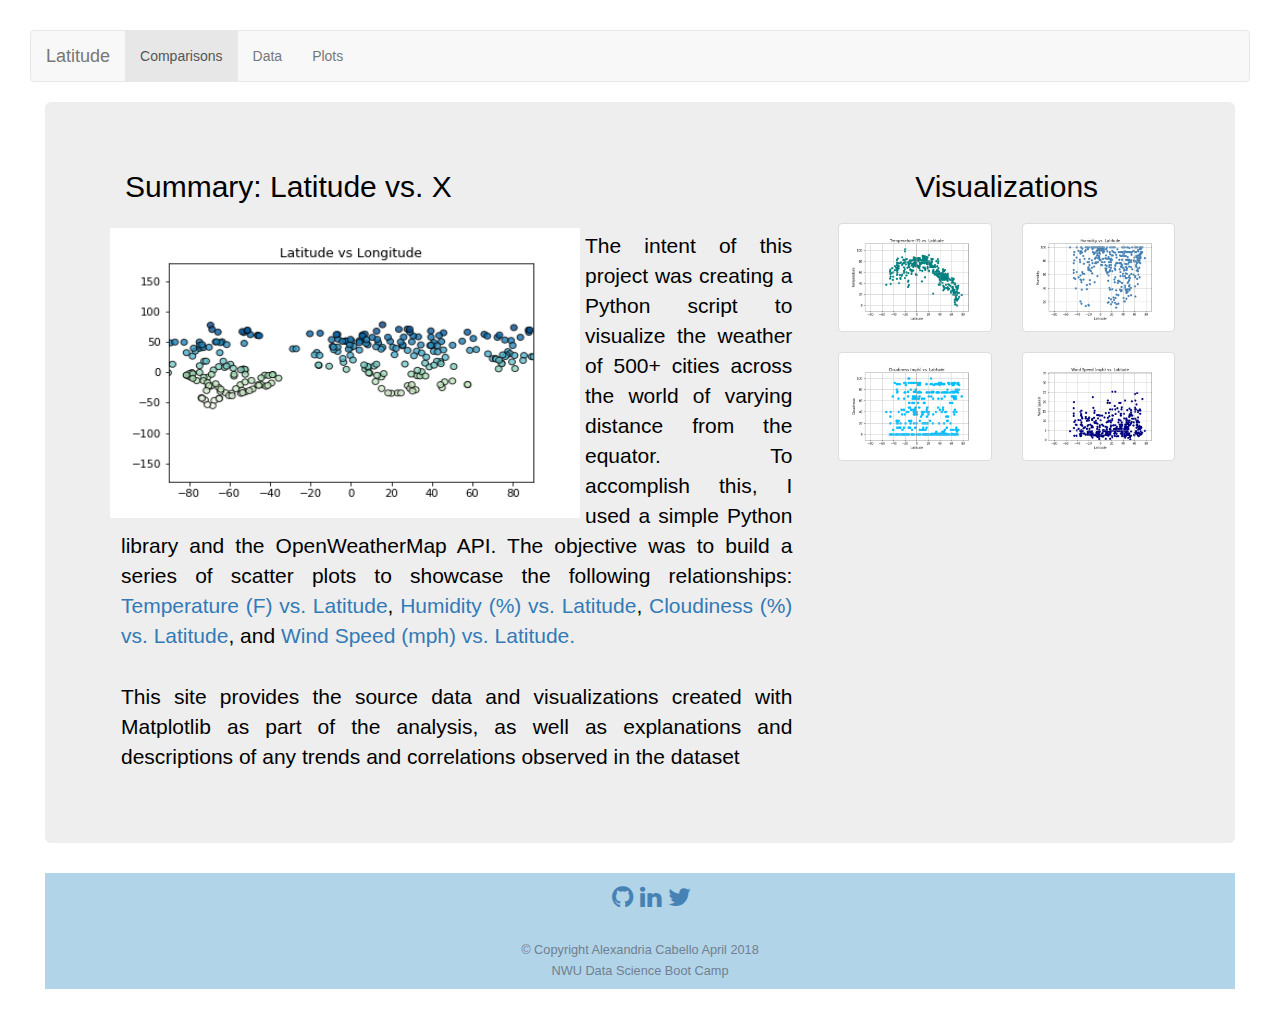
<file: index.html>
<!DOCTYPE html>
<html lang="en">

<head>
  <meta charset="UTF-8">
  <title>Homework ALex</title>
  <link rel="stylesheet" href="https://maxcdn.bootstrapcdn.com/bootstrap/3.3.7/css/bootstrap.min.css">
    <link rel="stylesheet" href="https://cdnjs.cloudflare.com/ajax/libs/font-awesome/4.7.0/css/font-awesome.min.css">
    <!--Optional Theme-->
    <!--<link rel='stylesheet' href="https://bootswatch.com/4/lux/bootstrap.min.css">-->
    <link rel="stylesheet" href="style.css">
</head>

<body>
  <nav class="navbar navbar-default">
      <!--Use .container-fluid for a full width container-->
    <div class="container-fluid">
      <!-- Brand and toggle get grouped for better mobile display -->
      <div class="navbar-header">
        <button type="button" class="navbar-toggle collapsed" data-toggle="collapse" data-target="#bs-example-navbar-collapse-1" aria-expanded="false">
        <span class="sr-only">Toggle navigation</span>
        <span class="icon-bar"></span>
        <span class="icon-bar"></span>
        <span class="icon-bar"></span>
      </button>
        <a class="navbar-brand" href="index.html">Latitude</a>
      </div>

      <!-- Collect the nav links, forms, and other content for toggling -->
      <div class="collapse navbar-collapse" id="bs-example-navbar-collapse-1">
        <ul class="nav navbar-nav">
          <li class="active"><a href="comparison.html">Comparisons</a></li>
          <li><a href="data.html">Data</a></li>
          <li class="dropdown">
            <a href="#" class="dropdown-toggle" data-toggle="dropdown" role="button" aria-haspopup="true" aria-expanded="false">Plots</a>
            <ul class="dropdown-menu">
              <li><a href="max-temperature.html">Max Temperature</a></li>
              <li><a href="humidity.html">Humidity</a></li>
              <li><a href="cloudiness.html">Cloudiness</a></li>
            <li><a href="wind-speed.html">Wind Speed</a></li>
              <!--<li role="separator" class="divider"></li>
              <li><a href="file:///Users/alexandriacabello/Desktop/alexa289.github.io/index.html">About Me!</a></li>-->
            </ul>
          </li>
        </ul>
      </div>
    </div>
  </nav>
  <!--Page General Information-->
<div class="container-fluid">
    <div class="header">
        <div class="jumbotron">
            <header>
                <div class="row">
                    <div class="left col-lg-8 col-md-8 col-xs-12">
                        <h2>Summary: Latitude vs. X</h2>
                        <img src="Resources/Latitude-Longitude.png" alt="Latitude vs Longitude picture" width= "480" height="300" class="pull-left img_responsive img-rounded">
                        <p> The intent of this project was creating a Python script to visualize the weather of 500+ cities across the world of varying distance from the equator. To
                        accomplish this, I used a simple Python library and the OpenWeatherMap API. The objective was to build a series of scatter plots to showcase the
                        following relationships: <a href="max-temperature.html">Temperature (F) vs. Latitude</a>, <a href="humidity.html">Humidity (%) vs. Latitude</a>, <a href="cloudiness.html">Cloudiness (%) vs. Latitude</a>, and <a href="wind-speed.html"> Wind Speed (mph)
                        vs. Latitude.</a>
                        </p>
                        <p>This site provides the source data and visualizations created with Matplotlib as part of the analysis, as well as explanations and descriptions
                        of any trends and correlations observed in the dataset
                        </p>
                    </div>
                    <div class="col-lg-4 col-md-6 col-xs-12">
                        <h2 class = "text-center" > Visualizations </h2>
                            <div class="row">
                                <div class="col-md-6 col-lg-6">
                                    <div class="thumbnail">
                                        <a href="max-temperature.html">
                                        <img src="Resources/Temperature- Latitude.png"  class="img_responsive" alt="Latitude vs Temperature">
                                        </a>
                                    </div>
                                </div>
                                <div class="col-md-6 col-lg-6">
                                    <div class="thumbnail">
                                        <a href="humidity.html">
                                        <img src="Resources/Humidity-Latitude.png"  class="img_responsive" alt="Latitude vs Humnidity">
                                        </a>
                                    </div>
                                </div>
                            </div>
                            <div class="row">
                                <div class="col-md-6 col-lg-6">
                                    <div class="thumbnail">
                                        <a href="cloudiness.html">
                                        <img src="Resources/Cloudiness-Latitude.png"  class="img_responsive" alt="Latitude vs Cloudiness">
                                        </a>
                                    </div>
                                </div>
                                <div class="col-md-6 col-lg-6">
                                    <div class="thumbnail">
                                        <a href="wind-speed.html">
                                        <img src="Resources/WindSpeed-Latitude.png"  class="img_responsive" alt="Latitude vs Wind Speed">
                                        </a>
                                    </div>
                                </div>
                            </div>
                    </div>  
            </header>
        </div>
    </div>
</div>
<!-- jQuery for Bootstrap JavaScript plugins -->
<script src="https://ajax.googleapis.com/ajax/libs/jquery/1.12.4/jquery.min.js"></script>
<!-- Latest compiled JavaScript -->
<script src="https://maxcdn.bootstrapcdn.com/bootstrap/3.3.7/js/bootstrap.min.js" integrity="sha384-Tc5IQib027qvyjSMfHjOMaLkfuWVxZxUPnCJA7l2mCWNIpG9mGCD8wGNIcPD7Txa"
  crossorigin="anonymous"></script>
<!-- <script src="js/bootstrap.min.js"></script> -->
</body>
<div class="container-fluid">
    <div class = "text-center">
    <footer style="background-color: rgb(178, 212, 233)">
        <a href="https://github.com/alexa289">
            <i class="fa fa-github"></i>
        </a>
        <a href="https://www.linkedin.com/in/alexandria-cabello-91b471157/">
            <i class="fa fa-linkedin"></i>
        </a>
        <a  href="https://twitter.com/alexa_289">
            <i class="fa fa-twitter"></i>
        </a>
        <p class= "footer-text">
            <small> © Copyright Alexandria Cabello April 2018 
            </br>
                      NWU Data Science Boot Camp
            </small>
        </p>
    </footer>
    </div>
</div>
</html>
</file>
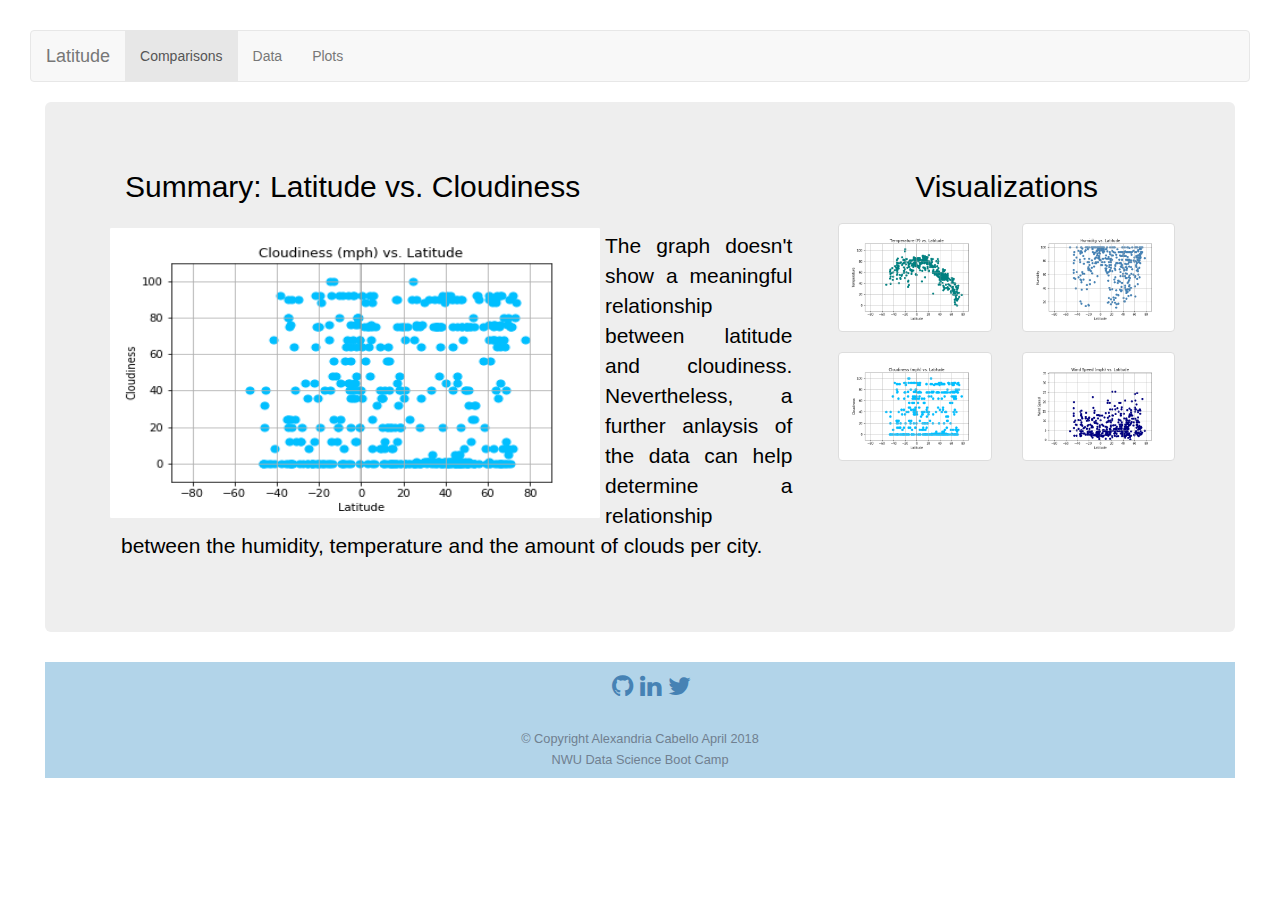
<file: cloudiness.html>
<!DOCTYPE html>
<html lang="en">

<head>
  <meta charset="UTF-8">
  <title>Homework ALex</title>
  <link rel="stylesheet" href="https://maxcdn.bootstrapcdn.com/bootstrap/3.3.7/css/bootstrap.min.css">
    <link rel="stylesheet" href="https://cdnjs.cloudflare.com/ajax/libs/font-awesome/4.7.0/css/font-awesome.min.css">
   
    <link rel="stylesheet" href="style.css">
</head>

<body>
  <nav class="navbar navbar-default">
    <!--Use .container-fluid for a full width container-->
    <div class="container-fluid">
      <!-- Brand and toggle get grouped for better mobile display -->
      <div class="navbar-header">
        <button type="button" class="navbar-toggle collapsed" data-toggle="collapse" data-target="#bs-example-navbar-collapse-1" aria-expanded="false">
        <span class="sr-only">Toggle navigation</span>
        <span class="icon-bar"></span>
        <span class="icon-bar"></span>
        <span class="icon-bar"></span>
      </button>
        <a class="navbar-brand" href="index.html">Latitude</a>
      </div>

      <!-- Collect the nav links, forms, and other content for toggling -->
      <div class="collapse navbar-collapse" id="bs-example-navbar-collapse-1">
        <ul class="nav navbar-nav">
          <li class="active"><a href="comparison.html">Comparisons</a></li>
          <li><a href="data.html">Data</a></li>
          <li class="dropdown">
            <a href="#" class="dropdown-toggle" data-toggle="dropdown" role="button" aria-haspopup="true" aria-expanded="false">Plots</a>
            <ul class="dropdown-menu">
              <li><a href="max-temperature.html">Max Temperature</a></li>
              <li><a href="humidity.html">Humidity</a></li>
              <li><a href="cloudiness.html">Cloudiness</a></li>
            <li><a href="wind-speed.html">Wind Speed</a></li>
            </ul>
          </li>
        </ul>
      </div>
    </div>
  </nav>
  <!--Page General Information-->
<div class="container-fluid">
    <div class="header">
        <div class="jumbotron">
            <header>
                <div class="row">
                    <div class="left col-lg-8 col-md-8 col-xs-12">
                        <h2>Summary: Latitude vs. Cloudiness</h2>
                        <img src="Resources/Cloudiness-Latitude.png" alt="Latitude vs Cloudiness" width= "500" height="300" class="pull-left img_responsive img-rounded">
                        <p> The graph doesn't show a meaningful relationship between latitude and cloudiness. Nevertheless, a further anlaysis of the data can help
                        determine a relationship between the humidity, temperature  and the amount of clouds per city.</a>
                        </p>
                    </div>
                    <div class="col-lg-4 col-md-6 col-xs-12">
                        <h2 class = "text-center" > Visualizations </h2>
                            <div class="row">
                                <div class="col-md-6 col-lg-6">
                                    <div class="thumbnail">
                                        <a href="max-temperature.html">
                                        <img src="Resources/Temperature- Latitude.png" width= "600" height="600" class="img_responsive" alt="Latitude vs Temperature">
                                        </a>
                                    </div>
                                </div>
                                <div class="col-md-6 col-lg-6">
                                    <div class="thumbnail">
                                        <a href="humidity.html">
                                        <img src="Resources/Humidity-Latitude.png" width= "600" height="600" class="img_responsive" alt="Latitude vs Humnidity">
                                        </a>
                                    </div>
                                </div>
                            </div>
                            <div class="row">
                                <div class="col-md-6 col-lg-6">
                                    <div class="thumbnail">
                                        <a href="cloudiness.html">
                                        <img src="Resources/Cloudiness-Latitude.png" width= "600" height="600" class="img_responsive" alt="Latitude vs Cloudiness">
                                        </a>
                                    </div>
                                </div>
                                <div class="col-md-6 col-lg-6">
                                    <div class="thumbnail">
                                        <a href="wind-speed.html">
                                        <img src="Resources/WindSpeed-Latitude.png" width= "600" height="600" class="img_responsive" alt="Latitude vs Wind Speed">
                                        </a>
                                    </div>
                                </div>
                            </div>
                    </div>  
            </header>
        </div>
    </div>
</div>
<!-- jQuery for Bootstrap JavaScript plugins -->
<script src="https://ajax.googleapis.com/ajax/libs/jquery/1.12.4/jquery.min.js"></script>
<!-- Latest compiled JavaScript -->
<script src="https://maxcdn.bootstrapcdn.com/bootstrap/3.3.7/js/bootstrap.min.js" integrity="sha384-Tc5IQib027qvyjSMfHjOMaLkfuWVxZxUPnCJA7l2mCWNIpG9mGCD8wGNIcPD7Txa"
  crossorigin="anonymous"></script>
<!-- <script src="js/bootstrap.min.js"></script> -->
</body>
<div class="container-fluid">
    <div class = "text-center">
    <footer style="background-color: rgb(178, 212, 233)">
        <a href="https://github.com/alexa289">
            <i class="fa fa-github"></i>
        </a>
        <a href="https://www.linkedin.com/in/alexandria-cabello-91b471157/">
            <i class="fa fa-linkedin"></i>
        </a>
        <a href="https://twitter.com/alexa_289">
            <i class="fa fa-twitter"></i>
        </a>
        <p class="footer-text">
            <small> © Copyright Alexandria Cabello April 2018
                </br>
                NWU Data Science Boot Camp
            </small>
        </p>
    </footer>
    </div>
</div>
</html>
</file>
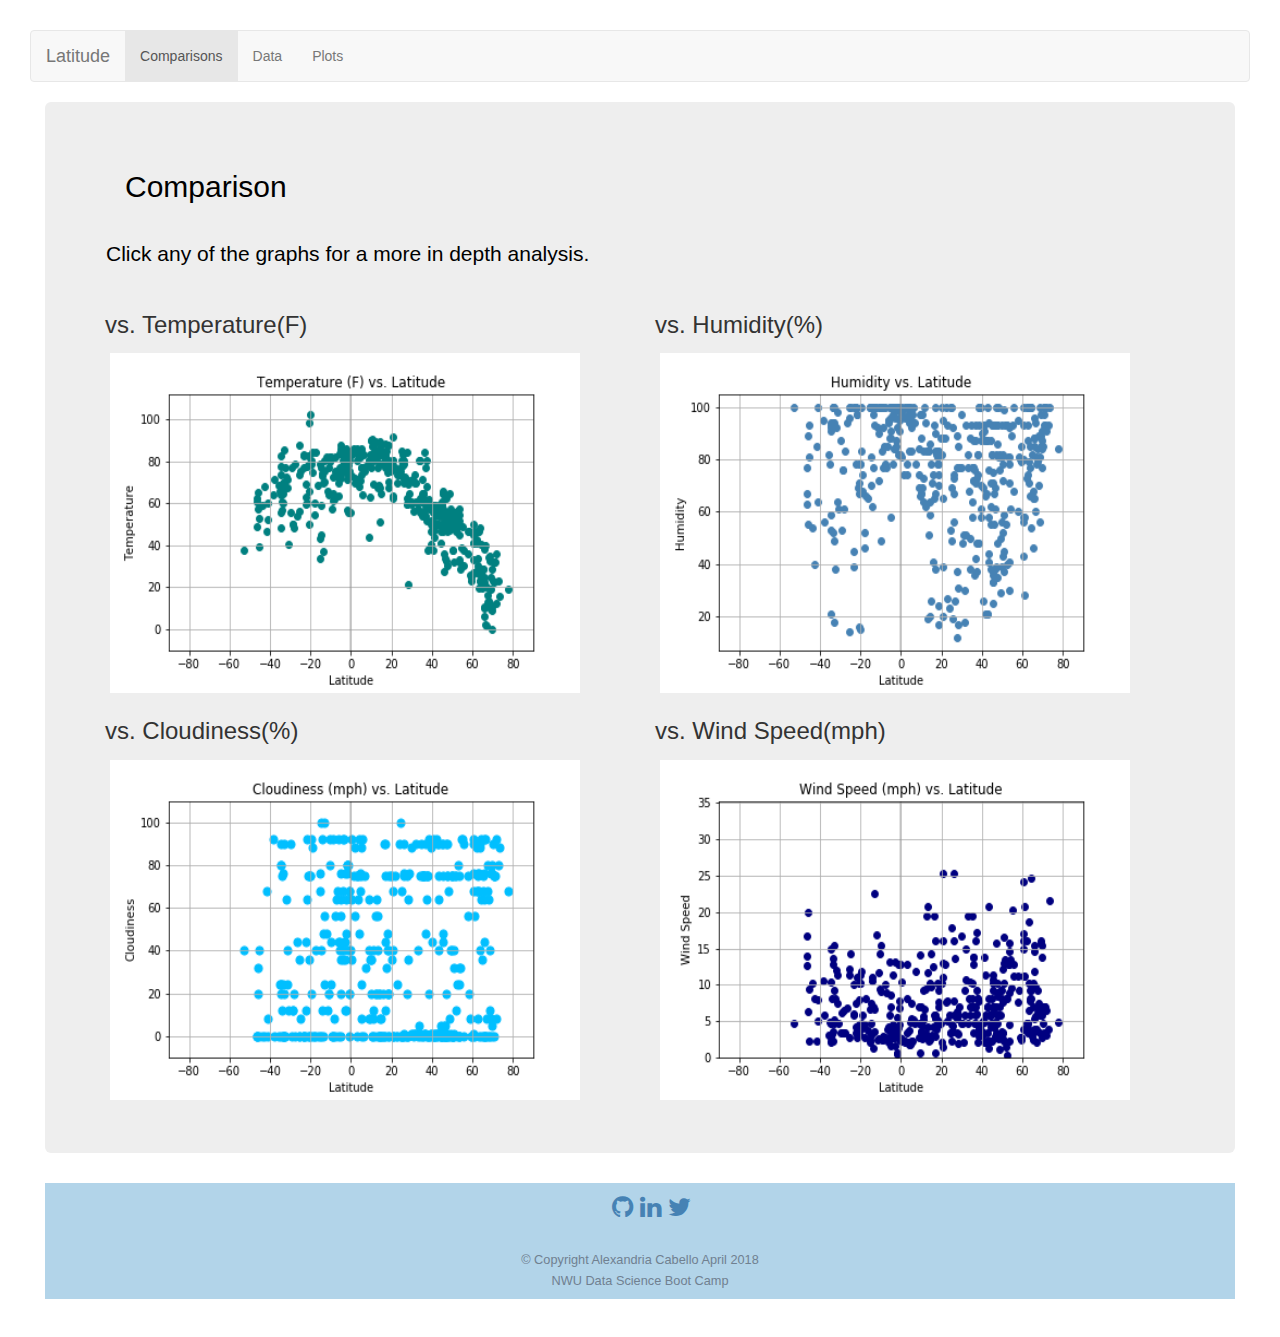
<file: comparison.html>
<!DOCTYPE html>
<html lang="en">

<head>
  <meta charset="UTF-8">
  <title>Homework ALex</title>
  <link rel="stylesheet" href="https://maxcdn.bootstrapcdn.com/bootstrap/3.3.7/css/bootstrap.min.css">
    <link rel="stylesheet" href="https://cdnjs.cloudflare.com/ajax/libs/font-awesome/4.7.0/css/font-awesome.min.css">
    
    <link rel="stylesheet" href="style.css">
</head>

<body>
  <nav class="navbar navbar-default">
    <!--Use .container-fluid for a full width container-->
    <div class="container-fluid">
      <!-- Brand and toggle get grouped for better mobile display -->
      <div class="navbar-header">
        <button type="button" class="navbar-toggle collapsed" data-toggle="collapse" data-target="#bs-example-navbar-collapse-1" aria-expanded="false">
        <span class="sr-only">Toggle navigation</span>
        <span class="icon-bar"></span>
        <span class="icon-bar"></span>
        <span class="icon-bar"></span>
      </button>
        <a class="navbar-brand" href="index.html">Latitude</a>
      </div>

      <!-- Collect the nav links, forms, and other content for toggling -->
      <div class="collapse navbar-collapse" id="bs-example-navbar-collapse-1">
        <ul class="nav navbar-nav">
          <li class="active"><a href="comparison.html">Comparisons</a></li>
          <li><a href="data.html">Data</a></li>
          <li class="dropdown">
            <a href="#" class="dropdown-toggle" data-toggle="dropdown" role="button" aria-haspopup="true" aria-expanded="false">Plots</a>
            <ul class="dropdown-menu">
              <li><a href="max-temperature.html">Max Temperature</a></li>
              <li><a href="humidity.html">Humidity</a></li>
              <li><a href="cloudiness.html">Cloudiness</a></li>
            <li><a href="wind-speed.html">Wind Speed</a></li>
            </ul>
          </li>
        </ul>
      </div>
    </div>
  </nav>
  <!--Page General Information-->
<div class="container-fluid">
    <div class="header">
        <div class="jumbotron">
            <header>
                <h2>Comparison</h2>
                <div class="row">
                <div class="left col-lg-8 col-md-8 col-xs-12"></div>
                <p>Click any of the graphs for a more in depth analysis.</p>
                    <div class="col-lg-6 col-md-6 col-sm-12 col-xs-12">
                        <h3> vs. Temperature(F) </h3>
                            <a href="max-temperature.html">
                                <img src="Resources/Temperature- Latitude.png" width= "480" height="350" class="img_responsive" alt="Latitude vs Temperature">
                            </a>
                    </div>
                    <div class="col-lg-6 col-md-6 col-sm-12 col-xs-12">
                        <h3> vs. Humidity(%) </h3>
                            <a href="humidity.html">
                                <img src="Resources/Humidity-Latitude.png" width= "480" height="350" class="img_responsive" alt="Latitude vs Humnidity">
                            </a>
                    </div>
                    <div class="col-lg-6 col-md-6 col-sm-12 col-xs-12">
                        <h3> vs. Cloudiness(%) </h3>
                            <a href="cloudiness.html">
                                <img src="Resources/Cloudiness-Latitude.png" width= "480" height="350" class="img_responsive" alt="Latitude vs Cloudiness">
                            </a>
                    </div>
                    <div class="col-lg-6 col-md-6 col-sm-12 col-xs-12">
                        <h3> vs. Wind Speed(mph) </h3>
                            <a href="wind-speed.html">
                                <img src="Resources/WindSpeed-Latitude.png" width= "480" height="350" class="img_responsive" alt="Latitude vs Wind Speed">
                            </a>
                    </div>
                </div>
        </div>
    </div>  
            </header>
</div>

<!-- jQuery for Bootstrap JavaScript plugins -->
<script src="https://ajax.googleapis.com/ajax/libs/jquery/1.12.4/jquery.min.js"></script>
<!-- Latest compiled JavaScript -->
<script src="https://maxcdn.bootstrapcdn.com/bootstrap/3.3.7/js/bootstrap.min.js" integrity="sha384-Tc5IQib027qvyjSMfHjOMaLkfuWVxZxUPnCJA7l2mCWNIpG9mGCD8wGNIcPD7Txa"
  crossorigin="anonymous"></script>
<!-- <script src="js/bootstrap.min.js"></script> -->
</body>
<div class="container-fluid">
    <div class = "text-center">
    <footer style="background-color: rgb(178, 212, 233)">
        <a href="https://github.com/alexa289">
            <i class="fa fa-github"></i>
        </a>
        <a href="https://www.linkedin.com/in/alexandria-cabello-91b471157/">
            <i class="fa fa-linkedin"></i>
        </a>
        <a  href="https://twitter.com/alexa_289">
            <i class="fa fa-twitter"></i>
        </a>
        <p class="footer-text">
            <small> © Copyright Alexandria Cabello April 2018
                </br>
                NWU Data Science Boot Camp
            </small>
        </p>
    </footer>
    </div>
</div>
</html>
</file>
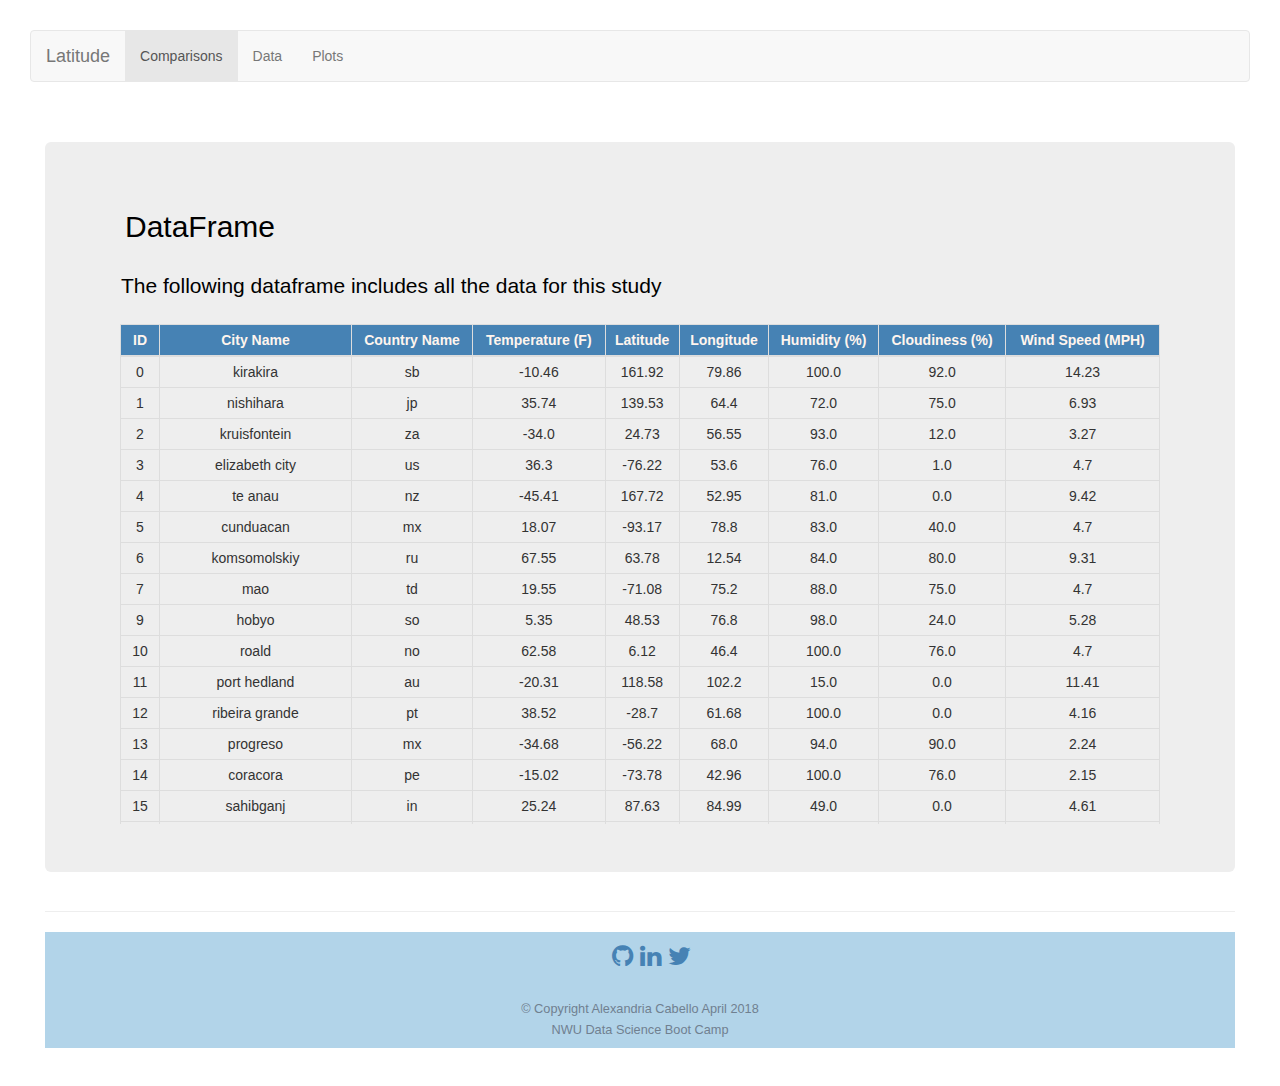
<file: data.html>
<!DOCTYPE html>
<html lang="en">

<head>
  <meta charset="UTF-8">
  <title>Homework ALex</title>
  <link rel="stylesheet" href="https://maxcdn.bootstrapcdn.com/bootstrap/3.3.7/css/bootstrap.min.css">
    <link rel="stylesheet" href="https://cdnjs.cloudflare.com/ajax/libs/font-awesome/4.7.0/css/font-awesome.min.css">
    
    <link rel="stylesheet" href="style.css">
</head>

<body>
  <nav class="navbar navbar-default">
    <!--Use .container-fluid for a full width container-->
    <div class="container-fluid">
      <!-- Brand and toggle get grouped for better mobile display -->
      <div class="navbar-header">
        <button type="button" class="navbar-toggle collapsed" data-toggle="collapse" data-target="#bs-example-navbar-collapse-1" aria-expanded="false">
        <span class="sr-only">Toggle navigation</span>
        <span class="icon-bar"></span>
        <span class="icon-bar"></span>
        <span class="icon-bar"></span>
      </button>
        <a class="navbar-brand" href="index.html">Latitude</a>
      </div>

      <!-- Collect the nav links, forms, and other content for toggling -->
      <div class="collapse navbar-collapse" id="bs-example-navbar-collapse-1">
        <ul class="nav navbar-nav">
          <li class="active"><a href="comparison.html">Comparisons</a></li>
          <li><a href="data.html">Data</a></li>
          <li class="dropdown">
            <a href="#" class="dropdown-toggle" data-toggle="dropdown" role="button" aria-haspopup="true" aria-expanded="false">Plots</a>
            <ul class="dropdown-menu">
              <li><a href="max-temperature.html">Max Temperature</a></li>
              <li><a href="humidity.html">Humidity</a></li>
              <li><a href="cloudiness.html">Cloudiness</a></li>
            <li><a href="wind-speed.html">Wind Speed</a></li>
            </ul>
          </li>
        </ul>
      </div>
    </div>
  </nav>
  <!--Table-->
    <div class="container-fluid">
        <div class="page-header">
            <div class="jumbotron">
                <header>
                    <h2>DataFrame</h2>
                    <div class="left col-lg-4 col-med-6 col-s-8 col-xs-12"></div>
                    <p> The following dataframe includes all the data for this study </p>
                    <div class="container-fluid table-scroll table-responsive">
                        <table class="table table-fixed table-condensed table-bordered table-hover">
                            <thead>
                                <tr>
                                    <th>ID</th>
                                    <th>City Name</th>
                                    <th>Country Name </th>
                                    <th>Temperature (F)</th>
                                    <th>Latitude</th>
                                    <th>Longitude</th>
                                    <th>Humidity (%)</th>
                                    <th>Cloudiness (%)</th>
                                    <th>Wind Speed (MPH)</th>
                                </tr>
                            </thead>
                            <tbody>
                                    <tr>
                                        <td>0</td>
                                        <td>kirakira</td>
                                        <td>sb</td>
                                        <td>-10.46</td>
                                        <td>161.92</td>
                                        <td>79.86</td>
                                        <td>100.0</td>
                                        <td>92.0</td>
                                        <td>14.23</td>
                                    </tr>
                                    <tr>
                                        <td>1</td>
                                        <td>nishihara</td>
                                        <td>jp</td>
                                        <td>35.74</td>
                                        <td>139.53</td>
                                        <td>64.4</td>
                                        <td>72.0</td>
                                        <td>75.0</td>
                                        <td>6.93</td>
                                    </tr>
                                    <tr>
                                        <td>2</td>
                                        <td>kruisfontein</td>
                                        <td>za</td>
                                        <td>-34.0</td>
                                        <td>24.73</td>
                                        <td>56.55</td>
                                        <td>93.0</td>
                                        <td>12.0</td>
                                        <td>3.27</td>
                                    </tr>
                                    <tr>
                                        <td>3</td>
                                        <td>elizabeth city</td>
                                        <td>us</td>
                                        <td>36.3</td>
                                        <td>-76.22</td>
                                        <td>53.6</td>
                                        <td>76.0</td>
                                        <td>1.0</td>
                                        <td>4.7</td>
                                    </tr>
                                    <tr>
                                        <td>4</td>
                                        <td>te anau</td>
                                        <td>nz</td>
                                        <td>-45.41</td>
                                        <td>167.72</td>
                                        <td>52.95</td>
                                        <td>81.0</td>
                                        <td>0.0</td>
                                        <td>9.42</td>
                                    </tr>
                                    <tr>
                                        <td>5</td>
                                        <td>cunduacan</td>
                                        <td>mx</td>
                                        <td>18.07</td>
                                        <td>-93.17</td>
                                        <td>78.8</td>
                                        <td>83.0</td>
                                        <td>40.0</td>
                                        <td>4.7</td>
                                    </tr>
                                    <tr>
                                        <td>6</td>
                                        <td>komsomolskiy</td>
                                        <td>ru</td>
                                        <td>67.55</td>
                                        <td>63.78</td>
                                        <td>12.54</td>
                                        <td>84.0</td>
                                        <td>80.0</td>
                                        <td>9.31</td>
                                    </tr>
                                    <tr>
                                        <td>7</td>
                                        <td>mao</td>
                                        <td>td</td>
                                        <td>19.55</td>
                                        <td>-71.08</td>
                                        <td>75.2</td>
                                        <td>88.0</td>
                                        <td>75.0</td>
                                        <td>4.7</td>
                                    </tr>
                                    <tr>
                                        <td>9</td>
                                        <td>hobyo</td>
                                        <td>so</td>
                                        <td>5.35</td>
                                        <td>48.53</td>
                                        <td>76.8</td>
                                        <td>98.0</td>
                                        <td>24.0</td>
                                        <td>5.28</td>
                                    </tr>
                                    <tr>
                                        <td>10</td>
                                        <td>roald</td>
                                        <td>no</td>
                                        <td>62.58</td>
                                        <td>6.12</td>
                                        <td>46.4</td>
                                        <td>100.0</td>
                                        <td>76.0</td>
                                        <td>4.7</td>
                                    </tr>
                                    <tr>
                                        <td>11</td>
                                        <td>port hedland</td>
                                        <td>au</td>
                                        <td>-20.31</td>
                                        <td>118.58</td>
                                        <td>102.2</td>
                                        <td>15.0</td>
                                        <td>0.0</td>
                                        <td>11.41</td>
                                    </tr>
                                    <tr>
                                        <td>12</td>
                                        <td>ribeira grande</td>
                                        <td>pt</td>
                                        <td>38.52</td>
                                        <td>-28.7</td>
                                        <td>61.68</td>
                                        <td>100.0</td>
                                        <td>0.0</td>
                                        <td>4.16</td>
                                    </tr>
                                    <tr>
                                        <td>13</td>
                                        <td>progreso</td>
                                        <td>mx</td>
                                        <td>-34.68</td>
                                        <td>-56.22</td>
                                        <td>68.0</td>
                                        <td>94.0</td>
                                        <td>90.0</td>
                                        <td>2.24</td>
                                    </tr>
                                    <tr>
                                        <td>14</td>
                                        <td>coracora</td>
                                        <td>pe</td>
                                        <td>-15.02</td>
                                        <td>-73.78</td>
                                        <td>42.96</td>
                                        <td>100.0</td>
                                        <td>76.0</td>
                                        <td>2.15</td>
                                    </tr>
                                    <tr>
                                        <td>15</td>
                                        <td>sahibganj</td>
                                        <td>in</td>
                                        <td>25.24</td>
                                        <td>87.63</td>
                                        <td>84.99</td>
                                        <td>49.0</td>
                                        <td>0.0</td>
                                        <td>4.61</td>
                                    </tr>
                                    <tr>
                                        <td>17</td>
                                        <td>cherskiy</td>
                                        <td>ru</td>
                                        <td>68.75</td>
                                        <td>161.3</td>
                                        <td>32.61</td>
                                        <td>81.0</td>
                                        <td>12.0</td>
                                        <td>3.38</td>
                                    </tr>
                                    <tr>
                                        <td>18</td>
                                        <td>carinhanha</td>
                                        <td>br</td>
                                        <td>-14.3</td>
                                        <td>-43.77</td>
                                        <td>73.11</td>
                                        <td>62.0</td>
                                        <td>12.0</td>
                                        <td>10.98</td>
                                    </tr>
                                    <tr>
                                        <td>19</td>
                                        <td>los llanos de aridane</td>
                                        <td>es</td>
                                        <td>28.66</td>
                                        <td>-17.92</td>
                                        <td>64.4</td>
                                        <td>77.0</td>
                                        <td>76.0</td>
                                        <td>6.93</td>
                                    </tr>
                                    <tr>
                                        <td>20</td>
                                        <td>samarai</td>
                                        <td>pg</td>
                                        <td>-10.62</td>
                                        <td>150.67</td>
                                        <td>82.11</td>
                                        <td>100.0</td>
                                        <td>80.0</td>
                                        <td>9.42</td>
                                    </tr>
                                    <tr>
                                        <td>21</td>
                                        <td>christchurch</td>
                                        <td>nz</td>
                                        <td>-43.53</td>
                                        <td>172.64</td>
                                        <td>59.0</td>
                                        <td>54.0</td>
                                        <td>0.0</td>
                                        <td>10.29</td>
                                    </tr>
                                    <tr>
                                        <td>22</td>
                                        <td>flinders</td>
                                        <td>au</td>
                                        <td>-34.58</td>
                                        <td>150.85</td>
                                        <td>73.4</td>
                                        <td>53.0</td>
                                        <td>20.0</td>
                                        <td>4.7</td>
                                    </tr>
                                    <tr>
                                        <td>24</td>
                                        <td>kavieng</td>
                                        <td>pg</td>
                                        <td>-2.57</td>
                                        <td>150.8</td>
                                        <td>86.16</td>
                                        <td>100.0</td>
                                        <td>12.0</td>
                                        <td>3.38</td>
                                    </tr>
                                    <tr>
                                        <td>25</td>
                                        <td>mbanza-ngungu</td>
                                        <td>cd</td>
                                        <td>-5.25</td>
                                        <td>14.87</td>
                                        <td>71.67</td>
                                        <td>96.0</td>
                                        <td>64.0</td>
                                        <td>1.7</td>
                                    </tr>
                                    <tr>
                                        <td>26</td>
                                        <td>jacareacanga</td>
                                        <td>br</td>
                                        <td>-6.22</td>
                                        <td>-57.76</td>
                                        <td>73.74</td>
                                        <td>95.0</td>
                                        <td>0.0</td>
                                        <td>2.15</td>
                                    </tr>
                                    <tr>
                                        <td>27</td>
                                        <td>izumo</td>
                                        <td>jp</td>
                                        <td>35.37</td>
                                        <td>132.75</td>
                                        <td>64.4</td>
                                        <td>77.0</td>
                                        <td>75.0</td>
                                        <td>19.46</td>
                                    </tr>
                                    <tr>
                                        <td>28</td>
                                        <td>nome</td>
                                        <td>us</td>
                                        <td>30.04</td>
                                        <td>-94.42</td>
                                        <td>60.8</td>
                                        <td>77.0</td>
                                        <td>1.0</td>
                                        <td>4.7</td>
                                    </tr>
                                    <tr>
                                        <td>29</td>
                                        <td>opuwo</td>
                                        <td>na</td>
                                        <td>-18.06</td>
                                        <td>13.84</td>
                                        <td>54.57</td>
                                        <td>52.0</td>
                                        <td>0.0</td>
                                        <td>2.71</td>
                                    </tr>
                                    <tr>
                                        <td>30</td>
                                        <td>jiuquan</td>
                                        <td>cn</td>
                                        <td>39.73</td>
                                        <td>98.49</td>
                                        <td>40.44</td>
                                        <td>100.0</td>
                                        <td>88.0</td>
                                        <td>3.71</td>
                                    </tr>
                                    <tr>
                                        <td>32</td>
                                        <td>frontera</td>
                                        <td>mx</td>
                                        <td>18.53</td>
                                        <td>-92.64</td>
                                        <td>78.8</td>
                                        <td>83.0</td>
                                        <td>40.0</td>
                                        <td>4.7</td>
                                    </tr>
                                    <tr>
                                        <td>33</td>
                                        <td>lambarene</td>
                                        <td>ga</td>
                                        <td>-0.7</td>
                                        <td>10.22</td>
                                        <td>75.27</td>
                                        <td>95.0</td>
                                        <td>20.0</td>
                                        <td>2.48</td>
                                    </tr>
                                    <tr>
                                        <td>34</td>
                                        <td>baghdad</td>
                                        <td>iq</td>
                                        <td>33.3</td>
                                        <td>44.38</td>
                                        <td>57.2</td>
                                        <td>82.0</td>
                                        <td>0.0</td>
                                        <td>4.7</td>
                                    </tr>
                                    <tr>
                                        <td>35</td>
                                        <td>montrose</td>
                                        <td>us</td>
                                        <td>-37.81</td>
                                        <td>145.34</td>
                                        <td>71.6</td>
                                        <td>56.0</td>
                                        <td>0.0</td>
                                        <td>5.82</td>
                                    </tr>
                                    <tr>
                                        <td>36</td>
                                        <td>burnie</td>
                                        <td>au</td>
                                        <td>-41.05</td>
                                        <td>145.91</td>
                                        <td>60.06</td>
                                        <td>100.0</td>
                                        <td>8.0</td>
                                        <td>5.06</td>
                                    </tr>
                                    <tr>
                                        <td>37</td>
                                        <td>kandalaksha</td>
                                        <td>ru</td>
                                        <td>67.15</td>
                                        <td>32.41</td>
                                        <td>20.01</td>
                                        <td>78.0</td>
                                        <td>0.0</td>
                                        <td>2.15</td>
                                    </tr>
                                    <tr>
                                        <td>38</td>
                                        <td>sur</td>
                                        <td>om</td>
                                        <td>22.57</td>
                                        <td>59.53</td>
                                        <td>75.72</td>
                                        <td>100.0</td>
                                        <td>0.0</td>
                                        <td>7.63</td>
                                    </tr>
                                    <tr>
                                        <td>39</td>
                                        <td>lucea</td>
                                        <td>jm</td>
                                        <td>18.44</td>
                                        <td>-78.17</td>
                                        <td>80.6</td>
                                        <td>78.0</td>
                                        <td>20.0</td>
                                        <td>4.7</td>
                                    </tr>
                                    <tr>
                                        <td>40</td>
                                        <td>ambon</td>
                                        <td>id</td>
                                        <td>47.55</td>
                                        <td>-2.56</td>
                                        <td>53.6</td>
                                        <td>93.0</td>
                                        <td>75.0</td>
                                        <td>4.7</td>
                                    </tr>
                                    <tr>
                                        <td>41</td>
                                        <td>gat</td>
                                        <td>ly</td>
                                        <td>14.69</td>
                                        <td>-16.54</td>
                                        <td>64.74</td>
                                        <td>78.0</td>
                                        <td>8.0</td>
                                        <td>9.75</td>
                                    </tr>
                                    <tr>
                                        <td>42</td>
                                        <td>matara</td>
                                        <td>lk</td>
                                        <td>-13.74</td>
                                        <td>-72.9</td>
                                        <td>37.11</td>
                                        <td>97.0</td>
                                        <td>48.0</td>
                                        <td>1.36</td>
                                    </tr>
                                    <tr>
                                        <td>43</td>
                                        <td>baruun-urt</td>
                                        <td>mn</td>
                                        <td>46.68</td>
                                        <td>113.28</td>
                                        <td>48.45</td>
                                        <td>61.0</td>
                                        <td>0.0</td>
                                        <td>4.94</td>
                                    </tr>
                                    <tr>
                                        <td>44</td>
                                        <td>atuona</td>
                                        <td>pf</td>
                                        <td>-9.8</td>
                                        <td>-139.03</td>
                                        <td>81.03</td>
                                        <td>100.0</td>
                                        <td>44.0</td>
                                        <td>15.46</td>
                                    </tr>
                                    <tr>
                                        <td>45</td>
                                        <td>provideniya</td>
                                        <td>ru</td>
                                        <td>64.42</td>
                                        <td>-173.23</td>
                                        <td>28.4</td>
                                        <td>54.0</td>
                                        <td>0.0</td>
                                        <td>24.61</td>
                                    </tr>
                                    <tr>
                                        <td>46</td>
                                        <td>tabou</td>
                                        <td>ci</td>
                                        <td>4.42</td>
                                        <td>-7.36</td>
                                        <td>82.02</td>
                                        <td>100.0</td>
                                        <td>68.0</td>
                                        <td>4.83</td>
                                    </tr>
                                    <tr>
                                        <td>47</td>
                                        <td>isangel</td>
                                        <td>vu</td>
                                        <td>-19.55</td>
                                        <td>169.27</td>
                                        <td>78.42</td>
                                        <td>100.0</td>
                                        <td>92.0</td>
                                        <td>11.77</td>
                                    </tr>
                                    <tr>
                                        <td>48</td>
                                        <td>ajra</td>
                                        <td>in</td>
                                        <td>16.12</td>
                                        <td>74.21</td>
                                        <td>82.56</td>
                                        <td>41.0</td>
                                        <td>0.0</td>
                                        <td>4.27</td>
                                    </tr>
                                    <tr>
                                        <td>49</td>
                                        <td>otradnyy</td>
                                        <td>ru</td>
                                        <td>53.38</td>
                                        <td>51.35</td>
                                        <td>32.97</td>
                                        <td>78.0</td>
                                        <td>0.0</td>
                                        <td>8.86</td>
                                    </tr>
                                    <tr>
                                        <td>51</td>
                                        <td>busselton</td>
                                        <td>au</td>
                                        <td>-33.64</td>
                                        <td>115.35</td>
                                        <td>66.36</td>
                                        <td>100.0</td>
                                        <td>76.0</td>
                                        <td>12.77</td>
                                    </tr>
                                    <tr>
                                        <td>52</td>
                                        <td>camacha</td>
                                        <td>pt</td>
                                        <td>33.08</td>
                                        <td>-16.33</td>
                                        <td>60.8</td>
                                        <td>77.0</td>
                                        <td>40.0</td>
                                        <td>19.46</td>
                                    </tr>
                                    <tr>
                                        <td>53</td>
                                        <td>marzuq</td>
                                        <td>ly</td>
                                        <td>14.4</td>
                                        <td>46.47</td>
                                        <td>50.79</td>
                                        <td>86.0</td>
                                        <td>0.0</td>
                                        <td>2.48</td>
                                    </tr>
                                    <tr>
                                        <td>54</td>
                                        <td>koslan</td>
                                        <td>ru</td>
                                        <td>63.46</td>
                                        <td>48.9</td>
                                        <td>19.56</td>
                                        <td>79.0</td>
                                        <td>0.0</td>
                                        <td>6.51</td>
                                    </tr>
                                    <tr>
                                        <td>55</td>
                                        <td>bredasdorp</td>
                                        <td>za</td>
                                        <td>-34.53</td>
                                        <td>20.04</td>
                                        <td>55.4</td>
                                        <td>93.0</td>
                                        <td>24.0</td>
                                        <td>4.7</td>
                                    </tr>
                                    <tr>
                                        <td>56</td>
                                        <td>saravan</td>
                                        <td>la</td>
                                        <td>39.72</td>
                                        <td>45.65</td>
                                        <td>46.4</td>
                                        <td>87.0</td>
                                        <td>90.0</td>
                                        <td>4.7</td>
                                    </tr>
                                    <tr>
                                        <td>57</td>
                                        <td>pangai</td>
                                        <td>to</td>
                                        <td>-19.8</td>
                                        <td>-174.35</td>
                                        <td>80.6</td>
                                        <td>83.0</td>
                                        <td>20.0</td>
                                        <td>4.7</td>
                                    </tr>
                                    <tr>
                                        <td>58</td>
                                        <td>ostrovnoy</td>
                                        <td>ru</td>
                                        <td>68.05</td>
                                        <td>39.51</td>
                                        <td>13.17</td>
                                        <td>70.0</td>
                                        <td>0.0</td>
                                        <td>6.62</td>
                                    </tr>
                                    <tr>
                                        <td>59</td>
                                        <td>kidal</td>
                                        <td>ml</td>
                                        <td>18.44</td>
                                        <td>1.41</td>
                                        <td>70.32</td>
                                        <td>24.0</td>
                                        <td>0.0</td>
                                        <td>7.63</td>
                                    </tr>
                                    <tr>
                                        <td>60</td>
                                        <td>manzil salim</td>
                                        <td>tn</td>
                                        <td>35.86</td>
                                        <td>8.48</td>
                                        <td>53.6</td>
                                        <td>87.0</td>
                                        <td>0.0</td>
                                        <td>3.36</td>
                                    </tr>
                                    <tr>
                                        <td>61</td>
                                        <td>rocha</td>
                                        <td>uy</td>
                                        <td>-34.48</td>
                                        <td>-54.34</td>
                                        <td>64.02</td>
                                        <td>92.0</td>
                                        <td>80.0</td>
                                        <td>2.04</td>
                                    </tr>
                                    <tr>
                                        <td>62</td>
                                        <td>ambilobe</td>
                                        <td>mg</td>
                                        <td>-13.19</td>
                                        <td>49.05</td>
                                        <td>70.14</td>
                                        <td>100.0</td>
                                        <td>56.0</td>
                                        <td>3.49</td>
                                    </tr>
                                    <tr>
                                        <td>63</td>
                                        <td>pisco</td>
                                        <td>pe</td>
                                        <td>-13.71</td>
                                        <td>-76.2</td>
                                        <td>69.8</td>
                                        <td>77.0</td>
                                        <td>0.0</td>
                                        <td>6.93</td>
                                    </tr>
                                    <tr>
                                        <td>65</td>
                                        <td>tasiilaq</td>
                                        <td>gl</td>
                                        <td>65.61</td>
                                        <td>-37.64</td>
                                        <td>28.4</td>
                                        <td>68.0</td>
                                        <td>68.0</td>
                                        <td>10.29</td>
                                    </tr>
                                    <tr>
                                        <td>66</td>
                                        <td>port elizabeth</td>
                                        <td>za</td>
                                        <td>39.31</td>
                                        <td>-74.98</td>
                                        <td>51.8</td>
                                        <td>70.0</td>
                                        <td>1.0</td>
                                        <td>3.38</td>
                                    </tr>
                                    <tr>
                                        <td>67</td>
                                        <td>pokrovskoye</td>
                                        <td>ru</td>
                                        <td>47.41</td>
                                        <td>38.9</td>
                                        <td>46.65</td>
                                        <td>48.0</td>
                                        <td>0.0</td>
                                        <td>8.41</td>
                                    </tr>
                                    <tr>
                                        <td>68</td>
                                        <td>sakaiminato</td>
                                        <td>jp</td>
                                        <td>35.55</td>
                                        <td>133.23</td>
                                        <td>64.4</td>
                                        <td>77.0</td>
                                        <td>75.0</td>
                                        <td>13.87</td>
                                    </tr>
                                    <tr>
                                        <td>69</td>
                                        <td>virginia beach</td>
                                        <td>us</td>
                                        <td>36.85</td>
                                        <td>-75.98</td>
                                        <td>53.6</td>
                                        <td>71.0</td>
                                        <td>75.0</td>
                                        <td>5.82</td>
                                    </tr>
                                    <tr>
                                        <td>70</td>
                                        <td>biak</td>
                                        <td>id</td>
                                        <td>-0.91</td>
                                        <td>122.88</td>
                                        <td>83.01</td>
                                        <td>91.0</td>
                                        <td>68.0</td>
                                        <td>4.5</td>
                                    </tr>
                                    <tr>
                                        <td>71</td>
                                        <td>hofn</td>
                                        <td>is</td>
                                        <td>64.25</td>
                                        <td>-15.21</td>
                                        <td>40.17</td>
                                        <td>100.0</td>
                                        <td>92.0</td>
                                        <td>9.19</td>
                                    </tr>
                                    <tr>
                                        <td>72</td>
                                        <td>vuktyl</td>
                                        <td>ru</td>
                                        <td>63.86</td>
                                        <td>57.31</td>
                                        <td>22.62</td>
                                        <td>77.0</td>
                                        <td>88.0</td>
                                        <td>7.74</td>
                                    </tr>
                                    <tr>
                                        <td>73</td>
                                        <td>sfantu gheorghe</td>
                                        <td>ro</td>
                                        <td>44.65</td>
                                        <td>26.83</td>
                                        <td>53.6</td>
                                        <td>71.0</td>
                                        <td>0.0</td>
                                        <td>2.24</td>
                                    </tr>
                                    <tr>
                                        <td>74</td>
                                        <td>oriximina</td>
                                        <td>br</td>
                                        <td>-1.77</td>
                                        <td>-55.87</td>
                                        <td>74.01</td>
                                        <td>99.0</td>
                                        <td>80.0</td>
                                        <td>3.71</td>
                                    </tr>
                                    <tr>
                                        <td>75</td>
                                        <td>dudinka</td>
                                        <td>ru</td>
                                        <td>69.41</td>
                                        <td>86.18</td>
                                        <td>10.2</td>
                                        <td>87.0</td>
                                        <td>80.0</td>
                                        <td>15.46</td>
                                    </tr>
                                    <tr>
                                        <td>76</td>
                                        <td>poum</td>
                                        <td>nc</td>
                                        <td>41.28</td>
                                        <td>20.71</td>
                                        <td>43.77</td>
                                        <td>91.0</td>
                                        <td>0.0</td>
                                        <td>2.15</td>
                                    </tr>
                                    <tr>
                                        <td>77</td>
                                        <td>yellowknife</td>
                                        <td>ca</td>
                                        <td>62.45</td>
                                        <td>-114.38</td>
                                        <td>30.2</td>
                                        <td>74.0</td>
                                        <td>75.0</td>
                                        <td>4.7</td>
                                    </tr>
                                    <tr>
                                        <td>78</td>
                                        <td>albany</td>
                                        <td>au</td>
                                        <td>42.65</td>
                                        <td>-73.75</td>
                                        <td>50.0</td>
                                        <td>21.0</td>
                                        <td>1.0</td>
                                        <td>6.93</td>
                                    </tr>
                                    <tr>
                                        <td>79</td>
                                        <td>vanimo</td>
                                        <td>pg</td>
                                        <td>-2.67</td>
                                        <td>141.3</td>
                                        <td>83.82</td>
                                        <td>100.0</td>
                                        <td>36.0</td>
                                        <td>13.22</td>
                                    </tr>
                                    <tr>
                                        <td>80</td>
                                        <td>megion</td>
                                        <td>ru</td>
                                        <td>61.04</td>
                                        <td>76.11</td>
                                        <td>26.6</td>
                                        <td>58.0</td>
                                        <td>0.0</td>
                                        <td>11.18</td>
                                    </tr>
                                    <tr>
                                        <td>81</td>
                                        <td>severo-kurilsk</td>
                                        <td>ru</td>
                                        <td>50.68</td>
                                        <td>156.12</td>
                                        <td>31.62</td>
                                        <td>99.0</td>
                                        <td>32.0</td>
                                        <td>16.58</td>
                                    </tr>
                                    <tr>
                                        <td>82</td>
                                        <td>bundaberg</td>
                                        <td>au</td>
                                        <td>-24.87</td>
                                        <td>152.35</td>
                                        <td>75.27</td>
                                        <td>100.0</td>
                                        <td>8.0</td>
                                        <td>14.23</td>
                                    </tr>
                                    <tr>
                                        <td>83</td>
                                        <td>mezen</td>
                                        <td>ru</td>
                                        <td>65.85</td>
                                        <td>44.24</td>
                                        <td>22.17</td>
                                        <td>88.0</td>
                                        <td>0.0</td>
                                        <td>3.94</td>
                                    </tr>
                                    <tr>
                                        <td>84</td>
                                        <td>belaya gora</td>
                                        <td>ru</td>
                                        <td>68.54</td>
                                        <td>146.19</td>
                                        <td>34.86</td>
                                        <td>100.0</td>
                                        <td>0.0</td>
                                        <td>6.62</td>
                                    </tr>
                                    <tr>
                                        <td>85</td>
                                        <td>coihaique</td>
                                        <td>cl</td>
                                        <td>-45.58</td>
                                        <td>-72.07</td>
                                        <td>39.2</td>
                                        <td>93.0</td>
                                        <td>40.0</td>
                                        <td>2.24</td>
                                    </tr>
                                    <tr>
                                        <td>86</td>
                                        <td>kayerkan</td>
                                        <td>ru</td>
                                        <td>69.35</td>
                                        <td>87.76</td>
                                        <td>9.57</td>
                                        <td>89.0</td>
                                        <td>76.0</td>
                                        <td>16.02</td>
                                    </tr>
                                    <tr>
                                        <td>87</td>
                                        <td>kimberley</td>
                                        <td>ca</td>
                                        <td>-28.74</td>
                                        <td>24.76</td>
                                        <td>50.0</td>
                                        <td>76.0</td>
                                        <td>12.0</td>
                                        <td>3.36</td>
                                    </tr>
                                    <tr>
                                        <td>88</td>
                                        <td>taltal</td>
                                        <td>cl</td>
                                        <td>-25.41</td>
                                        <td>-70.49</td>
                                        <td>56.01</td>
                                        <td>96.0</td>
                                        <td>0.0</td>
                                        <td>2.71</td>
                                    </tr>
                                    <tr>
                                        <td>89</td>
                                        <td>bilma</td>
                                        <td>ne</td>
                                        <td>18.69</td>
                                        <td>12.92</td>
                                        <td>67.44</td>
                                        <td>17.0</td>
                                        <td>0.0</td>
                                        <td>4.61</td>
                                    </tr>
                                    <tr>
                                        <td>91</td>
                                        <td>lypova dolyna</td>
                                        <td>ua</td>
                                        <td>50.56</td>
                                        <td>33.8</td>
                                        <td>37.56</td>
                                        <td>78.0</td>
                                        <td>0.0</td>
                                        <td>7.63</td>
                                    </tr>
                                    <tr>
                                        <td>92</td>
                                        <td>ahar</td>
                                        <td>ir</td>
                                        <td>38.48</td>
                                        <td>47.07</td>
                                        <td>38.1</td>
                                        <td>100.0</td>
                                        <td>92.0</td>
                                        <td>2.93</td>
                                    </tr>
                                    <tr>
                                        <td>93</td>
                                        <td>ahipara</td>
                                        <td>nz</td>
                                        <td>-35.17</td>
                                        <td>173.16</td>
                                        <td>65.91</td>
                                        <td>78.0</td>
                                        <td>24.0</td>
                                        <td>4.94</td>
                                    </tr>
                                    <tr>
                                        <td>94</td>
                                        <td>santa cruz</td>
                                        <td>cr</td>
                                        <td>36.97</td>
                                        <td>-122.03</td>
                                        <td>77.0</td>
                                        <td>42.0</td>
                                        <td>1.0</td>
                                        <td>6.93</td>
                                    </tr>
                                    <tr>
                                        <td>95</td>
                                        <td>aitape</td>
                                        <td>pg</td>
                                        <td>-3.15</td>
                                        <td>142.36</td>
                                        <td>80.49</td>
                                        <td>100.0</td>
                                        <td>44.0</td>
                                        <td>4.16</td>
                                    </tr>
                                    <tr>
                                        <td>96</td>
                                        <td>sioux lookout</td>
                                        <td>ca</td>
                                        <td>50.1</td>
                                        <td>-91.92</td>
                                        <td>53.6</td>
                                        <td>43.0</td>
                                        <td>75.0</td>
                                        <td>3.36</td>
                                    </tr>
                                    <tr>
                                        <td>97</td>
                                        <td>atar</td>
                                        <td>mr</td>
                                        <td>20.52</td>
                                        <td>-13.05</td>
                                        <td>63.66</td>
                                        <td>20.0</td>
                                        <td>0.0</td>
                                        <td>1.48</td>
                                    </tr>
                                    <tr>
                                        <td>98</td>
                                        <td>mataura</td>
                                        <td>pf</td>
                                        <td>-46.19</td>
                                        <td>168.86</td>
                                        <td>60.42</td>
                                        <td>77.0</td>
                                        <td>0.0</td>
                                        <td>12.66</td>
                                    </tr>
                                    <tr>
                                        <td>99</td>
                                        <td>port macquarie</td>
                                        <td>au</td>
                                        <td>-31.43</td>
                                        <td>152.91</td>
                                        <td>71.6</td>
                                        <td>64.0</td>
                                        <td>40.0</td>
                                        <td>11.41</td>
                                    </tr>
                                    <tr>
                                        <td>100</td>
                                        <td>sambava</td>
                                        <td>mg</td>
                                        <td>-14.27</td>
                                        <td>50.17</td>
                                        <td>74.37</td>
                                        <td>100.0</td>
                                        <td>92.0</td>
                                        <td>10.54</td>
                                    </tr>
                                    <tr>
                                        <td>101</td>
                                        <td>udachnyy</td>
                                        <td>ru</td>
                                        <td>66.42</td>
                                        <td>112.4</td>
                                        <td>39.81</td>
                                        <td>94.0</td>
                                        <td>92.0</td>
                                        <td>9.75</td>
                                    </tr>
                                    <tr>
                                        <td>102</td>
                                        <td>tuatapere</td>
                                        <td>nz</td>
                                        <td>-46.13</td>
                                        <td>167.69</td>
                                        <td>57.45</td>
                                        <td>89.0</td>
                                        <td>32.0</td>
                                        <td>19.93</td>
                                    </tr>
                                    <tr>
                                        <td>103</td>
                                        <td>jambi</td>
                                        <td>id</td>
                                        <td>-1.6</td>
                                        <td>103.62</td>
                                        <td>77.34</td>
                                        <td>99.0</td>
                                        <td>80.0</td>
                                        <td>5.5</td>
                                    </tr>
                                    <tr>
                                        <td>104</td>
                                        <td>fershampenuaz</td>
                                        <td>ru</td>
                                        <td>53.52</td>
                                        <td>59.82</td>
                                        <td>44.85</td>
                                        <td>81.0</td>
                                        <td>32.0</td>
                                        <td>14.67</td>
                                    </tr>
                                    <tr>
                                        <td>105</td>
                                        <td>rio grande</td>
                                        <td>br</td>
                                        <td>-32.03</td>
                                        <td>-52.1</td>
                                        <td>72.66</td>
                                        <td>92.0</td>
                                        <td>64.0</td>
                                        <td>11.99</td>
                                    </tr>
                                    <tr>
                                        <td>106</td>
                                        <td>toora-khem</td>
                                        <td>ru</td>
                                        <td>52.47</td>
                                        <td>96.11</td>
                                        <td>55.92</td>
                                        <td>40.0</td>
                                        <td>24.0</td>
                                        <td>0.36</td>
                                    </tr>
                                    <tr>
                                        <td>107</td>
                                        <td>zeya</td>
                                        <td>ru</td>
                                        <td>53.74</td>
                                        <td>127.27</td>
                                        <td>54.66</td>
                                        <td>30.0</td>
                                        <td>24.0</td>
                                        <td>4.61</td>
                                    </tr>
                                    <tr>
                                        <td>109</td>
                                        <td>valenca</td>
                                        <td>br</td>
                                        <td>-13.37</td>
                                        <td>-39.07</td>
                                        <td>75.09</td>
                                        <td>93.0</td>
                                        <td>100.0</td>
                                        <td>6.62</td>
                                    </tr>
                                    <tr>
                                        <td>110</td>
                                        <td>bakel</td>
                                        <td>sn</td>
                                        <td>14.9</td>
                                        <td>-12.46</td>
                                        <td>78.87</td>
                                        <td>26.0</td>
                                        <td>0.0</td>
                                        <td>14.34</td>
                                    </tr>
                                    <tr>
                                        <td>111</td>
                                        <td>strezhevoy</td>
                                        <td>ru</td>
                                        <td>60.73</td>
                                        <td>77.6</td>
                                        <td>26.6</td>
                                        <td>58.0</td>
                                        <td>0.0</td>
                                        <td>11.18</td>
                                    </tr>
                                    <tr>
                                        <td>112</td>
                                        <td>havoysund</td>
                                        <td>no</td>
                                        <td>71.0</td>
                                        <td>24.66</td>
                                        <td>22.26</td>
                                        <td>100.0</td>
                                        <td>0.0</td>
                                        <td>3.38</td>
                                    </tr>
                                    <tr>
                                        <td>113</td>
                                        <td>vao</td>
                                        <td>nc</td>
                                        <td>59.1</td>
                                        <td>26.19</td>
                                        <td>25.77</td>
                                        <td>80.0</td>
                                        <td>8.0</td>
                                        <td>2.71</td>
                                    </tr>
                                    <tr>
                                        <td>114</td>
                                        <td>kavaratti</td>
                                        <td>in</td>
                                        <td>10.57</td>
                                        <td>72.64</td>
                                        <td>87.42</td>
                                        <td>97.0</td>
                                        <td>0.0</td>
                                        <td>2.59</td>
                                    </tr>
                                    <tr>
                                        <td>115</td>
                                        <td>lubango</td>
                                        <td>ao</td>
                                        <td>-14.92</td>
                                        <td>13.49</td>
                                        <td>59.07</td>
                                        <td>70.0</td>
                                        <td>0.0</td>
                                        <td>3.04</td>
                                    </tr>
                                    <tr>
                                        <td>117</td>
                                        <td>nabire</td>
                                        <td>id</td>
                                        <td>-3.36</td>
                                        <td>135.5</td>
                                        <td>79.05</td>
                                        <td>84.0</td>
                                        <td>44.0</td>
                                        <td>2.71</td>
                                    </tr>
                                    <tr>
                                        <td>118</td>
                                        <td>yulara</td>
                                        <td>au</td>
                                        <td>-25.24</td>
                                        <td>130.99</td>
                                        <td>87.8</td>
                                        <td>14.0</td>
                                        <td>0.0</td>
                                        <td>11.41</td>
                                    </tr>
                                    <tr>
                                        <td>119</td>
                                        <td>north bend</td>
                                        <td>us</td>
                                        <td>43.41</td>
                                        <td>-124.22</td>
                                        <td>53.6</td>
                                        <td>76.0</td>
                                        <td>1.0</td>
                                        <td>20.8</td>
                                    </tr>
                                    <tr>
                                        <td>120</td>
                                        <td>szolnok</td>
                                        <td>hu</td>
                                        <td>47.18</td>
                                        <td>20.19</td>
                                        <td>55.4</td>
                                        <td>82.0</td>
                                        <td>0.0</td>
                                        <td>6.93</td>
                                    </tr>
                                    <tr>
                                        <td>121</td>
                                        <td>boa vista</td>
                                        <td>br</td>
                                        <td>2.82</td>
                                        <td>-60.67</td>
                                        <td>80.6</td>
                                        <td>78.0</td>
                                        <td>75.0</td>
                                        <td>8.05</td>
                                    </tr>
                                    <tr>
                                        <td>122</td>
                                        <td>danielskuil</td>
                                        <td>za</td>
                                        <td>-28.19</td>
                                        <td>23.54</td>
                                        <td>48.27</td>
                                        <td>61.0</td>
                                        <td>20.0</td>
                                        <td>6.51</td>
                                    </tr>
                                    <tr>
                                        <td>123</td>
                                        <td>pendleton</td>
                                        <td>us</td>
                                        <td>34.65</td>
                                        <td>-82.78</td>
                                        <td>60.8</td>
                                        <td>93.0</td>
                                        <td>90.0</td>
                                        <td>6.93</td>
                                    </tr>
                                    <tr>
                                        <td>124</td>
                                        <td>adre</td>
                                        <td>td</td>
                                        <td>13.47</td>
                                        <td>22.2</td>
                                        <td>67.17</td>
                                        <td>19.0</td>
                                        <td>0.0</td>
                                        <td>11.65</td>
                                    </tr>
                                    <tr>
                                        <td>126</td>
                                        <td>port lincoln</td>
                                        <td>au</td>
                                        <td>-34.72</td>
                                        <td>135.86</td>
                                        <td>77.61</td>
                                        <td>59.0</td>
                                        <td>80.0</td>
                                        <td>10.31</td>
                                    </tr>
                                    <tr>
                                        <td>127</td>
                                        <td>buerarema</td>
                                        <td>br</td>
                                        <td>-14.96</td>
                                        <td>-39.3</td>
                                        <td>76.8</td>
                                        <td>100.0</td>
                                        <td>100.0</td>
                                        <td>7.52</td>
                                    </tr>
                                    <tr>
                                        <td>129</td>
                                        <td>kingisepp</td>
                                        <td>ru</td>
                                        <td>59.38</td>
                                        <td>28.61</td>
                                        <td>22.62</td>
                                        <td>79.0</td>
                                        <td>0.0</td>
                                        <td>2.37</td>
                                    </tr>
                                    <tr>
                                        <td>130</td>
                                        <td>ulaangom</td>
                                        <td>mn</td>
                                        <td>49.98</td>
                                        <td>92.07</td>
                                        <td>48.45</td>
                                        <td>56.0</td>
                                        <td>0.0</td>
                                        <td>3.6</td>
                                    </tr>
                                    <tr>
                                        <td>131</td>
                                        <td>coquimbo</td>
                                        <td>cl</td>
                                        <td>-29.95</td>
                                        <td>-71.34</td>
                                        <td>55.4</td>
                                        <td>87.0</td>
                                        <td>90.0</td>
                                        <td>3.36</td>
                                    </tr>
                                    <tr>
                                        <td>132</td>
                                        <td>dawei</td>
                                        <td>mm</td>
                                        <td>14.07</td>
                                        <td>98.19</td>
                                        <td>86.34</td>
                                        <td>64.0</td>
                                        <td>8.0</td>
                                        <td>2.71</td>
                                    </tr>
                                    <tr>
                                        <td>133</td>
                                        <td>sao jose da coroa grande</td>
                                        <td>br</td>
                                        <td>-8.9</td>
                                        <td>-35.15</td>
                                        <td>72.21</td>
                                        <td>100.0</td>
                                        <td>92.0</td>
                                        <td>2.71</td>
                                    </tr>
                                    <tr>
                                        <td>134</td>
                                        <td>kaitangata</td>
                                        <td>nz</td>
                                        <td>-46.28</td>
                                        <td>169.85</td>
                                        <td>62.4</td>
                                        <td>63.0</td>
                                        <td>0.0</td>
                                        <td>14.0</td>
                                    </tr>
                                    <tr>
                                        <td>136</td>
                                        <td>cape town</td>
                                        <td>za</td>
                                        <td>-33.93</td>
                                        <td>18.42</td>
                                        <td>60.8</td>
                                        <td>93.0</td>
                                        <td>75.0</td>
                                        <td>8.05</td>
                                    </tr>
                                    <tr>
                                        <td>137</td>
                                        <td>inuvik</td>
                                        <td>ca</td>
                                        <td>68.36</td>
                                        <td>-133.71</td>
                                        <td>12.2</td>
                                        <td>56.0</td>
                                        <td>40.0</td>
                                        <td>5.82</td>
                                    </tr>
                                    <tr>
                                        <td>139</td>
                                        <td>ushtobe</td>
                                        <td>kz</td>
                                        <td>45.25</td>
                                        <td>77.98</td>
                                        <td>65.91</td>
                                        <td>25.0</td>
                                        <td>44.0</td>
                                        <td>6.17</td>
                                    </tr>
                                    <tr>
                                        <td>140</td>
                                        <td>tra vinh</td>
                                        <td>vn</td>
                                        <td>9.93</td>
                                        <td>106.35</td>
                                        <td>90.12</td>
                                        <td>67.0</td>
                                        <td>36.0</td>
                                        <td>3.49</td>
                                    </tr>
                                    <tr>
                                        <td>141</td>
                                        <td>mar del plata</td>
                                        <td>ar</td>
                                        <td>-46.43</td>
                                        <td>-67.52</td>
                                        <td>48.99</td>
                                        <td>67.0</td>
                                        <td>0.0</td>
                                        <td>16.69</td>
                                    </tr>
                                    <tr>
                                        <td>145</td>
                                        <td>malanje</td>
                                        <td>ao</td>
                                        <td>-9.54</td>
                                        <td>16.35</td>
                                        <td>57.0</td>
                                        <td>83.0</td>
                                        <td>0.0</td>
                                        <td>2.37</td>
                                    </tr>
                                    <tr>
                                        <td>146</td>
                                        <td>mambolo</td>
                                        <td>sl</td>
                                        <td>8.92</td>
                                        <td>-13.04</td>
                                        <td>80.6</td>
                                        <td>74.0</td>
                                        <td>64.0</td>
                                        <td>4.7</td>
                                    </tr>
                                    <tr>
                                        <td>147</td>
                                        <td>tual</td>
                                        <td>id</td>
                                        <td>-5.67</td>
                                        <td>132.75</td>
                                        <td>83.82</td>
                                        <td>100.0</td>
                                        <td>44.0</td>
                                        <td>13.22</td>
                                    </tr>
                                    <tr>
                                        <td>149</td>
                                        <td>ancud</td>
                                        <td>cl</td>
                                        <td>-41.87</td>
                                        <td>-73.83</td>
                                        <td>46.47</td>
                                        <td>85.0</td>
                                        <td>68.0</td>
                                        <td>2.26</td>
                                    </tr>
                                    <tr>
                                        <td>150</td>
                                        <td>puerto quijarro</td>
                                        <td>bo</td>
                                        <td>-19.0</td>
                                        <td>-57.72</td>
                                        <td>74.73</td>
                                        <td>68.0</td>
                                        <td>0.0</td>
                                        <td>4.05</td>
                                    </tr>
                                    <tr>
                                        <td>151</td>
                                        <td>barbalha</td>
                                        <td>br</td>
                                        <td>-7.31</td>
                                        <td>-39.3</td>
                                        <td>74.37</td>
                                        <td>77.0</td>
                                        <td>64.0</td>
                                        <td>8.86</td>
                                    </tr>
                                    <tr>
                                        <td>152</td>
                                        <td>tynset</td>
                                        <td>no</td>
                                        <td>62.28</td>
                                        <td>10.78</td>
                                        <td>41.0</td>
                                        <td>73.0</td>
                                        <td>68.0</td>
                                        <td>4.7</td>
                                    </tr>
                                    <tr>
                                        <td>153</td>
                                        <td>turukhansk</td>
                                        <td>ru</td>
                                        <td>65.8</td>
                                        <td>87.96</td>
                                        <td>10.02</td>
                                        <td>88.0</td>
                                        <td>64.0</td>
                                        <td>15.46</td>
                                    </tr>
                                    <tr>
                                        <td>154</td>
                                        <td>hervey bay</td>
                                        <td>au</td>
                                        <td>-25.3</td>
                                        <td>152.85</td>
                                        <td>73.83</td>
                                        <td>100.0</td>
                                        <td>36.0</td>
                                        <td>12.21</td>
                                    </tr>
                                    <tr>
                                        <td>155</td>
                                        <td>viedma</td>
                                        <td>ar</td>
                                        <td>-40.81</td>
                                        <td>-62.99</td>
                                        <td>52.41</td>
                                        <td>64.0</td>
                                        <td>0.0</td>
                                        <td>7.96</td>
                                    </tr>
                                    <tr>
                                        <td>156</td>
                                        <td>yeppoon</td>
                                        <td>au</td>
                                        <td>-23.13</td>
                                        <td>150.74</td>
                                        <td>82.4</td>
                                        <td>45.0</td>
                                        <td>0.0</td>
                                        <td>5.82</td>
                                    </tr>
                                    <tr>
                                        <td>157</td>
                                        <td>maniitsoq</td>
                                        <td>gl</td>
                                        <td>65.42</td>
                                        <td>-52.9</td>
                                        <td>20.01</td>
                                        <td>65.0</td>
                                        <td>0.0</td>
                                        <td>2.48</td>
                                    </tr>
                                    <tr>
                                        <td>158</td>
                                        <td>san policarpo</td>
                                        <td>ph</td>
                                        <td>12.18</td>
                                        <td>125.51</td>
                                        <td>83.19</td>
                                        <td>94.0</td>
                                        <td>56.0</td>
                                        <td>9.42</td>
                                    </tr>
                                    <tr>
                                        <td>159</td>
                                        <td>sungaipenuh</td>
                                        <td>id</td>
                                        <td>-2.08</td>
                                        <td>101.38</td>
                                        <td>71.4</td>
                                        <td>92.0</td>
                                        <td>76.0</td>
                                        <td>0.47</td>
                                    </tr>
                                    <tr>
                                        <td>160</td>
                                        <td>nagato</td>
                                        <td>jp</td>
                                        <td>34.35</td>
                                        <td>131.14</td>
                                        <td>62.6</td>
                                        <td>88.0</td>
                                        <td>75.0</td>
                                        <td>6.93</td>
                                    </tr>
                                    <tr>
                                        <td>161</td>
                                        <td>gidole</td>
                                        <td>et</td>
                                        <td>5.65</td>
                                        <td>37.37</td>
                                        <td>64.11</td>
                                        <td>97.0</td>
                                        <td>92.0</td>
                                        <td>2.26</td>
                                    </tr>
                                    <tr>
                                        <td>162</td>
                                        <td>acapulco</td>
                                        <td>mx</td>
                                        <td>16.86</td>
                                        <td>-99.88</td>
                                        <td>82.4</td>
                                        <td>83.0</td>
                                        <td>75.0</td>
                                        <td>5.82</td>
                                    </tr>
                                    <tr>
                                        <td>163</td>
                                        <td>saint-georges</td>
                                        <td>gf</td>
                                        <td>46.12</td>
                                        <td>-70.67</td>
                                        <td>27.21</td>
                                        <td>67.0</td>
                                        <td>0.0</td>
                                        <td>4.16</td>
                                    </tr>
                                    <tr>
                                        <td>164</td>
                                        <td>hualmay</td>
                                        <td>pe</td>
                                        <td>-11.1</td>
                                        <td>-77.61</td>
                                        <td>64.2</td>
                                        <td>90.0</td>
                                        <td>20.0</td>
                                        <td>2.59</td>
                                    </tr>
                                    <tr>
                                        <td>165</td>
                                        <td>chuy</td>
                                        <td>uy</td>
                                        <td>-33.69</td>
                                        <td>-53.46</td>
                                        <td>69.78</td>
                                        <td>94.0</td>
                                        <td>24.0</td>
                                        <td>13.67</td>
                                    </tr>
                                    <tr>
                                        <td>166</td>
                                        <td>selma</td>
                                        <td>us</td>
                                        <td>36.57</td>
                                        <td>-119.61</td>
                                        <td>84.2</td>
                                        <td>36.0</td>
                                        <td>1.0</td>
                                        <td>6.93</td>
                                    </tr>
                                    <tr>
                                        <td>168</td>
                                        <td>urengoy</td>
                                        <td>ru</td>
                                        <td>65.96</td>
                                        <td>78.37</td>
                                        <td>10.38</td>
                                        <td>88.0</td>
                                        <td>44.0</td>
                                        <td>11.77</td>
                                    </tr>
                                    <tr>
                                        <td>169</td>
                                        <td>mahebourg</td>
                                        <td>mu</td>
                                        <td>-20.41</td>
                                        <td>57.7</td>
                                        <td>78.8</td>
                                        <td>78.0</td>
                                        <td>75.0</td>
                                        <td>10.29</td>
                                    </tr>
                                    <tr>
                                        <td>170</td>
                                        <td>butaritari</td>
                                        <td>ki</td>
                                        <td>3.07</td>
                                        <td>172.79</td>
                                        <td>83.64</td>
                                        <td>100.0</td>
                                        <td>0.0</td>
                                        <td>12.77</td>
                                    </tr>
                                    <tr>
                                        <td>171</td>
                                        <td>kananga</td>
                                        <td>cd</td>
                                        <td>-5.9</td>
                                        <td>22.41</td>
                                        <td>69.78</td>
                                        <td>94.0</td>
                                        <td>44.0</td>
                                        <td>4.16</td>
                                    </tr>
                                    <tr>
                                        <td>172</td>
                                        <td>kula</td>
                                        <td>bg</td>
                                        <td>45.61</td>
                                        <td>19.53</td>
                                        <td>50.0</td>
                                        <td>71.0</td>
                                        <td>0.0</td>
                                        <td>6.93</td>
                                    </tr>
                                    <tr>
                                        <td>173</td>
                                        <td>usinsk</td>
                                        <td>ru</td>
                                        <td>66.0</td>
                                        <td>57.56</td>
                                        <td>6.06</td>
                                        <td>65.0</td>
                                        <td>0.0</td>
                                        <td>3.6</td>
                                    </tr>
                                    <tr>
                                        <td>174</td>
                                        <td>akdepe</td>
                                        <td>tm</td>
                                        <td>42.05</td>
                                        <td>59.39</td>
                                        <td>50.0</td>
                                        <td>87.0</td>
                                        <td>0.0</td>
                                        <td>2.24</td>
                                    </tr>
                                    <tr>
                                        <td>175</td>
                                        <td>shediac</td>
                                        <td>ca</td>
                                        <td>46.22</td>
                                        <td>-64.55</td>
                                        <td>35.6</td>
                                        <td>55.0</td>
                                        <td>5.0</td>
                                        <td>4.27</td>
                                    </tr>
                                    <tr>
                                        <td>176</td>
                                        <td>iskateley</td>
                                        <td>ru</td>
                                        <td>67.68</td>
                                        <td>53.15</td>
                                        <td>15.87</td>
                                        <td>79.0</td>
                                        <td>68.0</td>
                                        <td>6.17</td>
                                    </tr>
                                    <tr>
                                        <td>177</td>
                                        <td>esperance</td>
                                        <td>au</td>
                                        <td>10.24</td>
                                        <td>-61.45</td>
                                        <td>77.0</td>
                                        <td>88.0</td>
                                        <td>20.0</td>
                                        <td>6.93</td>
                                    </tr>
                                    <tr>
                                        <td>179</td>
                                        <td>tarakan</td>
                                        <td>id</td>
                                        <td>3.3</td>
                                        <td>117.63</td>
                                        <td>82.92</td>
                                        <td>97.0</td>
                                        <td>64.0</td>
                                        <td>2.15</td>
                                    </tr>
                                    <tr>
                                        <td>180</td>
                                        <td>sorong</td>
                                        <td>id</td>
                                        <td>-0.86</td>
                                        <td>131.25</td>
                                        <td>83.01</td>
                                        <td>100.0</td>
                                        <td>0.0</td>
                                        <td>6.85</td>
                                    </tr>
                                    <tr>
                                        <td>182</td>
                                        <td>portland</td>
                                        <td>au</td>
                                        <td>45.52</td>
                                        <td>-122.67</td>
                                        <td>64.4</td>
                                        <td>36.0</td>
                                        <td>1.0</td>
                                        <td>10.29</td>
                                    </tr>
                                    <tr>
                                        <td>183</td>
                                        <td>hermanus</td>
                                        <td>za</td>
                                        <td>-34.42</td>
                                        <td>19.24</td>
                                        <td>48.27</td>
                                        <td>91.0</td>
                                        <td>24.0</td>
                                        <td>2.93</td>
                                    </tr>
                                    <tr>
                                        <td>184</td>
                                        <td>bluff</td>
                                        <td>nz</td>
                                        <td>-23.58</td>
                                        <td>149.07</td>
                                        <td>83.19</td>
                                        <td>39.0</td>
                                        <td>0.0</td>
                                        <td>9.98</td>
                                    </tr>
                                    <tr>
                                        <td>185</td>
                                        <td>matamoros</td>
                                        <td>mx</td>
                                        <td>25.87</td>
                                        <td>-97.51</td>
                                        <td>71.6</td>
                                        <td>73.0</td>
                                        <td>1.0</td>
                                        <td>5.82</td>
                                    </tr>
                                    <tr>
                                        <td>186</td>
                                        <td>upernavik</td>
                                        <td>gl</td>
                                        <td>72.79</td>
                                        <td>-56.15</td>
                                        <td>22.71</td>
                                        <td>93.0</td>
                                        <td>80.0</td>
                                        <td>3.83</td>
                                    </tr>
                                    <tr>
                                        <td>187</td>
                                        <td>saskylakh</td>
                                        <td>ru</td>
                                        <td>71.97</td>
                                        <td>114.09</td>
                                        <td>12.09</td>
                                        <td>91.0</td>
                                        <td>8.0</td>
                                        <td>6.51</td>
                                    </tr>
                                    <tr>
                                        <td>188</td>
                                        <td>hovd</td>
                                        <td>mn</td>
                                        <td>63.83</td>
                                        <td>10.7</td>
                                        <td>48.2</td>
                                        <td>66.0</td>
                                        <td>40.0</td>
                                        <td>8.05</td>
                                    </tr>
                                    <tr>
                                        <td>189</td>
                                        <td>la macarena</td>
                                        <td>co</td>
                                        <td>2.18</td>
                                        <td>-73.79</td>
                                        <td>69.51</td>
                                        <td>100.0</td>
                                        <td>56.0</td>
                                        <td>2.04</td>
                                    </tr>
                                    <tr>
                                        <td>190</td>
                                        <td>ongandjera</td>
                                        <td>na</td>
                                        <td>-17.88</td>
                                        <td>15.07</td>
                                        <td>59.88</td>
                                        <td>46.0</td>
                                        <td>0.0</td>
                                        <td>4.61</td>
                                    </tr>
                                    <tr>
                                        <td>191</td>
                                        <td>mumford</td>
                                        <td>gh</td>
                                        <td>5.26</td>
                                        <td>-0.76</td>
                                        <td>77.25</td>
                                        <td>95.0</td>
                                        <td>0.0</td>
                                        <td>7.4</td>
                                    </tr>
                                    <tr>
                                        <td>193</td>
                                        <td>amiens</td>
                                        <td>fr</td>
                                        <td>49.89</td>
                                        <td>2.3</td>
                                        <td>50.0</td>
                                        <td>93.0</td>
                                        <td>75.0</td>
                                        <td>3.36</td>
                                    </tr>
                                    <tr>
                                        <td>194</td>
                                        <td>awbari</td>
                                        <td>ly</td>
                                        <td>26.59</td>
                                        <td>12.77</td>
                                        <td>72.48</td>
                                        <td>26.0</td>
                                        <td>0.0</td>
                                        <td>13.67</td>
                                    </tr>
                                    <tr>
                                        <td>195</td>
                                        <td>niquero</td>
                                        <td>cu</td>
                                        <td>20.04</td>
                                        <td>-77.58</td>
                                        <td>79.14</td>
                                        <td>100.0</td>
                                        <td>36.0</td>
                                        <td>10.2</td>
                                    </tr>
                                    <tr>
                                        <td>196</td>
                                        <td>numan</td>
                                        <td>ng</td>
                                        <td>9.46</td>
                                        <td>12.04</td>
                                        <td>83.28</td>
                                        <td>66.0</td>
                                        <td>8.0</td>
                                        <td>14.12</td>
                                    </tr>
                                    <tr>
                                        <td>197</td>
                                        <td>vaini</td>
                                        <td>to</td>
                                        <td>15.34</td>
                                        <td>74.49</td>
                                        <td>78.51</td>
                                        <td>71.0</td>
                                        <td>0.0</td>
                                        <td>3.15</td>
                                    </tr>
                                    <tr>
                                        <td>198</td>
                                        <td>natal</td>
                                        <td>br</td>
                                        <td>-5.81</td>
                                        <td>-35.21</td>
                                        <td>77.0</td>
                                        <td>88.0</td>
                                        <td>40.0</td>
                                        <td>5.82</td>
                                    </tr>
                                    <tr>
                                        <td>199</td>
                                        <td>yar-sale</td>
                                        <td>ru</td>
                                        <td>66.83</td>
                                        <td>70.83</td>
                                        <td>1.47</td>
                                        <td>81.0</td>
                                        <td>8.0</td>
                                        <td>3.94</td>
                                    </tr>
                                    <tr>
                                        <td>200</td>
                                        <td>manjo</td>
                                        <td>cm</td>
                                        <td>4.85</td>
                                        <td>9.82</td>
                                        <td>70.77</td>
                                        <td>99.0</td>
                                        <td>76.0</td>
                                        <td>1.81</td>
                                    </tr>
                                    <tr>
                                        <td>201</td>
                                        <td>kukushtan</td>
                                        <td>ru</td>
                                        <td>57.65</td>
                                        <td>56.5</td>
                                        <td>35.6</td>
                                        <td>95.0</td>
                                        <td>75.0</td>
                                        <td>11.18</td>
                                    </tr>
                                    <tr>
                                        <td>202</td>
                                        <td>santiago</td>
                                        <td>br</td>
                                        <td>-33.44</td>
                                        <td>-70.65</td>
                                        <td>64.4</td>
                                        <td>52.0</td>
                                        <td>0.0</td>
                                        <td>2.24</td>
                                    </tr>
                                    <tr>
                                        <td>203</td>
                                        <td>praia da vitoria</td>
                                        <td>pt</td>
                                        <td>38.73</td>
                                        <td>-27.07</td>
                                        <td>57.2</td>
                                        <td>93.0</td>
                                        <td>20.0</td>
                                        <td>7.74</td>
                                    </tr>
                                    <tr>
                                        <td>204</td>
                                        <td>doha</td>
                                        <td>kw</td>
                                        <td>25.29</td>
                                        <td>51.53</td>
                                        <td>80.6</td>
                                        <td>69.0</td>
                                        <td>0.0</td>
                                        <td>2.24</td>
                                    </tr>
                                    <tr>
                                        <td>205</td>
                                        <td>nikolskoye</td>
                                        <td>ru</td>
                                        <td>59.7</td>
                                        <td>30.79</td>
                                        <td>24.8</td>
                                        <td>85.0</td>
                                        <td>0.0</td>
                                        <td>2.71</td>
                                    </tr>
                                    <tr>
                                        <td>206</td>
                                        <td>mehamn</td>
                                        <td>no</td>
                                        <td>71.03</td>
                                        <td>27.85</td>
                                        <td>32.0</td>
                                        <td>93.0</td>
                                        <td>75.0</td>
                                        <td>6.93</td>
                                    </tr>
                                    <tr>
                                        <td>207</td>
                                        <td>aksarka</td>
                                        <td>ru</td>
                                        <td>66.56</td>
                                        <td>67.8</td>
                                        <td>1.74</td>
                                        <td>60.0</td>
                                        <td>0.0</td>
                                        <td>5.61</td>
                                    </tr>
                                    <tr>
                                        <td>208</td>
                                        <td>henties bay</td>
                                        <td>na</td>
                                        <td>-22.12</td>
                                        <td>14.28</td>
                                        <td>59.7</td>
                                        <td>100.0</td>
                                        <td>12.0</td>
                                        <td>4.16</td>
                                    </tr>
                                    <tr>
                                        <td>209</td>
                                        <td>batagay-alyta</td>
                                        <td>ru</td>
                                        <td>67.8</td>
                                        <td>130.41</td>
                                        <td>34.32</td>
                                        <td>89.0</td>
                                        <td>64.0</td>
                                        <td>7.4</td>
                                    </tr>
                                    <tr>
                                        <td>210</td>
                                        <td>liuhe</td>
                                        <td>cn</td>
                                        <td>42.28</td>
                                        <td>125.73</td>
                                        <td>56.37</td>
                                        <td>67.0</td>
                                        <td>92.0</td>
                                        <td>2.15</td>
                                    </tr>
                                    <tr>
                                        <td>211</td>
                                        <td>yanam</td>
                                        <td>in</td>
                                        <td>16.73</td>
                                        <td>82.22</td>
                                        <td>88.05</td>
                                        <td>67.0</td>
                                        <td>0.0</td>
                                        <td>5.28</td>
                                    </tr>
                                    <tr>
                                        <td>212</td>
                                        <td>tura</td>
                                        <td>ru</td>
                                        <td>25.52</td>
                                        <td>90.21</td>
                                        <td>78.06</td>
                                        <td>92.0</td>
                                        <td>0.0</td>
                                        <td>3.49</td>
                                    </tr>
                                    <tr>
                                        <td>213</td>
                                        <td>ilulissat</td>
                                        <td>gl</td>
                                        <td>69.22</td>
                                        <td>-51.1</td>
                                        <td>24.8</td>
                                        <td>85.0</td>
                                        <td>8.0</td>
                                        <td>5.82</td>
                                    </tr>
                                    <tr>
                                        <td>214</td>
                                        <td>celestun</td>
                                        <td>mx</td>
                                        <td>20.87</td>
                                        <td>-90.4</td>
                                        <td>80.58</td>
                                        <td>95.0</td>
                                        <td>68.0</td>
                                        <td>13.0</td>
                                    </tr>
                                    <tr>
                                        <td>216</td>
                                        <td>termiz</td>
                                        <td>uz</td>
                                        <td>37.23</td>
                                        <td>67.28</td>
                                        <td>68.0</td>
                                        <td>37.0</td>
                                        <td>0.0</td>
                                        <td>9.17</td>
                                    </tr>
                                    <tr>
                                        <td>217</td>
                                        <td>saucillo</td>
                                        <td>mx</td>
                                        <td>28.03</td>
                                        <td>-105.29</td>
                                        <td>70.86</td>
                                        <td>17.0</td>
                                        <td>64.0</td>
                                        <td>5.84</td>
                                    </tr>
                                    <tr>
                                        <td>218</td>
                                        <td>alofi</td>
                                        <td>nu</td>
                                        <td>-19.06</td>
                                        <td>-169.92</td>
                                        <td>84.2</td>
                                        <td>74.0</td>
                                        <td>88.0</td>
                                        <td>5.82</td>
                                    </tr>
                                    <tr>
                                        <td>219</td>
                                        <td>kapuskasing</td>
                                        <td>ca</td>
                                        <td>49.42</td>
                                        <td>-82.43</td>
                                        <td>48.2</td>
                                        <td>29.0</td>
                                        <td>40.0</td>
                                        <td>9.17</td>
                                    </tr>
                                    <tr>
                                        <td>220</td>
                                        <td>halifax</td>
                                        <td>ca</td>
                                        <td>44.65</td>
                                        <td>-63.58</td>
                                        <td>41.0</td>
                                        <td>38.0</td>
                                        <td>5.0</td>
                                        <td>4.7</td>
                                    </tr>
                                    <tr>
                                        <td>221</td>
                                        <td>puerto escondido</td>
                                        <td>mx</td>
                                        <td>15.86</td>
                                        <td>-97.07</td>
                                        <td>84.2</td>
                                        <td>74.0</td>
                                        <td>20.0</td>
                                        <td>12.44</td>
                                    </tr>
                                    <tr>
                                        <td>222</td>
                                        <td>georgetown</td>
                                        <td>sh</td>
                                        <td>6.8</td>
                                        <td>-58.16</td>
                                        <td>75.2</td>
                                        <td>94.0</td>
                                        <td>75.0</td>
                                        <td>4.7</td>
                                    </tr>
                                    <tr>
                                        <td>223</td>
                                        <td>gorontalo</td>
                                        <td>id</td>
                                        <td>0.54</td>
                                        <td>123.06</td>
                                        <td>83.37</td>
                                        <td>81.0</td>
                                        <td>36.0</td>
                                        <td>2.26</td>
                                    </tr>
                                    <tr>
                                        <td>224</td>
                                        <td>pangnirtung</td>
                                        <td>ca</td>
                                        <td>66.15</td>
                                        <td>-65.72</td>
                                        <td>24.6</td>
                                        <td>85.0</td>
                                        <td>92.0</td>
                                        <td>5.28</td>
                                    </tr>
                                    <tr>
                                        <td>225</td>
                                        <td>green river</td>
                                        <td>us</td>
                                        <td>41.53</td>
                                        <td>-109.47</td>
                                        <td>59.0</td>
                                        <td>21.0</td>
                                        <td>1.0</td>
                                        <td>5.82</td>
                                    </tr>
                                    <tr>
                                        <td>227</td>
                                        <td>port blair</td>
                                        <td>in</td>
                                        <td>11.67</td>
                                        <td>92.75</td>
                                        <td>84.99</td>
                                        <td>100.0</td>
                                        <td>0.0</td>
                                        <td>6.62</td>
                                    </tr>
                                    <tr>
                                        <td>228</td>
                                        <td>champerico</td>
                                        <td>gt</td>
                                        <td>16.38</td>
                                        <td>-93.6</td>
                                        <td>82.4</td>
                                        <td>65.0</td>
                                        <td>90.0</td>
                                        <td>5.82</td>
                                    </tr>
                                    <tr>
                                        <td>229</td>
                                        <td>bethel</td>
                                        <td>us</td>
                                        <td>60.79</td>
                                        <td>-161.76</td>
                                        <td>50.0</td>
                                        <td>43.0</td>
                                        <td>1.0</td>
                                        <td>24.16</td>
                                    </tr>
                                    <tr>
                                        <td>230</td>
                                        <td>buraydah</td>
                                        <td>sa</td>
                                        <td>26.33</td>
                                        <td>43.97</td>
                                        <td>69.8</td>
                                        <td>56.0</td>
                                        <td>90.0</td>
                                        <td>25.28</td>
                                    </tr>
                                    <tr>
                                        <td>231</td>
                                        <td>letterkenny</td>
                                        <td>ie</td>
                                        <td>54.95</td>
                                        <td>-7.73</td>
                                        <td>48.54</td>
                                        <td>93.0</td>
                                        <td>92.0</td>
                                        <td>20.27</td>
                                    </tr>
                                    <tr>
                                        <td>232</td>
                                        <td>thompson</td>
                                        <td>ca</td>
                                        <td>55.74</td>
                                        <td>-97.86</td>
                                        <td>37.4</td>
                                        <td>100.0</td>
                                        <td>90.0</td>
                                        <td>12.75</td>
                                    </tr>
                                    <tr>
                                        <td>234</td>
                                        <td>kilindoni</td>
                                        <td>tz</td>
                                        <td>-7.91</td>
                                        <td>39.67</td>
                                        <td>82.11</td>
                                        <td>100.0</td>
                                        <td>0.0</td>
                                        <td>9.98</td>
                                    </tr>
                                    <tr>
                                        <td>235</td>
                                        <td>kjollefjord</td>
                                        <td>no</td>
                                        <td>70.95</td>
                                        <td>27.35</td>
                                        <td>32.0</td>
                                        <td>93.0</td>
                                        <td>75.0</td>
                                        <td>6.93</td>
                                    </tr>
                                    <tr>
                                        <td>236</td>
                                        <td>constitucion</td>
                                        <td>cl</td>
                                        <td>23.99</td>
                                        <td>-104.67</td>
                                        <td>73.4</td>
                                        <td>23.0</td>
                                        <td>90.0</td>
                                        <td>5.82</td>
                                    </tr>
                                    <tr>
                                        <td>237</td>
                                        <td>ambagarh chauki</td>
                                        <td>in</td>
                                        <td>20.78</td>
                                        <td>80.75</td>
                                        <td>91.47</td>
                                        <td>39.0</td>
                                        <td>0.0</td>
                                        <td>10.98</td>
                                    </tr>
                                    <tr>
                                        <td>238</td>
                                        <td>lincoln</td>
                                        <td>ar</td>
                                        <td>53.23</td>
                                        <td>-0.54</td>
                                        <td>51.8</td>
                                        <td>81.0</td>
                                        <td>80.0</td>
                                        <td>12.75</td>
                                    </tr>
                                    <tr>
                                        <td>239</td>
                                        <td>itaueira</td>
                                        <td>br</td>
                                        <td>-7.6</td>
                                        <td>-43.03</td>
                                        <td>75.09</td>
                                        <td>78.0</td>
                                        <td>56.0</td>
                                        <td>2.71</td>
                                    </tr>
                                    <tr>
                                        <td>240</td>
                                        <td>vicente guerrero</td>
                                        <td>mx</td>
                                        <td>16.93</td>
                                        <td>-96.7</td>
                                        <td>77.0</td>
                                        <td>38.0</td>
                                        <td>90.0</td>
                                        <td>16.11</td>
                                    </tr>
                                    <tr>
                                        <td>241</td>
                                        <td>karratha</td>
                                        <td>au</td>
                                        <td>-20.74</td>
                                        <td>116.85</td>
                                        <td>98.31</td>
                                        <td>16.0</td>
                                        <td>0.0</td>
                                        <td>4.61</td>
                                    </tr>
                                    <tr>
                                        <td>242</td>
                                        <td>kita</td>
                                        <td>ml</td>
                                        <td>35.76</td>
                                        <td>139.74</td>
                                        <td>64.4</td>
                                        <td>72.0</td>
                                        <td>75.0</td>
                                        <td>12.75</td>
                                    </tr>
                                    <tr>
                                        <td>243</td>
                                        <td>carutapera</td>
                                        <td>br</td>
                                        <td>-1.2</td>
                                        <td>-46.02</td>
                                        <td>77.97</td>
                                        <td>96.0</td>
                                        <td>80.0</td>
                                        <td>4.05</td>
                                    </tr>
                                    <tr>
                                        <td>244</td>
                                        <td>payo</td>
                                        <td>ph</td>
                                        <td>-3.75</td>
                                        <td>103.64</td>
                                        <td>76.62</td>
                                        <td>100.0</td>
                                        <td>68.0</td>
                                        <td>4.5</td>
                                    </tr>
                                    <tr>
                                        <td>245</td>
                                        <td>nemuro</td>
                                        <td>jp</td>
                                        <td>43.32</td>
                                        <td>145.57</td>
                                        <td>57.2</td>
                                        <td>41.0</td>
                                        <td>40.0</td>
                                        <td>8.05</td>
                                    </tr>
                                    <tr>
                                        <td>246</td>
                                        <td>laurel</td>
                                        <td>us</td>
                                        <td>45.67</td>
                                        <td>-108.77</td>
                                        <td>55.4</td>
                                        <td>37.0</td>
                                        <td>75.0</td>
                                        <td>11.41</td>
                                    </tr>
                                    <tr>
                                        <td>247</td>
                                        <td>aguimes</td>
                                        <td>es</td>
                                        <td>27.91</td>
                                        <td>-15.45</td>
                                        <td>62.6</td>
                                        <td>77.0</td>
                                        <td>75.0</td>
                                        <td>5.82</td>
                                    </tr>
                                    <tr>
                                        <td>248</td>
                                        <td>kamina</td>
                                        <td>cd</td>
                                        <td>-8.74</td>
                                        <td>25.0</td>
                                        <td>61.32</td>
                                        <td>77.0</td>
                                        <td>0.0</td>
                                        <td>2.93</td>
                                    </tr>
                                    <tr>
                                        <td>249</td>
                                        <td>ekhabi</td>
                                        <td>ru</td>
                                        <td>53.51</td>
                                        <td>142.97</td>
                                        <td>31.8</td>
                                        <td>92.0</td>
                                        <td>0.0</td>
                                        <td>15.68</td>
                                    </tr>
                                    <tr>
                                        <td>250</td>
                                        <td>zhezkazgan</td>
                                        <td>kz</td>
                                        <td>47.8</td>
                                        <td>67.71</td>
                                        <td>50.0</td>
                                        <td>93.0</td>
                                        <td>75.0</td>
                                        <td>8.95</td>
                                    </tr>
                                    <tr>
                                        <td>251</td>
                                        <td>vostok</td>
                                        <td>ru</td>
                                        <td>46.45</td>
                                        <td>135.83</td>
                                        <td>51.24</td>
                                        <td>38.0</td>
                                        <td>0.0</td>
                                        <td>2.93</td>
                                    </tr>
                                    <tr>
                                        <td>253</td>
                                        <td>luorong</td>
                                        <td>cn</td>
                                        <td>24.41</td>
                                        <td>109.6</td>
                                        <td>73.56</td>
                                        <td>100.0</td>
                                        <td>100.0</td>
                                        <td>3.38</td>
                                    </tr>
                                    <tr>
                                        <td>255</td>
                                        <td>carauari</td>
                                        <td>br</td>
                                        <td>-4.88</td>
                                        <td>-66.9</td>
                                        <td>75.36</td>
                                        <td>96.0</td>
                                        <td>0.0</td>
                                        <td>4.05</td>
                                    </tr>
                                    <tr>
                                        <td>256</td>
                                        <td>port alfred</td>
                                        <td>za</td>
                                        <td>-33.59</td>
                                        <td>26.89</td>
                                        <td>60.24</td>
                                        <td>100.0</td>
                                        <td>0.0</td>
                                        <td>3.6</td>
                                    </tr>
                                    <tr>
                                        <td>257</td>
                                        <td>creel</td>
                                        <td>mx</td>
                                        <td>27.75</td>
                                        <td>-107.63</td>
                                        <td>59.52</td>
                                        <td>37.0</td>
                                        <td>0.0</td>
                                        <td>5.28</td>
                                    </tr>
                                    <tr>
                                        <td>259</td>
                                        <td>barkly west</td>
                                        <td>za</td>
                                        <td>-28.54</td>
                                        <td>24.52</td>
                                        <td>50.0</td>
                                        <td>76.0</td>
                                        <td>12.0</td>
                                        <td>3.36</td>
                                    </tr>
                                    <tr>
                                        <td>260</td>
                                        <td>ucluelet</td>
                                        <td>ca</td>
                                        <td>48.94</td>
                                        <td>-125.55</td>
                                        <td>47.37</td>
                                        <td>76.0</td>
                                        <td>0.0</td>
                                        <td>1.14</td>
                                    </tr>
                                    <tr>
                                        <td>261</td>
                                        <td>revelstoke</td>
                                        <td>ca</td>
                                        <td>50.99</td>
                                        <td>-118.19</td>
                                        <td>48.2</td>
                                        <td>45.0</td>
                                        <td>1.0</td>
                                        <td>10.29</td>
                                    </tr>
                                    <tr>
                                        <td>262</td>
                                        <td>norman wells</td>
                                        <td>ca</td>
                                        <td>65.28</td>
                                        <td>-126.83</td>
                                        <td>28.4</td>
                                        <td>46.0</td>
                                        <td>75.0</td>
                                        <td>6.93</td>
                                    </tr>
                                    <tr>
                                        <td>263</td>
                                        <td>rancho palos verdes</td>
                                        <td>us</td>
                                        <td>33.75</td>
                                        <td>-118.37</td>
                                        <td>80.6</td>
                                        <td>68.0</td>
                                        <td>5.0</td>
                                        <td>8.05</td>
                                    </tr>
                                    <tr>
                                        <td>264</td>
                                        <td>nuuk</td>
                                        <td>gl</td>
                                        <td>64.17</td>
                                        <td>-51.74</td>
                                        <td>26.6</td>
                                        <td>100.0</td>
                                        <td>64.0</td>
                                        <td>8.05</td>
                                    </tr>
                                    <tr>
                                        <td>265</td>
                                        <td>shache</td>
                                        <td>cn</td>
                                        <td>38.42</td>
                                        <td>77.24</td>
                                        <td>59.07</td>
                                        <td>48.0</td>
                                        <td>0.0</td>
                                        <td>3.83</td>
                                    </tr>
                                    <tr>
                                        <td>266</td>
                                        <td>daniel flores</td>
                                        <td>cr</td>
                                        <td>9.34</td>
                                        <td>-83.67</td>
                                        <td>62.76</td>
                                        <td>97.0</td>
                                        <td>36.0</td>
                                        <td>0.69</td>
                                    </tr>
                                    <tr>
                                        <td>267</td>
                                        <td>lebu</td>
                                        <td>cl</td>
                                        <td>8.96</td>
                                        <td>38.73</td>
                                        <td>43.77</td>
                                        <td>84.0</td>
                                        <td>8.0</td>
                                        <td>2.71</td>
                                    </tr>
                                    <tr>
                                        <td>268</td>
                                        <td>eufaula</td>
                                        <td>us</td>
                                        <td>31.89</td>
                                        <td>-85.15</td>
                                        <td>69.8</td>
                                        <td>93.0</td>
                                        <td>90.0</td>
                                        <td>14.99</td>
                                    </tr>
                                    <tr>
                                        <td>269</td>
                                        <td>buzhakan</td>
                                        <td>am</td>
                                        <td>40.45</td>
                                        <td>44.52</td>
                                        <td>37.4</td>
                                        <td>93.0</td>
                                        <td>0.0</td>
                                        <td>3.36</td>
                                    </tr>
                                    <tr>
                                        <td>270</td>
                                        <td>nouna</td>
                                        <td>bf</td>
                                        <td>12.73</td>
                                        <td>-3.87</td>
                                        <td>82.02</td>
                                        <td>63.0</td>
                                        <td>64.0</td>
                                        <td>2.93</td>
                                    </tr>
                                    <tr>
                                        <td>271</td>
                                        <td>puerto colombia</td>
                                        <td>co</td>
                                        <td>10.99</td>
                                        <td>-74.96</td>
                                        <td>80.6</td>
                                        <td>83.0</td>
                                        <td>40.0</td>
                                        <td>9.17</td>
                                    </tr>
                                    <tr>
                                        <td>272</td>
                                        <td>saint-pierre</td>
                                        <td>pm</td>
                                        <td>48.95</td>
                                        <td>4.24</td>
                                        <td>64.4</td>
                                        <td>82.0</td>
                                        <td>8.0</td>
                                        <td>6.93</td>
                                    </tr>
                                    <tr>
                                        <td>274</td>
                                        <td>fukue</td>
                                        <td>jp</td>
                                        <td>35.03</td>
                                        <td>136.69</td>
                                        <td>71.6</td>
                                        <td>64.0</td>
                                        <td>75.0</td>
                                        <td>8.05</td>
                                    </tr>
                                    <tr>
                                        <td>275</td>
                                        <td>dois corregos</td>
                                        <td>br</td>
                                        <td>-22.37</td>
                                        <td>-48.38</td>
                                        <td>68.97</td>
                                        <td>78.0</td>
                                        <td>0.0</td>
                                        <td>7.4</td>
                                    </tr>
                                    <tr>
                                        <td>276</td>
                                        <td>sitka</td>
                                        <td>us</td>
                                        <td>37.17</td>
                                        <td>-99.65</td>
                                        <td>51.51</td>
                                        <td>73.0</td>
                                        <td>64.0</td>
                                        <td>5.95</td>
                                    </tr>
                                    <tr>
                                        <td>279</td>
                                        <td>ponta do sol</td>
                                        <td>pt</td>
                                        <td>-20.63</td>
                                        <td>-46.0</td>
                                        <td>65.82</td>
                                        <td>71.0</td>
                                        <td>36.0</td>
                                        <td>7.96</td>
                                    </tr>
                                    <tr>
                                        <td>280</td>
                                        <td>metro</td>
                                        <td>id</td>
                                        <td>-5.11</td>
                                        <td>105.31</td>
                                        <td>84.99</td>
                                        <td>91.0</td>
                                        <td>56.0</td>
                                        <td>3.49</td>
                                    </tr>
                                    <tr>
                                        <td>281</td>
                                        <td>road town</td>
                                        <td>vg</td>
                                        <td>18.42</td>
                                        <td>-64.62</td>
                                        <td>78.8</td>
                                        <td>74.0</td>
                                        <td>75.0</td>
                                        <td>9.17</td>
                                    </tr>
                                    <tr>
                                        <td>282</td>
                                        <td>laguna</td>
                                        <td>br</td>
                                        <td>27.52</td>
                                        <td>-110.01</td>
                                        <td>84.2</td>
                                        <td>12.0</td>
                                        <td>20.0</td>
                                        <td>3.36</td>
                                    </tr>
                                    <tr>
                                        <td>283</td>
                                        <td>kabare</td>
                                        <td>cd</td>
                                        <td>-1.65</td>
                                        <td>29.38</td>
                                        <td>56.64</td>
                                        <td>100.0</td>
                                        <td>80.0</td>
                                        <td>0.69</td>
                                    </tr>
                                    <tr>
                                        <td>284</td>
                                        <td>nayoro</td>
                                        <td>jp</td>
                                        <td>44.36</td>
                                        <td>142.46</td>
                                        <td>50.16</td>
                                        <td>55.0</td>
                                        <td>0.0</td>
                                        <td>4.16</td>
                                    </tr>
                                    <tr>
                                        <td>285</td>
                                        <td>batemans bay</td>
                                        <td>au</td>
                                        <td>-35.71</td>
                                        <td>150.18</td>
                                        <td>68.79</td>
                                        <td>82.0</td>
                                        <td>0.0</td>
                                        <td>3.15</td>
                                    </tr>
                                    <tr>
                                        <td>286</td>
                                        <td>pulo</td>
                                        <td>ph</td>
                                        <td>14.25</td>
                                        <td>121.13</td>
                                        <td>89.6</td>
                                        <td>59.0</td>
                                        <td>20.0</td>
                                        <td>10.29</td>
                                    </tr>
                                    <tr>
                                        <td>287</td>
                                        <td>itacoatiara</td>
                                        <td>br</td>
                                        <td>-3.14</td>
                                        <td>-58.44</td>
                                        <td>76.26</td>
                                        <td>96.0</td>
                                        <td>76.0</td>
                                        <td>1.7</td>
                                    </tr>
                                    <tr>
                                        <td>288</td>
                                        <td>baglung</td>
                                        <td>np</td>
                                        <td>28.27</td>
                                        <td>83.59</td>
                                        <td>69.06</td>
                                        <td>31.0</td>
                                        <td>0.0</td>
                                        <td>1.92</td>
                                    </tr>
                                    <tr>
                                        <td>289</td>
                                        <td>clyde river</td>
                                        <td>ca</td>
                                        <td>70.47</td>
                                        <td>-68.59</td>
                                        <td>23.0</td>
                                        <td>85.0</td>
                                        <td>90.0</td>
                                        <td>4.7</td>
                                    </tr>
                                    <tr>
                                        <td>290</td>
                                        <td>anori</td>
                                        <td>br</td>
                                        <td>-3.74</td>
                                        <td>-61.66</td>
                                        <td>75.0</td>
                                        <td>97.0</td>
                                        <td>36.0</td>
                                        <td>2.71</td>
                                    </tr>
                                    <tr>
                                        <td>291</td>
                                        <td>brae</td>
                                        <td>gb</td>
                                        <td>60.4</td>
                                        <td>-1.35</td>
                                        <td>44.6</td>
                                        <td>93.0</td>
                                        <td>76.0</td>
                                        <td>14.99</td>
                                    </tr>
                                    <tr>
                                        <td>292</td>
                                        <td>luderitz</td>
                                        <td>na</td>
                                        <td>-26.65</td>
                                        <td>15.16</td>
                                        <td>53.94</td>
                                        <td>94.0</td>
                                        <td>44.0</td>
                                        <td>6.85</td>
                                    </tr>
                                    <tr>
                                        <td>293</td>
                                        <td>hithadhoo</td>
                                        <td>mv</td>
                                        <td>-0.6</td>
                                        <td>73.08</td>
                                        <td>84.18</td>
                                        <td>100.0</td>
                                        <td>20.0</td>
                                        <td>7.74</td>
                                    </tr>
                                    <tr>
                                        <td>294</td>
                                        <td>talnakh</td>
                                        <td>ru</td>
                                        <td>69.49</td>
                                        <td>88.39</td>
                                        <td>8.85</td>
                                        <td>91.0</td>
                                        <td>76.0</td>
                                        <td>13.78</td>
                                    </tr>
                                    <tr>
                                        <td>295</td>
                                        <td>belyy yar</td>
                                        <td>ru</td>
                                        <td>53.6</td>
                                        <td>91.39</td>
                                        <td>57.2</td>
                                        <td>41.0</td>
                                        <td>0.0</td>
                                        <td>2.24</td>
                                    </tr>
                                    <tr>
                                        <td>296</td>
                                        <td>moscow</td>
                                        <td>us</td>
                                        <td>55.75</td>
                                        <td>37.62</td>
                                        <td>30.2</td>
                                        <td>68.0</td>
                                        <td>0.0</td>
                                        <td>11.18</td>
                                    </tr>
                                    <tr>
                                        <td>297</td>
                                        <td>lagoa</td>
                                        <td>pt</td>
                                        <td>37.14</td>
                                        <td>-8.45</td>
                                        <td>59.0</td>
                                        <td>93.0</td>
                                        <td>48.0</td>
                                        <td>4.7</td>
                                    </tr>
                                    <tr>
                                        <td>298</td>
                                        <td>bambous virieux</td>
                                        <td>mu</td>
                                        <td>-20.34</td>
                                        <td>57.76</td>
                                        <td>78.8</td>
                                        <td>78.0</td>
                                        <td>75.0</td>
                                        <td>10.29</td>
                                    </tr>
                                    <tr>
                                        <td>299</td>
                                        <td>east london</td>
                                        <td>za</td>
                                        <td>-33.02</td>
                                        <td>27.91</td>
                                        <td>69.51</td>
                                        <td>100.0</td>
                                        <td>0.0</td>
                                        <td>5.17</td>
                                    </tr>
                                    <tr>
                                        <td>300</td>
                                        <td>carnarvon</td>
                                        <td>au</td>
                                        <td>-30.97</td>
                                        <td>22.13</td>
                                        <td>40.17</td>
                                        <td>61.0</td>
                                        <td>12.0</td>
                                        <td>4.72</td>
                                    </tr>
                                    <tr>
                                        <td>302</td>
                                        <td>gamba</td>
                                        <td>ga</td>
                                        <td>28.28</td>
                                        <td>88.52</td>
                                        <td>21.27</td>
                                        <td>85.0</td>
                                        <td>36.0</td>
                                        <td>3.27</td>
                                    </tr>
                                    <tr>
                                        <td>303</td>
                                        <td>medicine hat</td>
                                        <td>ca</td>
                                        <td>50.04</td>
                                        <td>-110.68</td>
                                        <td>48.2</td>
                                        <td>39.0</td>
                                        <td>40.0</td>
                                        <td>8.05</td>
                                    </tr>
                                    <tr>
                                        <td>304</td>
                                        <td>pag</td>
                                        <td>hr</td>
                                        <td>44.45</td>
                                        <td>15.06</td>
                                        <td>46.4</td>
                                        <td>87.0</td>
                                        <td>0.0</td>
                                        <td>5.82</td>
                                    </tr>
                                    <tr>
                                        <td>306</td>
                                        <td>kui buri</td>
                                        <td>th</td>
                                        <td>12.07</td>
                                        <td>99.86</td>
                                        <td>89.6</td>
                                        <td>62.0</td>
                                        <td>20.0</td>
                                        <td>3.36</td>
                                    </tr>
                                    <tr>
                                        <td>307</td>
                                        <td>hasaki</td>
                                        <td>jp</td>
                                        <td>35.73</td>
                                        <td>140.83</td>
                                        <td>62.6</td>
                                        <td>77.0</td>
                                        <td>75.0</td>
                                        <td>13.87</td>
                                    </tr>
                                    <tr>
                                        <td>308</td>
                                        <td>palmer</td>
                                        <td>us</td>
                                        <td>-34.85</td>
                                        <td>139.16</td>
                                        <td>82.4</td>
                                        <td>21.0</td>
                                        <td>0.0</td>
                                        <td>14.99</td>
                                    </tr>
                                    <tr>
                                        <td>309</td>
                                        <td>belmonte</td>
                                        <td>br</td>
                                        <td>40.36</td>
                                        <td>-7.35</td>
                                        <td>49.08</td>
                                        <td>90.0</td>
                                        <td>44.0</td>
                                        <td>3.15</td>
                                    </tr>
                                    <tr>
                                        <td>310</td>
                                        <td>fomboni</td>
                                        <td>km</td>
                                        <td>-12.28</td>
                                        <td>43.74</td>
                                        <td>81.93</td>
                                        <td>100.0</td>
                                        <td>48.0</td>
                                        <td>16.8</td>
                                    </tr>
                                    <tr>
                                        <td>312</td>
                                        <td>douglas</td>
                                        <td>us</td>
                                        <td>31.34</td>
                                        <td>-109.55</td>
                                        <td>73.4</td>
                                        <td>18.0</td>
                                        <td>1.0</td>
                                        <td>5.82</td>
                                    </tr>
                                    <tr>
                                        <td>313</td>
                                        <td>pevek</td>
                                        <td>ru</td>
                                        <td>69.7</td>
                                        <td>170.27</td>
                                        <td>28.38</td>
                                        <td>84.0</td>
                                        <td>0.0</td>
                                        <td>2.71</td>
                                    </tr>
                                    <tr>
                                        <td>314</td>
                                        <td>san angelo</td>
                                        <td>us</td>
                                        <td>31.46</td>
                                        <td>-100.44</td>
                                        <td>69.8</td>
                                        <td>30.0</td>
                                        <td>1.0</td>
                                        <td>9.17</td>
                                    </tr>
                                    <tr>
                                        <td>316</td>
                                        <td>mahon</td>
                                        <td>es</td>
                                        <td>51.89</td>
                                        <td>-8.4</td>
                                        <td>46.4</td>
                                        <td>93.0</td>
                                        <td>75.0</td>
                                        <td>8.05</td>
                                    </tr>
                                    <tr>
                                        <td>317</td>
                                        <td>tomigusuku</td>
                                        <td>jp</td>
                                        <td>26.18</td>
                                        <td>127.67</td>
                                        <td>78.8</td>
                                        <td>74.0</td>
                                        <td>75.0</td>
                                        <td>16.11</td>
                                    </tr>
                                    <tr>
                                        <td>318</td>
                                        <td>kisangani</td>
                                        <td>cd</td>
                                        <td>0.52</td>
                                        <td>25.21</td>
                                        <td>73.11</td>
                                        <td>98.0</td>
                                        <td>92.0</td>
                                        <td>2.59</td>
                                    </tr>
                                    <tr>
                                        <td>319</td>
                                        <td>rock sound</td>
                                        <td>bs</td>
                                        <td>24.9</td>
                                        <td>-76.2</td>
                                        <td>77.79</td>
                                        <td>100.0</td>
                                        <td>68.0</td>
                                        <td>17.81</td>
                                    </tr>
                                    <tr>
                                        <td>320</td>
                                        <td>thinadhoo</td>
                                        <td>mv</td>
                                        <td>0.53</td>
                                        <td>72.93</td>
                                        <td>84.72</td>
                                        <td>100.0</td>
                                        <td>64.0</td>
                                        <td>10.42</td>
                                    </tr>
                                    <tr>
                                        <td>321</td>
                                        <td>altamont</td>
                                        <td>us</td>
                                        <td>49.4</td>
                                        <td>-98.5</td>
                                        <td>57.2</td>
                                        <td>50.0</td>
                                        <td>1.0</td>
                                        <td>5.82</td>
                                    </tr>
                                    <tr>
                                        <td>323</td>
                                        <td>broome</td>
                                        <td>au</td>
                                        <td>52.47</td>
                                        <td>1.45</td>
                                        <td>48.2</td>
                                        <td>93.0</td>
                                        <td>0.0</td>
                                        <td>8.05</td>
                                    </tr>
                                    <tr>
                                        <td>324</td>
                                        <td>klaksvik</td>
                                        <td>fo</td>
                                        <td>62.23</td>
                                        <td>-6.59</td>
                                        <td>42.8</td>
                                        <td>100.0</td>
                                        <td>88.0</td>
                                        <td>16.11</td>
                                    </tr>
                                    <tr>
                                        <td>325</td>
                                        <td>miquelon</td>
                                        <td>pm</td>
                                        <td>47.1</td>
                                        <td>-56.38</td>
                                        <td>32.43</td>
                                        <td>100.0</td>
                                        <td>0.0</td>
                                        <td>15.79</td>
                                    </tr>
                                    <tr>
                                        <td>327</td>
                                        <td>kahului</td>
                                        <td>us</td>
                                        <td>20.89</td>
                                        <td>-156.47</td>
                                        <td>80.6</td>
                                        <td>65.0</td>
                                        <td>40.0</td>
                                        <td>25.28</td>
                                    </tr>
                                    <tr>
                                        <td>328</td>
                                        <td>bathsheba</td>
                                        <td>bb</td>
                                        <td>13.22</td>
                                        <td>-59.52</td>
                                        <td>77.0</td>
                                        <td>83.0</td>
                                        <td>40.0</td>
                                        <td>20.8</td>
                                    </tr>
                                    <tr>
                                        <td>329</td>
                                        <td>san lorenzo</td>
                                        <td>ar</td>
                                        <td>13.43</td>
                                        <td>-87.45</td>
                                        <td>82.56</td>
                                        <td>83.0</td>
                                        <td>56.0</td>
                                        <td>4.16</td>
                                    </tr>
                                    <tr>
                                        <td>330</td>
                                        <td>kentau</td>
                                        <td>kz</td>
                                        <td>43.52</td>
                                        <td>68.5</td>
                                        <td>56.28</td>
                                        <td>94.0</td>
                                        <td>64.0</td>
                                        <td>1.36</td>
                                    </tr>
                                    <tr>
                                        <td>332</td>
                                        <td>veraval</td>
                                        <td>in</td>
                                        <td>49.65</td>
                                        <td>0.71</td>
                                        <td>51.8</td>
                                        <td>81.0</td>
                                        <td>75.0</td>
                                        <td>9.17</td>
                                    </tr>
                                    <tr>
                                        <td>333</td>
                                        <td>nouadhibou</td>
                                        <td>mr</td>
                                        <td>20.93</td>
                                        <td>-17.03</td>
                                        <td>62.6</td>
                                        <td>88.0</td>
                                        <td>0.0</td>
                                        <td>16.11</td>
                                    </tr>
                                    <tr>
                                        <td>334</td>
                                        <td>gloversville</td>
                                        <td>us</td>
                                        <td>43.05</td>
                                        <td>-74.34</td>
                                        <td>50.0</td>
                                        <td>21.0</td>
                                        <td>1.0</td>
                                        <td>6.93</td>
                                    </tr>
                                    <tr>
                                        <td>335</td>
                                        <td>cantagalo</td>
                                        <td>br</td>
                                        <td>-21.98</td>
                                        <td>-42.37</td>
                                        <td>60.06</td>
                                        <td>97.0</td>
                                        <td>64.0</td>
                                        <td>2.71</td>
                                    </tr>
                                    <tr>
                                        <td>336</td>
                                        <td>mangrol</td>
                                        <td>in</td>
                                        <td>25.33</td>
                                        <td>76.51</td>
                                        <td>83.28</td>
                                        <td>19.0</td>
                                        <td>0.0</td>
                                        <td>4.38</td>
                                    </tr>
                                    <tr>
                                        <td>337</td>
                                        <td>tiksi</td>
                                        <td>ru</td>
                                        <td>71.64</td>
                                        <td>128.87</td>
                                        <td>36.03</td>
                                        <td>100.0</td>
                                        <td>92.0</td>
                                        <td>3.15</td>
                                    </tr>
                                    <tr>
                                        <td>338</td>
                                        <td>harnosand</td>
                                        <td>se</td>
                                        <td>62.63</td>
                                        <td>17.94</td>
                                        <td>33.8</td>
                                        <td>93.0</td>
                                        <td>68.0</td>
                                        <td>3.36</td>
                                    </tr>
                                    <tr>
                                        <td>339</td>
                                        <td>am timan</td>
                                        <td>td</td>
                                        <td>11.04</td>
                                        <td>20.28</td>
                                        <td>68.97</td>
                                        <td>73.0</td>
                                        <td>8.0</td>
                                        <td>5.17</td>
                                    </tr>
                                    <tr>
                                        <td>342</td>
                                        <td>rikitea</td>
                                        <td>pf</td>
                                        <td>-23.12</td>
                                        <td>-134.97</td>
                                        <td>76.98</td>
                                        <td>100.0</td>
                                        <td>0.0</td>
                                        <td>5.95</td>
                                    </tr>
                                    <tr>
                                        <td>343</td>
                                        <td>half moon bay</td>
                                        <td>us</td>
                                        <td>37.46</td>
                                        <td>-122.43</td>
                                        <td>80.6</td>
                                        <td>48.0</td>
                                        <td>75.0</td>
                                        <td>17.22</td>
                                    </tr>
                                    <tr>
                                        <td>344</td>
                                        <td>flin flon</td>
                                        <td>ca</td>
                                        <td>54.77</td>
                                        <td>-101.88</td>
                                        <td>38.64</td>
                                        <td>89.0</td>
                                        <td>92.0</td>
                                        <td>9.64</td>
                                    </tr>
                                    <tr>
                                        <td>346</td>
                                        <td>rafaela</td>
                                        <td>ar</td>
                                        <td>-31.25</td>
                                        <td>-61.49</td>
                                        <td>67.26</td>
                                        <td>98.0</td>
                                        <td>24.0</td>
                                        <td>7.4</td>
                                    </tr>
                                    <tr>
                                        <td>347</td>
                                        <td>ponta delgada</td>
                                        <td>pt</td>
                                        <td>37.73</td>
                                        <td>-25.67</td>
                                        <td>59.0</td>
                                        <td>82.0</td>
                                        <td>75.0</td>
                                        <td>8.05</td>
                                    </tr>
                                    <tr>
                                        <td>349</td>
                                        <td>huron</td>
                                        <td>us</td>
                                        <td>44.36</td>
                                        <td>-98.21</td>
                                        <td>57.2</td>
                                        <td>62.0</td>
                                        <td>1.0</td>
                                        <td>5.82</td>
                                    </tr>
                                    <tr>
                                        <td>350</td>
                                        <td>avarua</td>
                                        <td>ck</td>
                                        <td>-21.21</td>
                                        <td>-159.78</td>
                                        <td>82.4</td>
                                        <td>69.0</td>
                                        <td>75.0</td>
                                        <td>3.36</td>
                                    </tr>
                                    <tr>
                                        <td>351</td>
                                        <td>davila</td>
                                        <td>ph</td>
                                        <td>18.47</td>
                                        <td>120.58</td>
                                        <td>87.8</td>
                                        <td>70.0</td>
                                        <td>20.0</td>
                                        <td>6.93</td>
                                    </tr>
                                    <tr>
                                        <td>353</td>
                                        <td>saint-ambroise</td>
                                        <td>ca</td>
                                        <td>47.25</td>
                                        <td>-0.65</td>
                                        <td>50.0</td>
                                        <td>93.0</td>
                                        <td>20.0</td>
                                        <td>4.72</td>
                                    </tr>
                                    <tr>
                                        <td>354</td>
                                        <td>cabo san lucas</td>
                                        <td>mx</td>
                                        <td>22.89</td>
                                        <td>-109.91</td>
                                        <td>73.56</td>
                                        <td>93.0</td>
                                        <td>24.0</td>
                                        <td>7.74</td>
                                    </tr>
                                    <tr>
                                        <td>355</td>
                                        <td>boralday</td>
                                        <td>kz</td>
                                        <td>43.36</td>
                                        <td>76.86</td>
                                        <td>59.0</td>
                                        <td>58.0</td>
                                        <td>75.0</td>
                                        <td>2.24</td>
                                    </tr>
                                    <tr>
                                        <td>356</td>
                                        <td>verkhnevilyuysk</td>
                                        <td>ru</td>
                                        <td>63.45</td>
                                        <td>120.31</td>
                                        <td>46.47</td>
                                        <td>71.0</td>
                                        <td>68.0</td>
                                        <td>10.2</td>
                                    </tr>
                                    <tr>
                                        <td>357</td>
                                        <td>san isidro</td>
                                        <td>ph</td>
                                        <td>16.74</td>
                                        <td>121.63</td>
                                        <td>83.46</td>
                                        <td>90.0</td>
                                        <td>12.0</td>
                                        <td>0.69</td>
                                    </tr>
                                    <tr>
                                        <td>358</td>
                                        <td>orcopampa</td>
                                        <td>pe</td>
                                        <td>-15.27</td>
                                        <td>-72.34</td>
                                        <td>33.42</td>
                                        <td>100.0</td>
                                        <td>68.0</td>
                                        <td>2.37</td>
                                    </tr>
                                    <tr>
                                        <td>359</td>
                                        <td>harper</td>
                                        <td>lr</td>
                                        <td>30.3</td>
                                        <td>-99.24</td>
                                        <td>71.6</td>
                                        <td>48.0</td>
                                        <td>1.0</td>
                                        <td>4.7</td>
                                    </tr>
                                    <tr>
                                        <td>360</td>
                                        <td>putina</td>
                                        <td>pe</td>
                                        <td>-14.91</td>
                                        <td>-69.87</td>
                                        <td>44.6</td>
                                        <td>81.0</td>
                                        <td>40.0</td>
                                        <td>4.7</td>
                                    </tr>
                                    <tr>
                                        <td>362</td>
                                        <td>sidney</td>
                                        <td>us</td>
                                        <td>47.72</td>
                                        <td>-104.16</td>
                                        <td>55.4</td>
                                        <td>35.0</td>
                                        <td>1.0</td>
                                        <td>10.29</td>
                                    </tr>
                                    <tr>
                                        <td>363</td>
                                        <td>beringovskiy</td>
                                        <td>ru</td>
                                        <td>63.05</td>
                                        <td>179.32</td>
                                        <td>26.49</td>
                                        <td>100.0</td>
                                        <td>76.0</td>
                                        <td>18.7</td>
                                    </tr>
                                    <tr>
                                        <td>364</td>
                                        <td>chimbote</td>
                                        <td>pe</td>
                                        <td>-9.08</td>
                                        <td>-78.59</td>
                                        <td>64.83</td>
                                        <td>92.0</td>
                                        <td>0.0</td>
                                        <td>2.37</td>
                                    </tr>
                                    <tr>
                                        <td>365</td>
                                        <td>vila velha</td>
                                        <td>br</td>
                                        <td>-3.71</td>
                                        <td>-38.6</td>
                                        <td>82.4</td>
                                        <td>78.0</td>
                                        <td>40.0</td>
                                        <td>11.41</td>
                                    </tr>
                                    <tr>
                                        <td>366</td>
                                        <td>saint-augustin</td>
                                        <td>ca</td>
                                        <td>44.83</td>
                                        <td>-0.61</td>
                                        <td>59.0</td>
                                        <td>93.0</td>
                                        <td>90.0</td>
                                        <td>8.05</td>
                                    </tr>
                                    <tr>
                                        <td>367</td>
                                        <td>moree</td>
                                        <td>au</td>
                                        <td>-29.46</td>
                                        <td>149.84</td>
                                        <td>77.07</td>
                                        <td>53.0</td>
                                        <td>0.0</td>
                                        <td>6.17</td>
                                    </tr>
                                    <tr>
                                        <td>368</td>
                                        <td>villa constitucion</td>
                                        <td>ar</td>
                                        <td>-33.23</td>
                                        <td>-60.33</td>
                                        <td>68.0</td>
                                        <td>94.0</td>
                                        <td>90.0</td>
                                        <td>4.7</td>
                                    </tr>
                                    <tr>
                                        <td>369</td>
                                        <td>port hardy</td>
                                        <td>ca</td>
                                        <td>50.7</td>
                                        <td>-127.42</td>
                                        <td>53.6</td>
                                        <td>37.0</td>
                                        <td>40.0</td>
                                        <td>2.24</td>
                                    </tr>
                                    <tr>
                                        <td>370</td>
                                        <td>guiratinga</td>
                                        <td>br</td>
                                        <td>-16.35</td>
                                        <td>-53.76</td>
                                        <td>68.79</td>
                                        <td>65.0</td>
                                        <td>0.0</td>
                                        <td>3.71</td>
                                    </tr>
                                    <tr>
                                        <td>371</td>
                                        <td>calamar</td>
                                        <td>co</td>
                                        <td>1.96</td>
                                        <td>-72.65</td>
                                        <td>71.67</td>
                                        <td>96.0</td>
                                        <td>88.0</td>
                                        <td>2.26</td>
                                    </tr>
                                    <tr>
                                        <td>372</td>
                                        <td>goroka</td>
                                        <td>pg</td>
                                        <td>-6.07</td>
                                        <td>145.39</td>
                                        <td>63.21</td>
                                        <td>95.0</td>
                                        <td>92.0</td>
                                        <td>2.37</td>
                                    </tr>
                                    <tr>
                                        <td>373</td>
                                        <td>tocopilla</td>
                                        <td>cl</td>
                                        <td>-22.09</td>
                                        <td>-70.2</td>
                                        <td>62.67</td>
                                        <td>100.0</td>
                                        <td>44.0</td>
                                        <td>3.38</td>
                                    </tr>
                                    <tr>
                                        <td>374</td>
                                        <td>gra liyia</td>
                                        <td>gr</td>
                                        <td>35.02</td>
                                        <td>25.68</td>
                                        <td>53.6</td>
                                        <td>58.0</td>
                                        <td>0.0</td>
                                        <td>10.29</td>
                                    </tr>
                                    <tr>
                                        <td>375</td>
                                        <td>labuhan</td>
                                        <td>id</td>
                                        <td>-2.54</td>
                                        <td>115.51</td>
                                        <td>81.66</td>
                                        <td>87.0</td>
                                        <td>64.0</td>
                                        <td>2.93</td>
                                    </tr>
                                    <tr>
                                        <td>378</td>
                                        <td>olga</td>
                                        <td>ru</td>
                                        <td>34.11</td>
                                        <td>-118.17</td>
                                        <td>80.6</td>
                                        <td>38.0</td>
                                        <td>1.0</td>
                                        <td>5.82</td>
                                    </tr>
                                    <tr>
                                        <td>380</td>
                                        <td>beyneu</td>
                                        <td>kz</td>
                                        <td>45.32</td>
                                        <td>55.19</td>
                                        <td>48.18</td>
                                        <td>75.0</td>
                                        <td>48.0</td>
                                        <td>10.76</td>
                                    </tr>
                                    <tr>
                                        <td>381</td>
                                        <td>tyachiv</td>
                                        <td>ua</td>
                                        <td>48.01</td>
                                        <td>23.57</td>
                                        <td>50.0</td>
                                        <td>100.0</td>
                                        <td>68.0</td>
                                        <td>2.59</td>
                                    </tr>
                                    <tr>
                                        <td>382</td>
                                        <td>mugur-aksy</td>
                                        <td>ru</td>
                                        <td>50.38</td>
                                        <td>90.44</td>
                                        <td>37.47</td>
                                        <td>72.0</td>
                                        <td>0.0</td>
                                        <td>2.59</td>
                                    </tr>
                                    <tr>
                                        <td>383</td>
                                        <td>denizli</td>
                                        <td>tr</td>
                                        <td>37.77</td>
                                        <td>29.09</td>
                                        <td>37.4</td>
                                        <td>74.0</td>
                                        <td>0.0</td>
                                        <td>2.04</td>
                                    </tr>
                                    <tr>
                                        <td>384</td>
                                        <td>jucas</td>
                                        <td>br</td>
                                        <td>-6.53</td>
                                        <td>-39.53</td>
                                        <td>72.57</td>
                                        <td>85.0</td>
                                        <td>68.0</td>
                                        <td>3.94</td>
                                    </tr>
                                    <tr>
                                        <td>385</td>
                                        <td>okakarara</td>
                                        <td>na</td>
                                        <td>-20.59</td>
                                        <td>17.46</td>
                                        <td>50.07</td>
                                        <td>67.0</td>
                                        <td>0.0</td>
                                        <td>3.27</td>
                                    </tr>
                                    <tr>
                                        <td>386</td>
                                        <td>whitehorse</td>
                                        <td>ca</td>
                                        <td>60.72</td>
                                        <td>-135.06</td>
                                        <td>41.0</td>
                                        <td>56.0</td>
                                        <td>90.0</td>
                                        <td>16.11</td>
                                    </tr>
                                    <tr>
                                        <td>387</td>
                                        <td>oranjestad</td>
                                        <td>aw</td>
                                        <td>12.52</td>
                                        <td>-70.03</td>
                                        <td>80.6</td>
                                        <td>83.0</td>
                                        <td>20.0</td>
                                        <td>19.46</td>
                                    </tr>
                                    <tr>
                                        <td>388</td>
                                        <td>atocha</td>
                                        <td>bo</td>
                                        <td>-1.22</td>
                                        <td>-78.6</td>
                                        <td>55.4</td>
                                        <td>82.0</td>
                                        <td>40.0</td>
                                        <td>12.75</td>
                                    </tr>
                                    <tr>
                                        <td>389</td>
                                        <td>souris</td>
                                        <td>ca</td>
                                        <td>46.36</td>
                                        <td>-62.25</td>
                                        <td>33.8</td>
                                        <td>69.0</td>
                                        <td>5.0</td>
                                        <td>6.93</td>
                                    </tr>
                                    <tr>
                                        <td>390</td>
                                        <td>necochea</td>
                                        <td>ar</td>
                                        <td>-38.55</td>
                                        <td>-58.74</td>
                                        <td>64.11</td>
                                        <td>95.0</td>
                                        <td>92.0</td>
                                        <td>10.54</td>
                                    </tr>
                                    <tr>
                                        <td>391</td>
                                        <td>leshukonskoye</td>
                                        <td>ru</td>
                                        <td>64.9</td>
                                        <td>45.76</td>
                                        <td>19.2</td>
                                        <td>82.0</td>
                                        <td>36.0</td>
                                        <td>2.93</td>
                                    </tr>
                                    <tr>
                                        <td>392</td>
                                        <td>nyrob</td>
                                        <td>ru</td>
                                        <td>60.74</td>
                                        <td>56.73</td>
                                        <td>40.71</td>
                                        <td>100.0</td>
                                        <td>92.0</td>
                                        <td>17.02</td>
                                    </tr>
                                    <tr>
                                        <td>393</td>
                                        <td>narsaq</td>
                                        <td>gl</td>
                                        <td>60.91</td>
                                        <td>-46.05</td>
                                        <td>46.4</td>
                                        <td>28.0</td>
                                        <td>56.0</td>
                                        <td>20.8</td>
                                    </tr>
                                    <tr>
                                        <td>395</td>
                                        <td>xique-xique</td>
                                        <td>br</td>
                                        <td>-10.82</td>
                                        <td>-42.73</td>
                                        <td>77.07</td>
                                        <td>72.0</td>
                                        <td>20.0</td>
                                        <td>11.65</td>
                                    </tr>
                                    <tr>
                                        <td>396</td>
                                        <td>uddevalla</td>
                                        <td>se</td>
                                        <td>58.35</td>
                                        <td>11.94</td>
                                        <td>46.4</td>
                                        <td>81.0</td>
                                        <td>20.0</td>
                                        <td>9.17</td>
                                    </tr>
                                    <tr>
                                        <td>397</td>
                                        <td>sao joao da barra</td>
                                        <td>br</td>
                                        <td>-21.64</td>
                                        <td>-41.05</td>
                                        <td>77.79</td>
                                        <td>97.0</td>
                                        <td>92.0</td>
                                        <td>10.98</td>
                                    </tr>
                                    <tr>
                                        <td>399</td>
                                        <td>hambantota</td>
                                        <td>lk</td>
                                        <td>6.12</td>
                                        <td>81.12</td>
                                        <td>83.01</td>
                                        <td>100.0</td>
                                        <td>0.0</td>
                                        <td>5.17</td>
                                    </tr>
                                    <tr>
                                        <td>400</td>
                                        <td>preston</td>
                                        <td>us</td>
                                        <td>53.76</td>
                                        <td>-2.71</td>
                                        <td>51.8</td>
                                        <td>71.0</td>
                                        <td>75.0</td>
                                        <td>12.75</td>
                                    </tr>
                                    <tr>
                                        <td>401</td>
                                        <td>savannah bight</td>
                                        <td>hn</td>
                                        <td>16.45</td>
                                        <td>-85.85</td>
                                        <td>82.2</td>
                                        <td>93.0</td>
                                        <td>0.0</td>
                                        <td>19.48</td>
                                    </tr>
                                    <tr>
                                        <td>402</td>
                                        <td>saint-francois</td>
                                        <td>gp</td>
                                        <td>46.42</td>
                                        <td>3.91</td>
                                        <td>51.8</td>
                                        <td>93.0</td>
                                        <td>0.0</td>
                                        <td>2.82</td>
                                    </tr>
                                    <tr>
                                        <td>403</td>
                                        <td>balakhninskiy</td>
                                        <td>ru</td>
                                        <td>58.01</td>
                                        <td>114.28</td>
                                        <td>46.65</td>
                                        <td>60.0</td>
                                        <td>56.0</td>
                                        <td>7.63</td>
                                    </tr>
                                    <tr>
                                        <td>404</td>
                                        <td>abu kamal</td>
                                        <td>sy</td>
                                        <td>34.45</td>
                                        <td>40.92</td>
                                        <td>55.83</td>
                                        <td>50.0</td>
                                        <td>0.0</td>
                                        <td>10.42</td>
                                    </tr>
                                    <tr>
                                        <td>405</td>
                                        <td>touros</td>
                                        <td>br</td>
                                        <td>-5.2</td>
                                        <td>-35.46</td>
                                        <td>76.53</td>
                                        <td>100.0</td>
                                        <td>76.0</td>
                                        <td>8.52</td>
                                    </tr>
                                    <tr>
                                        <td>406</td>
                                        <td>honningsvag</td>
                                        <td>no</td>
                                        <td>70.98</td>
                                        <td>25.97</td>
                                        <td>32.0</td>
                                        <td>97.0</td>
                                        <td>75.0</td>
                                        <td>6.93</td>
                                    </tr>
                                    <tr>
                                        <td>407</td>
                                        <td>helong</td>
                                        <td>cn</td>
                                        <td>25.94</td>
                                        <td>116.13</td>
                                        <td>80.31</td>
                                        <td>67.0</td>
                                        <td>76.0</td>
                                        <td>7.74</td>
                                    </tr>
                                    <tr>
                                        <td>409</td>
                                        <td>gilbues</td>
                                        <td>br</td>
                                        <td>-9.83</td>
                                        <td>-45.34</td>
                                        <td>82.2</td>
                                        <td>49.0</td>
                                        <td>24.0</td>
                                        <td>9.08</td>
                                    </tr>
                                    <tr>
                                        <td>410</td>
                                        <td>barabai</td>
                                        <td>id</td>
                                        <td>-2.59</td>
                                        <td>115.38</td>
                                        <td>82.92</td>
                                        <td>85.0</td>
                                        <td>48.0</td>
                                        <td>2.93</td>
                                    </tr>
                                    <tr>
                                        <td>411</td>
                                        <td>lhokseumawe</td>
                                        <td>id</td>
                                        <td>5.18</td>
                                        <td>97.15</td>
                                        <td>85.71</td>
                                        <td>94.0</td>
                                        <td>8.0</td>
                                        <td>2.15</td>
                                    </tr>
                                    <tr>
                                        <td>413</td>
                                        <td>bintulu</td>
                                        <td>my</td>
                                        <td>3.17</td>
                                        <td>113.03</td>
                                        <td>86.0</td>
                                        <td>74.0</td>
                                        <td>75.0</td>
                                        <td>3.36</td>
                                    </tr>
                                    <tr>
                                        <td>414</td>
                                        <td>souillac</td>
                                        <td>mu</td>
                                        <td>45.6</td>
                                        <td>-0.6</td>
                                        <td>57.2</td>
                                        <td>93.0</td>
                                        <td>90.0</td>
                                        <td>6.93</td>
                                    </tr>
                                    <tr>
                                        <td>416</td>
                                        <td>sembakung</td>
                                        <td>id</td>
                                        <td>3.82</td>
                                        <td>117.25</td>
                                        <td>84.63</td>
                                        <td>83.0</td>
                                        <td>48.0</td>
                                        <td>1.81</td>
                                    </tr>
                                    <tr>
                                        <td>417</td>
                                        <td>luba</td>
                                        <td>gq</td>
                                        <td>17.32</td>
                                        <td>120.7</td>
                                        <td>84.72</td>
                                        <td>82.0</td>
                                        <td>32.0</td>
                                        <td>3.94</td>
                                    </tr>
                                    <tr>
                                        <td>418</td>
                                        <td>san cristobal</td>
                                        <td>ec</td>
                                        <td>-0.39</td>
                                        <td>-78.55</td>
                                        <td>55.4</td>
                                        <td>82.0</td>
                                        <td>40.0</td>
                                        <td>12.75</td>
                                    </tr>
                                    <tr>
                                        <td>419</td>
                                        <td>pinawa</td>
                                        <td>ca</td>
                                        <td>50.15</td>
                                        <td>-95.88</td>
                                        <td>51.51</td>
                                        <td>52.0</td>
                                        <td>0.0</td>
                                        <td>12.21</td>
                                    </tr>
                                    <tr>
                                        <td>420</td>
                                        <td>astana</td>
                                        <td>kz</td>
                                        <td>51.13</td>
                                        <td>71.43</td>
                                        <td>50.0</td>
                                        <td>93.0</td>
                                        <td>75.0</td>
                                        <td>13.42</td>
                                    </tr>
                                    <tr>
                                        <td>421</td>
                                        <td>namibe</td>
                                        <td>ao</td>
                                        <td>-15.19</td>
                                        <td>12.15</td>
                                        <td>78.87</td>
                                        <td>100.0</td>
                                        <td>0.0</td>
                                        <td>6.62</td>
                                    </tr>
                                    <tr>
                                        <td>422</td>
                                        <td>vila</td>
                                        <td>vu</td>
                                        <td>45.18</td>
                                        <td>8.4</td>
                                        <td>60.8</td>
                                        <td>82.0</td>
                                        <td>0.0</td>
                                        <td>4.7</td>
                                    </tr>
                                    <tr>
                                        <td>423</td>
                                        <td>moussoro</td>
                                        <td>td</td>
                                        <td>13.64</td>
                                        <td>16.49</td>
                                        <td>68.52</td>
                                        <td>51.0</td>
                                        <td>0.0</td>
                                        <td>2.71</td>
                                    </tr>
                                    <tr>
                                        <td>424</td>
                                        <td>victoria</td>
                                        <td>sc</td>
                                        <td>5.28</td>
                                        <td>115.24</td>
                                        <td>86.0</td>
                                        <td>83.0</td>
                                        <td>75.0</td>
                                        <td>2.24</td>
                                    </tr>
                                    <tr>
                                        <td>425</td>
                                        <td>scottsbluff</td>
                                        <td>us</td>
                                        <td>41.87</td>
                                        <td>-103.67</td>
                                        <td>53.6</td>
                                        <td>66.0</td>
                                        <td>1.0</td>
                                        <td>11.41</td>
                                    </tr>
                                    <tr>
                                        <td>426</td>
                                        <td>aykhal</td>
                                        <td>ru</td>
                                        <td>65.95</td>
                                        <td>111.51</td>
                                        <td>38.1</td>
                                        <td>96.0</td>
                                        <td>76.0</td>
                                        <td>14.67</td>
                                    </tr>
                                    <tr>
                                        <td>427</td>
                                        <td>galesong</td>
                                        <td>id</td>
                                        <td>-5.32</td>
                                        <td>119.37</td>
                                        <td>87.8</td>
                                        <td>58.0</td>
                                        <td>20.0</td>
                                        <td>6.93</td>
                                    </tr>
                                    <tr>
                                        <td>428</td>
                                        <td>hopkinsville</td>
                                        <td>us</td>
                                        <td>36.87</td>
                                        <td>-87.49</td>
                                        <td>57.2</td>
                                        <td>87.0</td>
                                        <td>90.0</td>
                                        <td>16.11</td>
                                    </tr>
                                    <tr>
                                        <td>429</td>
                                        <td>punta alta</td>
                                        <td>ar</td>
                                        <td>-27.46</td>
                                        <td>-55.82</td>
                                        <td>78.8</td>
                                        <td>83.0</td>
                                        <td>0.0</td>
                                        <td>3.36</td>
                                    </tr>
                                    <tr>
                                        <td>430</td>
                                        <td>hailey</td>
                                        <td>us</td>
                                        <td>43.52</td>
                                        <td>-114.32</td>
                                        <td>57.2</td>
                                        <td>44.0</td>
                                        <td>90.0</td>
                                        <td>5.82</td>
                                    </tr>
                                    <tr>
                                        <td>431</td>
                                        <td>thanh hoa</td>
                                        <td>vn</td>
                                        <td>10.21</td>
                                        <td>106.33</td>
                                        <td>90.12</td>
                                        <td>67.0</td>
                                        <td>36.0</td>
                                        <td>3.49</td>
                                    </tr>
                                    <tr>
                                        <td>432</td>
                                        <td>dikson</td>
                                        <td>ru</td>
                                        <td>73.51</td>
                                        <td>80.55</td>
                                        <td>15.51</td>
                                        <td>100.0</td>
                                        <td>88.0</td>
                                        <td>21.5</td>
                                    </tr>
                                    <tr>
                                        <td>433</td>
                                        <td>carlsbad</td>
                                        <td>us</td>
                                        <td>50.23</td>
                                        <td>12.87</td>
                                        <td>55.4</td>
                                        <td>82.0</td>
                                        <td>0.0</td>
                                        <td>3.36</td>
                                    </tr>
                                    <tr>
                                        <td>434</td>
                                        <td>tuktoyaktuk</td>
                                        <td>ca</td>
                                        <td>69.44</td>
                                        <td>-133.03</td>
                                        <td>-0.41</td>
                                        <td>77.0</td>
                                        <td>5.0</td>
                                        <td>5.82</td>
                                    </tr>
                                    <tr>
                                        <td>436</td>
                                        <td>guerrero negro</td>
                                        <td>mx</td>
                                        <td>27.97</td>
                                        <td>-114.04</td>
                                        <td>59.61</td>
                                        <td>89.0</td>
                                        <td>0.0</td>
                                        <td>6.4</td>
                                    </tr>
                                    <tr>
                                        <td>438</td>
                                        <td>mandan</td>
                                        <td>us</td>
                                        <td>46.83</td>
                                        <td>-100.89</td>
                                        <td>62.6</td>
                                        <td>39.0</td>
                                        <td>90.0</td>
                                        <td>3.36</td>
                                    </tr>
                                    <tr>
                                        <td>439</td>
                                        <td>riyadh</td>
                                        <td>sa</td>
                                        <td>24.63</td>
                                        <td>46.72</td>
                                        <td>75.2</td>
                                        <td>53.0</td>
                                        <td>0.0</td>
                                        <td>3.36</td>
                                    </tr>
                                    <tr>
                                        <td>440</td>
                                        <td>kutum</td>
                                        <td>sd</td>
                                        <td>14.2</td>
                                        <td>24.66</td>
                                        <td>67.26</td>
                                        <td>20.0</td>
                                        <td>0.0</td>
                                        <td>9.98</td>
                                    </tr>
                                    <tr>
                                        <td>441</td>
                                        <td>katobu</td>
                                        <td>id</td>
                                        <td>-4.94</td>
                                        <td>122.53</td>
                                        <td>86.16</td>
                                        <td>88.0</td>
                                        <td>36.0</td>
                                        <td>3.15</td>
                                    </tr>
                                    <tr>
                                        <td>442</td>
                                        <td>torbay</td>
                                        <td>ca</td>
                                        <td>47.66</td>
                                        <td>-52.73</td>
                                        <td>30.2</td>
                                        <td>86.0</td>
                                        <td>90.0</td>
                                        <td>5.82</td>
                                    </tr>
                                    <tr>
                                        <td>443</td>
                                        <td>jamestown</td>
                                        <td>sh</td>
                                        <td>-33.21</td>
                                        <td>138.6</td>
                                        <td>85.62</td>
                                        <td>18.0</td>
                                        <td>0.0</td>
                                        <td>15.35</td>
                                    </tr>
                                    <tr>
                                        <td>444</td>
                                        <td>quatre cocos</td>
                                        <td>mu</td>
                                        <td>-20.21</td>
                                        <td>57.76</td>
                                        <td>78.8</td>
                                        <td>78.0</td>
                                        <td>75.0</td>
                                        <td>10.29</td>
                                    </tr>
                                    <tr>
                                        <td>445</td>
                                        <td>rafai</td>
                                        <td>cf</td>
                                        <td>4.95</td>
                                        <td>23.92</td>
                                        <td>73.56</td>
                                        <td>92.0</td>
                                        <td>88.0</td>
                                        <td>5.17</td>
                                    </tr>
                                    <tr>
                                        <td>446</td>
                                        <td>sarh</td>
                                        <td>td</td>
                                        <td>9.14</td>
                                        <td>18.39</td>
                                        <td>80.6</td>
                                        <td>69.0</td>
                                        <td>40.0</td>
                                        <td>6.93</td>
                                    </tr>
                                    <tr>
                                        <td>447</td>
                                        <td>san vicente</td>
                                        <td>ph</td>
                                        <td>13.64</td>
                                        <td>-88.78</td>
                                        <td>84.2</td>
                                        <td>83.0</td>
                                        <td>20.0</td>
                                        <td>2.26</td>
                                    </tr>
                                    <tr>
                                        <td>448</td>
                                        <td>obala</td>
                                        <td>cm</td>
                                        <td>4.17</td>
                                        <td>11.53</td>
                                        <td>68.0</td>
                                        <td>94.0</td>
                                        <td>75.0</td>
                                        <td>3.71</td>
                                    </tr>
                                    <tr>
                                        <td>449</td>
                                        <td>inirida</td>
                                        <td>co</td>
                                        <td>3.87</td>
                                        <td>-67.92</td>
                                        <td>71.58</td>
                                        <td>100.0</td>
                                        <td>92.0</td>
                                        <td>2.04</td>
                                    </tr>
                                    <tr>
                                        <td>450</td>
                                        <td>stephenville</td>
                                        <td>ca</td>
                                        <td>32.22</td>
                                        <td>-98.2</td>
                                        <td>60.8</td>
                                        <td>51.0</td>
                                        <td>1.0</td>
                                        <td>10.65</td>
                                    </tr>
                                    <tr>
                                        <td>451</td>
                                        <td>udarnyy</td>
                                        <td>ru</td>
                                        <td>54.34</td>
                                        <td>42.86</td>
                                        <td>28.29</td>
                                        <td>61.0</td>
                                        <td>32.0</td>
                                        <td>13.44</td>
                                    </tr>
                                    <tr>
                                        <td>452</td>
                                        <td>mazamari</td>
                                        <td>pe</td>
                                        <td>-11.33</td>
                                        <td>-74.53</td>
                                        <td>65.82</td>
                                        <td>92.0</td>
                                        <td>12.0</td>
                                        <td>2.37</td>
                                    </tr>
                                    <tr>
                                        <td>454</td>
                                        <td>saint george</td>
                                        <td>bm</td>
                                        <td>39.45</td>
                                        <td>22.34</td>
                                        <td>50.0</td>
                                        <td>61.0</td>
                                        <td>0.0</td>
                                        <td>3.27</td>
                                    </tr>
                                    <tr>
                                        <td>455</td>
                                        <td>iqaluit</td>
                                        <td>ca</td>
                                        <td>63.75</td>
                                        <td>-68.52</td>
                                        <td>23.0</td>
                                        <td>85.0</td>
                                        <td>90.0</td>
                                        <td>9.17</td>
                                    </tr>
                                    <tr>
                                        <td>456</td>
                                        <td>taoudenni</td>
                                        <td>ml</td>
                                        <td>22.68</td>
                                        <td>-3.98</td>
                                        <td>69.87</td>
                                        <td>27.0</td>
                                        <td>0.0</td>
                                        <td>5.06</td>
                                    </tr>
                                    <tr>
                                        <td>457</td>
                                        <td>kualakapuas</td>
                                        <td>id</td>
                                        <td>-3.01</td>
                                        <td>114.39</td>
                                        <td>85.44</td>
                                        <td>84.0</td>
                                        <td>12.0</td>
                                        <td>3.83</td>
                                    </tr>
                                    <tr>
                                        <td>458</td>
                                        <td>dingle</td>
                                        <td>ie</td>
                                        <td>11.0</td>
                                        <td>122.67</td>
                                        <td>87.96</td>
                                        <td>64.0</td>
                                        <td>12.0</td>
                                        <td>5.61</td>
                                    </tr>
                                    <tr>
                                        <td>459</td>
                                        <td>abasolo</td>
                                        <td>mx</td>
                                        <td>20.45</td>
                                        <td>-101.53</td>
                                        <td>77.0</td>
                                        <td>82.0</td>
                                        <td>75.0</td>
                                        <td>2.15</td>
                                    </tr>
                                    <tr>
                                        <td>460</td>
                                        <td>pemba</td>
                                        <td>mz</td>
                                        <td>-12.97</td>
                                        <td>40.52</td>
                                        <td>80.58</td>
                                        <td>100.0</td>
                                        <td>24.0</td>
                                        <td>22.5</td>
                                    </tr>
                                    <tr>
                                        <td>461</td>
                                        <td>mantua</td>
                                        <td>cu</td>
                                        <td>45.16</td>
                                        <td>10.79</td>
                                        <td>59.0</td>
                                        <td>82.0</td>
                                        <td>0.0</td>
                                        <td>2.24</td>
                                    </tr>
                                    <tr>
                                        <td>462</td>
                                        <td>kuching</td>
                                        <td>my</td>
                                        <td>1.56</td>
                                        <td>110.34</td>
                                        <td>86.0</td>
                                        <td>74.0</td>
                                        <td>75.0</td>
                                        <td>2.24</td>
                                    </tr>
                                    <tr>
                                        <td>463</td>
                                        <td>the valley</td>
                                        <td>ai</td>
                                        <td>18.22</td>
                                        <td>-63.06</td>
                                        <td>78.8</td>
                                        <td>78.0</td>
                                        <td>20.0</td>
                                        <td>10.29</td>
                                    </tr>
                                    <tr>
                                        <td>464</td>
                                        <td>dunedin</td>
                                        <td>nz</td>
                                        <td>-45.87</td>
                                        <td>170.5</td>
                                        <td>64.92</td>
                                        <td>55.0</td>
                                        <td>20.0</td>
                                        <td>6.4</td>
                                    </tr>
                                    <tr>
                                        <td>465</td>
                                        <td>ariano irpino</td>
                                        <td>it</td>
                                        <td>41.15</td>
                                        <td>15.09</td>
                                        <td>50.0</td>
                                        <td>87.0</td>
                                        <td>0.0</td>
                                        <td>13.87</td>
                                    </tr>
                                    <tr>
                                        <td>466</td>
                                        <td>haicheng</td>
                                        <td>cn</td>
                                        <td>40.85</td>
                                        <td>122.74</td>
                                        <td>59.16</td>
                                        <td>69.0</td>
                                        <td>92.0</td>
                                        <td>3.27</td>
                                    </tr>
                                    <tr>
                                        <td>467</td>
                                        <td>yaan</td>
                                        <td>cn</td>
                                        <td>7.38</td>
                                        <td>8.57</td>
                                        <td>77.43</td>
                                        <td>78.0</td>
                                        <td>32.0</td>
                                        <td>11.77</td>
                                    </tr>
                                    <tr>
                                        <td>468</td>
                                        <td>tiarei</td>
                                        <td>pf</td>
                                        <td>-17.53</td>
                                        <td>-149.33</td>
                                        <td>84.2</td>
                                        <td>66.0</td>
                                        <td>40.0</td>
                                        <td>8.05</td>
                                    </tr>
                                    <tr>
                                        <td>469</td>
                                        <td>vancouver</td>
                                        <td>ca</td>
                                        <td>45.63</td>
                                        <td>-122.67</td>
                                        <td>64.4</td>
                                        <td>33.0</td>
                                        <td>1.0</td>
                                        <td>9.17</td>
                                    </tr>
                                    <tr>
                                        <td>470</td>
                                        <td>vila franca do campo</td>
                                        <td>pt</td>
                                        <td>37.72</td>
                                        <td>-25.43</td>
                                        <td>59.0</td>
                                        <td>82.0</td>
                                        <td>75.0</td>
                                        <td>8.05</td>
                                    </tr>
                                    <tr>
                                        <td>471</td>
                                        <td>lucapa</td>
                                        <td>ao</td>
                                        <td>-8.42</td>
                                        <td>20.74</td>
                                        <td>61.86</td>
                                        <td>85.0</td>
                                        <td>8.0</td>
                                        <td>2.59</td>
                                    </tr>
                                    <tr>
                                        <td>472</td>
                                        <td>alencon</td>
                                        <td>fr</td>
                                        <td>48.43</td>
                                        <td>0.08</td>
                                        <td>53.6</td>
                                        <td>81.0</td>
                                        <td>0.0</td>
                                        <td>5.82</td>
                                    </tr>
                                    <tr>
                                        <td>473</td>
                                        <td>russell</td>
                                        <td>nz</td>
                                        <td>-33.01</td>
                                        <td>-68.8</td>
                                        <td>69.8</td>
                                        <td>49.0</td>
                                        <td>20.0</td>
                                        <td>9.17</td>
                                    </tr>
                                    <tr>
                                        <td>474</td>
                                        <td>vardo</td>
                                        <td>no</td>
                                        <td>39.62</td>
                                        <td>-77.74</td>
                                        <td>57.2</td>
                                        <td>58.0</td>
                                        <td>1.0</td>
                                        <td>4.61</td>
                                    </tr>
                                    <tr>
                                        <td>475</td>
                                        <td>kampot</td>
                                        <td>kh</td>
                                        <td>10.62</td>
                                        <td>104.18</td>
                                        <td>90.48</td>
                                        <td>69.0</td>
                                        <td>0.0</td>
                                        <td>4.38</td>
                                    </tr>
                                    <tr>
                                        <td>476</td>
                                        <td>saldanha</td>
                                        <td>za</td>
                                        <td>41.42</td>
                                        <td>-6.55</td>
                                        <td>46.92</td>
                                        <td>93.0</td>
                                        <td>0.0</td>
                                        <td>4.83</td>
                                    </tr>
                                    <tr>
                                        <td>477</td>
                                        <td>hobart</td>
                                        <td>au</td>
                                        <td>-42.88</td>
                                        <td>147.33</td>
                                        <td>68.0</td>
                                        <td>40.0</td>
                                        <td>0.0</td>
                                        <td>8.05</td>
                                    </tr>
                                    <tr>
                                        <td>478</td>
                                        <td>saint-esteve</td>
                                        <td>fr</td>
                                        <td>42.71</td>
                                        <td>2.84</td>
                                        <td>55.4</td>
                                        <td>87.0</td>
                                        <td>0.0</td>
                                        <td>3.36</td>
                                    </tr>
                                    <tr>
                                        <td>479</td>
                                        <td>haines junction</td>
                                        <td>ca</td>
                                        <td>60.75</td>
                                        <td>-137.51</td>
                                        <td>32.79</td>
                                        <td>80.0</td>
                                        <td>68.0</td>
                                        <td>3.94</td>
                                    </tr>
                                    <tr>
                                        <td>480</td>
                                        <td>punta arenas</td>
                                        <td>cl</td>
                                        <td>-53.16</td>
                                        <td>-70.91</td>
                                        <td>37.4</td>
                                        <td>100.0</td>
                                        <td>40.0</td>
                                        <td>4.7</td>
                                    </tr>
                                    <tr>
                                        <td>481</td>
                                        <td>kendari</td>
                                        <td>id</td>
                                        <td>-3.99</td>
                                        <td>122.52</td>
                                        <td>80.4</td>
                                        <td>100.0</td>
                                        <td>92.0</td>
                                        <td>3.49</td>
                                    </tr>
                                    <tr>
                                        <td>482</td>
                                        <td>altoona</td>
                                        <td>us</td>
                                        <td>40.52</td>
                                        <td>-78.39</td>
                                        <td>55.4</td>
                                        <td>26.0</td>
                                        <td>1.0</td>
                                        <td>5.06</td>
                                    </tr>
                                    <tr>
                                        <td>483</td>
                                        <td>qaanaaq</td>
                                        <td>gl</td>
                                        <td>77.48</td>
                                        <td>-69.36</td>
                                        <td>19.11</td>
                                        <td>84.0</td>
                                        <td>68.0</td>
                                        <td>4.94</td>
                                    </tr>
                                    <tr>
                                        <td>485</td>
                                        <td>bull savanna</td>
                                        <td>jm</td>
                                        <td>17.89</td>
                                        <td>-77.59</td>
                                        <td>74.64</td>
                                        <td>81.0</td>
                                        <td>48.0</td>
                                        <td>5.17</td>
                                    </tr>
                                    <tr>
                                        <td>486</td>
                                        <td>omsukchan</td>
                                        <td>ru</td>
                                        <td>62.53</td>
                                        <td>155.8</td>
                                        <td>28.65</td>
                                        <td>87.0</td>
                                        <td>8.0</td>
                                        <td>4.05</td>
                                    </tr>
                                    <tr>
                                        <td>487</td>
                                        <td>lata</td>
                                        <td>sb</td>
                                        <td>30.78</td>
                                        <td>78.62</td>
                                        <td>56.1</td>
                                        <td>51.0</td>
                                        <td>0.0</td>
                                        <td>2.04</td>
                                    </tr>
                                    <tr>
                                        <td>488</td>
                                        <td>muros</td>
                                        <td>es</td>
                                        <td>42.77</td>
                                        <td>-9.06</td>
                                        <td>50.0</td>
                                        <td>100.0</td>
                                        <td>90.0</td>
                                        <td>6.93</td>
                                    </tr>
                                    <tr>
                                        <td>489</td>
                                        <td>berlevag</td>
                                        <td>no</td>
                                        <td>70.86</td>
                                        <td>29.09</td>
                                        <td>32.0</td>
                                        <td>100.0</td>
                                        <td>75.0</td>
                                        <td>6.93</td>
                                    </tr>
                                    <tr>
                                        <td>490</td>
                                        <td>kapaa</td>
                                        <td>us</td>
                                        <td>22.08</td>
                                        <td>-159.32</td>
                                        <td>77.0</td>
                                        <td>88.0</td>
                                        <td>75.0</td>
                                        <td>12.75</td>
                                    </tr>
                                    <tr>
                                        <td>491</td>
                                        <td>saint-philippe</td>
                                        <td>re</td>
                                        <td>45.36</td>
                                        <td>-73.48</td>
                                        <td>46.4</td>
                                        <td>33.0</td>
                                        <td>1.0</td>
                                        <td>4.7</td>
                                    </tr>
                                    <tr>
                                        <td>492</td>
                                        <td>dongsheng</td>
                                        <td>cn</td>
                                        <td>29.72</td>
                                        <td>112.52</td>
                                        <td>59.79</td>
                                        <td>97.0</td>
                                        <td>88.0</td>
                                        <td>16.69</td>
                                    </tr>
                                    <tr>
                                        <td>493</td>
                                        <td>leningradskiy</td>
                                        <td>ru</td>
                                        <td>69.38</td>
                                        <td>178.42</td>
                                        <td>19.11</td>
                                        <td>97.0</td>
                                        <td>8.0</td>
                                        <td>15.68</td>
                                    </tr>
                                    <tr>
                                        <td>494</td>
                                        <td>dicabisagan</td>
                                        <td>ph</td>
                                        <td>17.08</td>
                                        <td>122.42</td>
                                        <td>79.59</td>
                                        <td>100.0</td>
                                        <td>44.0</td>
                                        <td>2.93</td>
                                    </tr>
                                    <tr>
                                        <td>495</td>
                                        <td>padang</td>
                                        <td>id</td>
                                        <td>-0.92</td>
                                        <td>100.36</td>
                                        <td>80.49</td>
                                        <td>100.0</td>
                                        <td>68.0</td>
                                        <td>2.71</td>
                                    </tr>
                                    <tr>
                                        <td>496</td>
                                        <td>gimli</td>
                                        <td>ca</td>
                                        <td>50.63</td>
                                        <td>-96.99</td>
                                        <td>49.17</td>
                                        <td>59.0</td>
                                        <td>0.0</td>
                                        <td>13.0</td>
                                    </tr>
                                    <tr>
                                        <td>497</td>
                                        <td>mayumba</td>
                                        <td>ga</td>
                                        <td>-3.44</td>
                                        <td>10.65</td>
                                        <td>78.06</td>
                                        <td>100.0</td>
                                        <td>92.0</td>
                                        <td>2.82</td>
                                    </tr>
                                    <tr>
                                        <td>498</td>
                                        <td>dubbo</td>
                                        <td>au</td>
                                        <td>-32.25</td>
                                        <td>148.6</td>
                                        <td>77.0</td>
                                        <td>38.0</td>
                                        <td>0.0</td>
                                        <td>8.05</td>
                                    </tr>
                                    <tr>
                                        <td>499</td>
                                        <td>turan</td>
                                        <td>ru</td>
                                        <td>52.15</td>
                                        <td>93.92</td>
                                        <td>51.87</td>
                                        <td>55.0</td>
                                        <td>12.0</td>
                                        <td>1.48</td>
                                    </tr>
                                </tr>
                            </tbody>
                        </table>
                    </div>
                </header>
            </div>
        </div>
    </div>

<!-- jQuery for Bootstrap JavaScript plugins -->
<script src="https://ajax.googleapis.com/ajax/libs/jquery/1.12.4/jquery.min.js"></script>
<!-- Latest compiled JavaScript -->
<script src="https://maxcdn.bootstrapcdn.com/bootstrap/3.3.7/js/bootstrap.min.js" integrity="sha384-Tc5IQib027qvyjSMfHjOMaLkfuWVxZxUPnCJA7l2mCWNIpG9mGCD8wGNIcPD7Txa"
  crossorigin="anonymous"></script>
<!-- <script src="js/bootstrap.min.js"></script> -->
</body>
<div class="container-fluid">
    <div class = "text-center">
    <footer style="background-color: rgb(178, 212, 233)">
        <a href="https://github.com/alexa289">
            <i class="fa fa-github"></i>
        </a>
        <a href="https://www.linkedin.com/in/alexandria-cabello-91b471157/">
            <i class="fa fa-linkedin"></i>
        </a>
        <a  href="https://twitter.com/alexa_289">
            <i class="fa fa-twitter"></i>
        </a>
        <p class="footer-text">
            <small> © Copyright Alexandria Cabello April 2018
                </br>
                NWU Data Science Boot Camp
            </small>
        </p>
    </footer>
    </div>
</div>
</html>
</file>
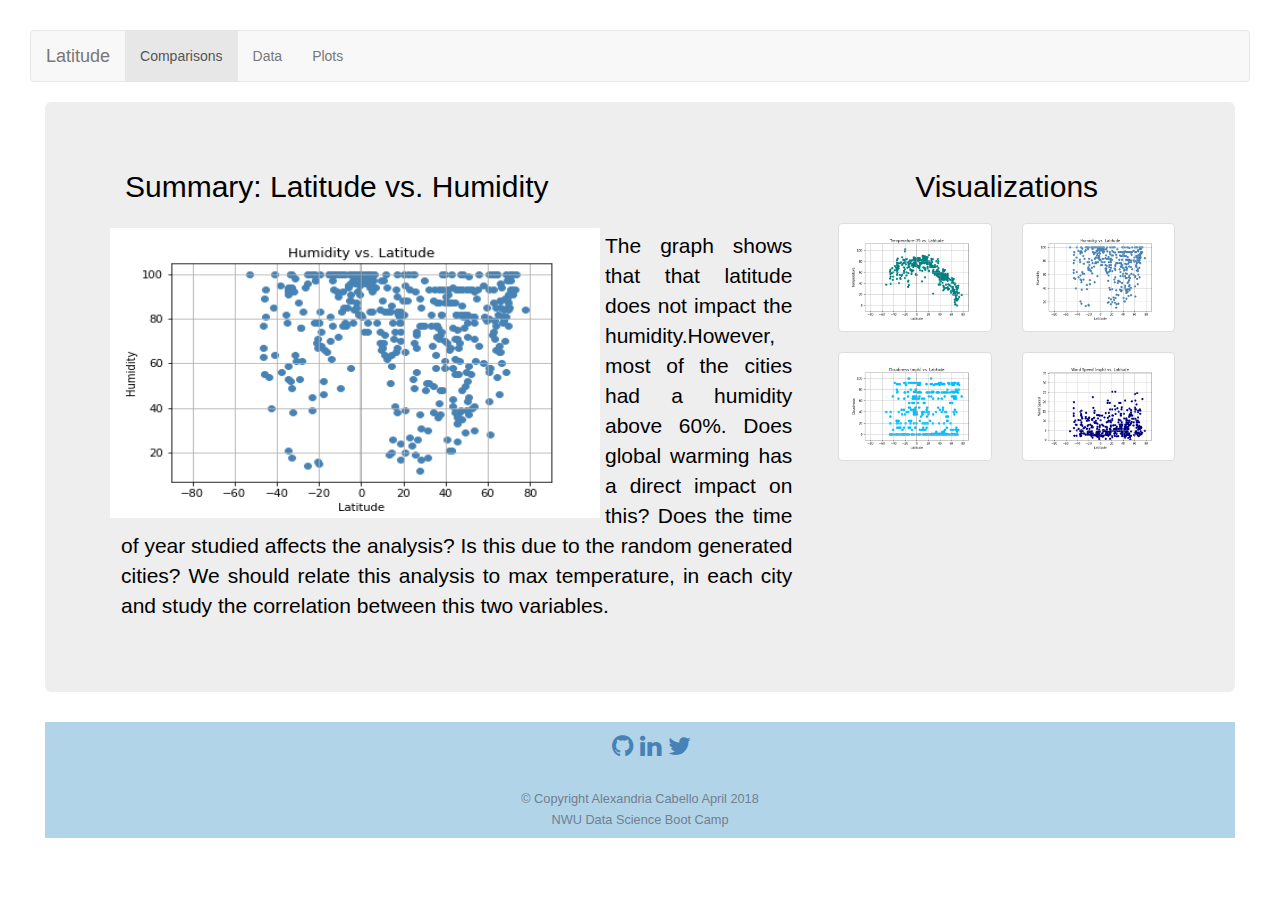
<file: humidity.html>
<!DOCTYPE html>
<html lang="en">

<head>
  <meta charset="UTF-8">
  <title>Homework ALex</title>
  <link rel="stylesheet" href="https://maxcdn.bootstrapcdn.com/bootstrap/3.3.7/css/bootstrap.min.css">
    <link rel="stylesheet" href="https://cdnjs.cloudflare.com/ajax/libs/font-awesome/4.7.0/css/font-awesome.min.css">
    
    <link rel="stylesheet" href="style.css">
</head>

<body>
  <nav class="navbar navbar-default">
    <!--Use .container-fluid for a full width container-->
    <div class="container-fluid">
      <!-- Brand and toggle get grouped for better mobile display -->
      <div class="navbar-header">
        <button type="button" class="navbar-toggle collapsed" data-toggle="collapse" data-target="#bs-example-navbar-collapse-1" aria-expanded="false">
        <span class="sr-only">Toggle navigation</span>
        <span class="icon-bar"></span>
        <span class="icon-bar"></span>
        <span class="icon-bar"></span>
      </button>
        <a class="navbar-brand" href="index.html">Latitude</a>
      </div>

      <!-- Collect the nav links, forms, and other content for toggling -->
      <div class="collapse navbar-collapse" id="bs-example-navbar-collapse-1">
        <ul class="nav navbar-nav">
          <li class="active"><a href="comparison.html">Comparisons</a></li>
          <li><a href="data.html">Data</a></li>
          <li class="dropdown">
            <a href="#" class="dropdown-toggle" data-toggle="dropdown" role="button" aria-haspopup="true" aria-expanded="false">Plots</a>
            <ul class="dropdown-menu">
              <li><a href="max-temperature.html">Max Temperature</a></li>
              <li><a href="humidity.html">Humidity</a></li>
              <li><a href="cloudiness.html">Cloudiness</a></li>
            <li><a href="wind-speed.html">Wind Speed</a></li>
            </ul>
          </li>
        </ul>
      </div>
    </div>
  </nav>
  <!--Page General Information-->
<div class="container-fluid">
    <div class="header">
        <div class="jumbotron">
            <header>
                <div class="row">
                    <div class="left col-lg-8 col-md-8 col-xs-12">
                        <h2>Summary: Latitude vs. Humidity</h2>
                        <img src="Resources/Humidity-Latitude.png" alt="Latitude vs Cloudiness" width= "500" height="300" class="pull-left img_responsive img-rounded">
                        <p> The graph shows that that latitude does not impact the humidity.However, most of the cities had a humidity above 60%. Does global warming has 
                            a direct impact on this? Does the time of year studied affects the analysis? Is this due to the random generated cities? We should relate this 
                            analysis to max temperature, in each city and study the correlation between this two variables.
                        </a>
                        </p>
                    </div>
                    <div class="col-lg-4 col-md-6 col-xs-12">
                        <h2 class = "text-center" > Visualizations </h2>
                            <div class="row">
                                <div class="col-md-6 col-lg-6">
                                    <div class="thumbnail">
                                        <a href="max-temperature.html">
                                        <img src="Resources/Temperature- Latitude.png" class="img_responsive" alt="Latitude vs Temperature">
                                        </a>
                                    </div>
                                </div>
                                <div class="col-md-6 col-lg-6">
                                    <div class="thumbnail">
                                        <a href="humidity.html">
                                        <img src="Resources/Humidity-Latitude.png"  class="img_responsive" alt="Latitude vs Humnidity">
                                        </a>
                                    </div>
                                </div>
                            </div>
                            <div class="row">
                                <div class="col-md-6 col-lg-6">
                                    <div class="thumbnail">
                                        <a href="cloudiness.html">
                                        <img src="Resources/Cloudiness-Latitude.png"  class="img_responsive" alt="Latitude vs Cloudiness">
                                        </a>
                                    </div>
                                </div>
                                <div class="col-md-6 col-lg-6">
                                    <div class="thumbnail">
                                        <a href="wind-speed.html">
                                        <img src="Resources/WindSpeed-Latitude.png"  class="img_responsive" alt="Latitude vs Wind Speed">
                                        </a>
                                    </div>
                                </div>
                            </div>
                    </div>  
            </header>
        </div>
    </div>
</div>
<!-- jQuery for Bootstrap JavaScript plugins -->
<script src="https://ajax.googleapis.com/ajax/libs/jquery/1.12.4/jquery.min.js"></script>
<!-- Latest compiled JavaScript -->
<script src="https://maxcdn.bootstrapcdn.com/bootstrap/3.3.7/js/bootstrap.min.js" integrity="sha384-Tc5IQib027qvyjSMfHjOMaLkfuWVxZxUPnCJA7l2mCWNIpG9mGCD8wGNIcPD7Txa"
  crossorigin="anonymous"></script>
<!-- <script src="js/bootstrap.min.js"></script> -->
</body>
<div class="container-fluid">
    <div class = "text-center">
    <footer style="background-color: rgb(178, 212, 233)">
        <a href="https://github.com/alexa289">
            <i class="fa fa-github"></i>
        </a>
        <a href="https://www.linkedin.com/in/alexandria-cabello-91b471157/">
            <i class="fa fa-linkedin"></i>
        </a>
        <a href="https://twitter.com/alexa_289">
            <i class="fa fa-twitter"></i>
        </a>
        <p class="footer-text">
            <small> © Copyright Alexandria Cabello April 2018
                </br>
                NWU Data Science Boot Camp
            </small>
        </p>
    </footer>
    </div>
</div>
</html>
</file>
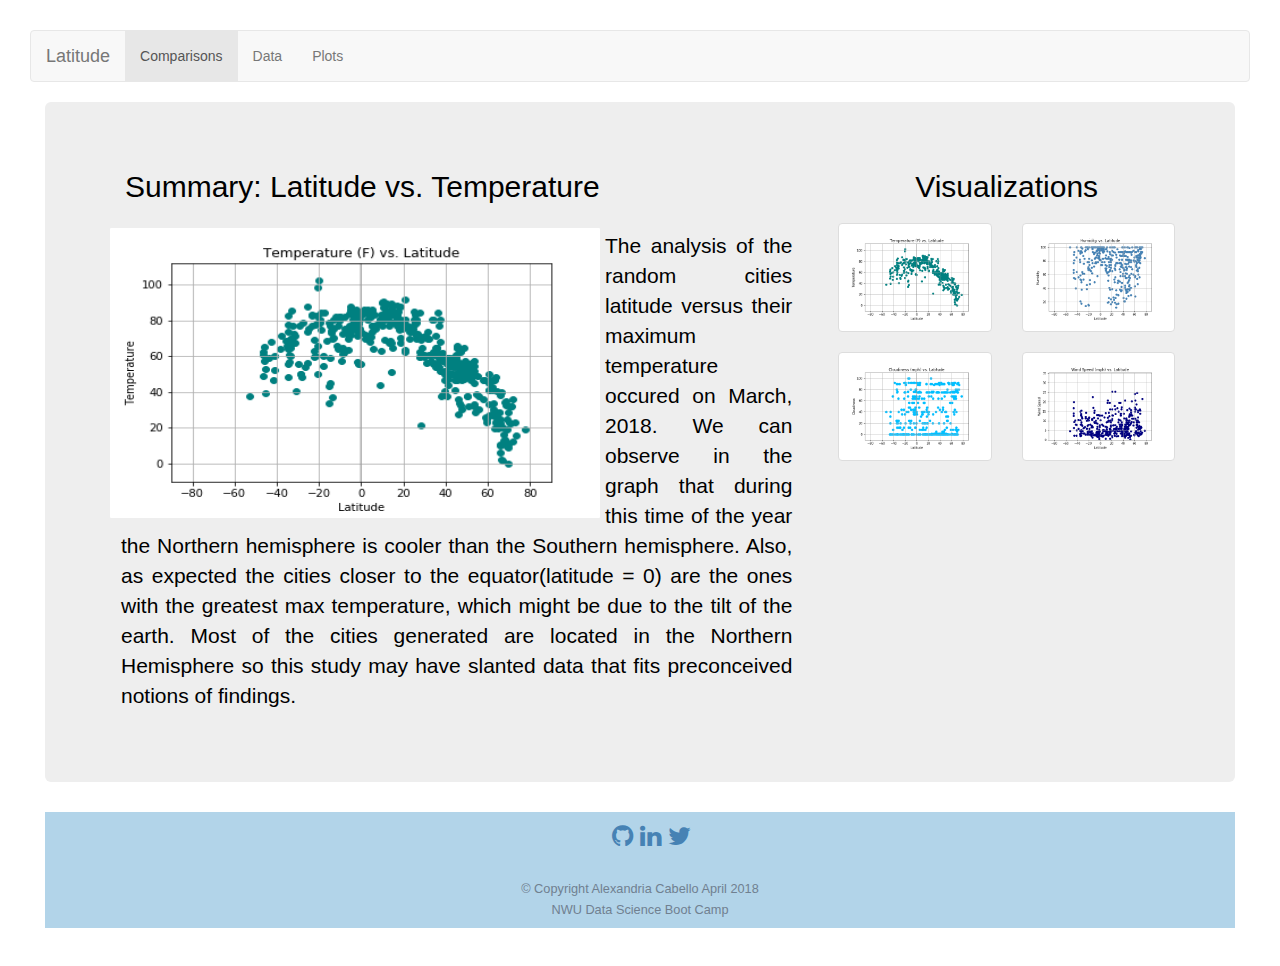
<file: max-temperature.html>
<!DOCTYPE html>
<html lang="en">

<head>
  <meta charset="UTF-8">
  <title>Homework ALex</title>
  <link rel="stylesheet" href="https://maxcdn.bootstrapcdn.com/bootstrap/3.3.7/css/bootstrap.min.css">
    <link rel="stylesheet" href="https://cdnjs.cloudflare.com/ajax/libs/font-awesome/4.7.0/css/font-awesome.min.css">
    
    <link rel="stylesheet" href="style.css">
</head>

<body>
  <nav class="navbar navbar-default">
    <!--Use .container-fluid for a full width container-->
    <div class="container-fluid">
      <!-- Brand and toggle get grouped for better mobile display -->
      <div class="navbar-header">
        <button type="button" class="navbar-toggle collapsed" data-toggle="collapse" data-target="#bs-example-navbar-collapse-1" aria-expanded="false">
        <span class="sr-only">Toggle navigation</span>
        <span class="icon-bar"></span>
        <span class="icon-bar"></span>
        <span class="icon-bar"></span>
      </button>
        <a class="navbar-brand" href="index.html">Latitude</a>
      </div>

      <!-- Collect the nav links, forms, and other content for toggling -->
      <div class="collapse navbar-collapse" id="bs-example-navbar-collapse-1">
        <ul class="nav navbar-nav">
          <li class="active"><a href="comparison.html">Comparisons</a></li>
          <li><a href="data.html">Data</a></li>
          <li class="dropdown">
            <a href="#" class="dropdown-toggle" data-toggle="dropdown" role="button" aria-haspopup="true" aria-expanded="false">Plots</a>
            <ul class="dropdown-menu">
              <li><a href="max-temperature.html">Max Temperature</a></li>
              <li><a href="humidity.html">Humidity</a></li>
              <li><a href="cloudiness.html">Cloudiness</a></li>
            <li><a href="wind-speed.html">Wind Speed</a></li>
            </ul>
          </li>
        </ul>
      </div>
    </div>
  </nav>
  <!--Page General Information-->
<div class="container-fluid">
    <div class="header">
        <div class="jumbotron">
            <header>
                <div class="row">
                    <div class="left col-lg-8 col-md-8 col-xs-12">
                        <h2>Summary: Latitude vs. Temperature</h2>
                        <img src="Resources/Temperature- Latitude.png" alt="Latitude vs Temperature picture" width= "500" height="300" class="pull-left img_responsive img-rounded">
                        <p> The analysis of the random cities latitude versus their maximum temperature occured on March, 2018. We can observe in the graph that during this time of the year
                            the Northern hemisphere is cooler than the Southern hemisphere. Also, as expected the cities closer to the equator(latitude = 0) are the ones with the greatest max temperature, 
                            which might be due to the tilt of the earth. 
                            Most of the cities generated are located in the Northern Hemisphere so this study may have slanted data that fits preconceived notions of findings.</a>
                        </p>
                    </div>
                    <div class="col-lg-4 col-md-6 col-xs-12">
                        <h2 class = "text-center" > Visualizations </h2>
                            <div class="row">
                                <div class="col-md-6 col-lg-6">
                                    <div class="thumbnail">
                                        <a href="max-temperature.html">
                                        <img src="Resources/Temperature- Latitude.png" width= "600" height="600" class="img_responsive" alt="Latitude vs Temperature">
                                        </a>
                                    </div>
                                </div>
                                <div class="col-md-6 col-lg-6">
                                    <div class="thumbnail">
                                        <a href="humidity.html">
                                        <img src="Resources/Humidity-Latitude.png" width= "600" height="600" class="img_responsive" alt="Latitude vs Humnidity">
                                        </a>
                                    </div>
                                </div>
                            </div>
                            <div class="row">
                                <div class="col-md-6 col-lg-6">
                                    <div class="thumbnail">
                                        <a href="cloudiness.html">
                                        <img src="Resources/Cloudiness-Latitude.png" width= "600" height="600" class="img_responsive" alt="Latitude vs Cloudiness">
                                        </a>
                                    </div>
                                </div>
                                <div class="col-md-6 col-lg-6">
                                    <div class="thumbnail">
                                        <a href="wind-speed.html">
                                        <img src="Resources/WindSpeed-Latitude.png" width= "600" height="600" class="img_responsive" alt="Latitude vs Wind Speed">
                                        </a>
                                    </div>
                                </div>
                            </div>
                    </div>  
            </header>
        </div>
    </div>
</div>
<!-- jQuery for Bootstrap JavaScript plugins -->
<script src="https://ajax.googleapis.com/ajax/libs/jquery/1.12.4/jquery.min.js"></script>
<!-- Latest compiled JavaScript -->
<script src="https://maxcdn.bootstrapcdn.com/bootstrap/3.3.7/js/bootstrap.min.js" integrity="sha384-Tc5IQib027qvyjSMfHjOMaLkfuWVxZxUPnCJA7l2mCWNIpG9mGCD8wGNIcPD7Txa"
  crossorigin="anonymous"></script>
<!-- <script src="js/bootstrap.min.js"></script> -->
</body>
<div class="container-fluid">
    <div class = "text-center">
    <footer style="background-color: rgb(178, 212, 233)">
        <a href="https://github.com/alexa289">
            <i class="fa fa-github"></i>
        </a>
        <a href="https://www.linkedin.com/in/alexandria-cabello-91b471157/">
            <i class="fa fa-linkedin"></i>
        </a>
        <a href="https://twitter.com/alexa_289">
            <i class="fa fa-twitter"></i>
        </a>
        <p class="footer-text">
            <small> © Copyright Alexandria Cabello April 2018
                </br>
                NWU Data Science Boot Camp
            </small>
        </p>
    </footer>
    </div>
</div>
</html>
</file>
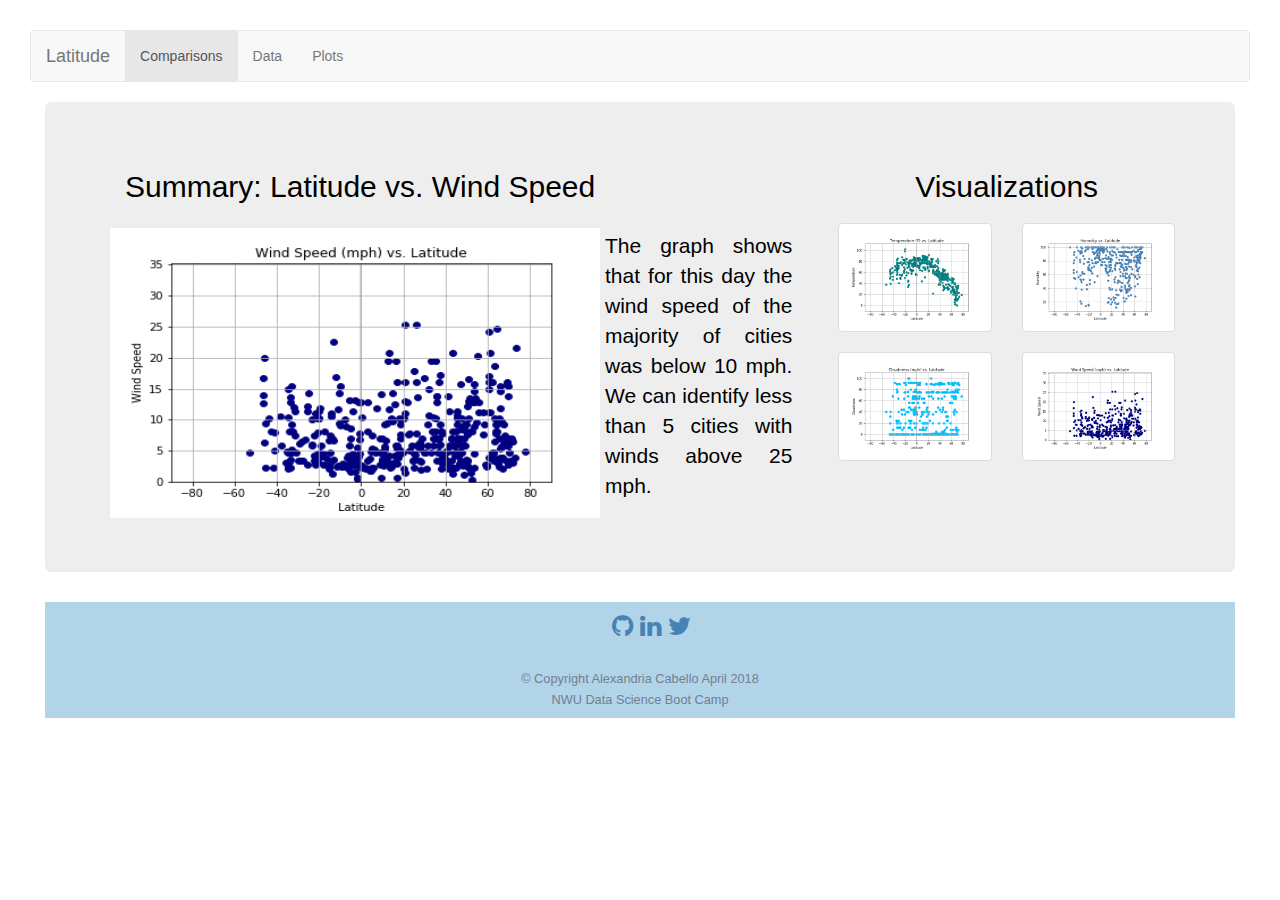
<file: wind-speed.html>
<!DOCTYPE html>
<html lang="en">

<head>
  <meta charset="UTF-8">
  <title>Homework ALex</title>
  <link rel="stylesheet" href="https://maxcdn.bootstrapcdn.com/bootstrap/3.3.7/css/bootstrap.min.css">
    <link rel="stylesheet" href="https://cdnjs.cloudflare.com/ajax/libs/font-awesome/4.7.0/css/font-awesome.min.css">
    
    <link rel="stylesheet" href="style.css">
</head>

<body>
  <nav class="navbar navbar-default">
    <!--Use .container-fluid for a full width container-->
    <div class="container-fluid">
      <!-- Brand and toggle get grouped for better mobile display -->
      <div class="navbar-header">
        <button type="button" class="navbar-toggle collapsed" data-toggle="collapse" data-target="#bs-example-navbar-collapse-1" aria-expanded="false">
        <span class="sr-only">Toggle navigation</span>
        <span class="icon-bar"></span>
        <span class="icon-bar"></span>
        <span class="icon-bar"></span>
      </button>
        <a class="navbar-brand" href="index.html">Latitude</a>
      </div>

      <!-- Collect the nav links, forms, and other content for toggling -->
      <div class="collapse navbar-collapse" id="bs-example-navbar-collapse-1">
        <ul class="nav navbar-nav">
          <li class="active"><a href="comparison.html">Comparisons</a></li>
          <li><a href="data.html">Data</a></li>
          <li class="dropdown">
            <a href="#" class="dropdown-toggle" data-toggle="dropdown" role="button" aria-haspopup="true" aria-expanded="false">Plots</a>
            <ul class="dropdown-menu">
              <li><a href="max-temperature.html">Max Temperature</a></li>
              <li><a href="humidity.html">Humidity</a></li>
              <li><a href="cloudiness.html">Cloudiness</a></li>
            <li><a href="wind-speed.html">Wind Speed</a></li>
            </ul>
          </li>
        </ul>
      </div>
    </div>
  </nav>
  <!--Page General Information-->
<div class="container-fluid">
    <div class="header">
        <div class="jumbotron">
            <header>
                <div class="row">
                    <div class="left col-lg-8 col-md-8 col-xs-12">
                        <h2>Summary: Latitude vs. Wind Speed</h2>
                        <img src="Resources/WindSpeed-Latitude.png" alt="Latitude vs Cloudiness" width= "500" height="300" class="pull-left img_responsive img-rounded">
                        <p> The graph shows that for this day the wind speed of the majority of cities was below 10 mph. We can identify less than 5 cities with winds above 25 mph.</a>
                        </p>
                    </div>
                    <div class="col-lg-4 col-md-6 col-xs-12">
                        <h2 class = "text-center" > Visualizations </h2>
                            <div class="row">
                                <div class="col-md-6 col-lg-6">
                                    <div class="thumbnail">
                                        <a href="max-temperature.html">
                                        <img src="Resources/Temperature- Latitude.png" width= "600" height="600" class="img_responsive" alt="Latitude vs Temperature">
                                        </a>
                                    </div>
                                </div>
                                <div class="col-md-6 col-lg-6">
                                    <div class="thumbnail">
                                        <a href="humidity.html">
                                        <img src="Resources/Humidity-Latitude.png" width= "600" height="600" class="img_responsive" alt="Latitude vs Humnidity">
                                        </a>
                                    </div>
                                </div>
                            </div>
                            <div class="row">
                                <div class="col-md-6 col-lg-6">
                                    <div class="thumbnail">
                                        <a href="cloudiness.html">
                                        <img src="Resources/Cloudiness-Latitude.png" width= "600" height="600" class="img_responsive" alt="Latitude vs Cloudiness">
                                        </a>
                                    </div>
                                </div>
                                <div class="col-md-6 col-lg-6">
                                    <div class="thumbnail">
                                        <a href="wind-speed.html">
                                        <img src="Resources/WindSpeed-Latitude.png" width= "600" height="600" class="img_responsive" alt="Latitude vs Wind Speed">
                                        </a>
                                    </div>
                                </div>
                            </div>
                    </div>  
            </header>
        </div>
    </div>
</div>
<!-- jQuery for Bootstrap JavaScript plugins -->
<script src="https://ajax.googleapis.com/ajax/libs/jquery/1.12.4/jquery.min.js"></script>
<!-- Latest compiled JavaScript -->
<script src="https://maxcdn.bootstrapcdn.com/bootstrap/3.3.7/js/bootstrap.min.js" integrity="sha384-Tc5IQib027qvyjSMfHjOMaLkfuWVxZxUPnCJA7l2mCWNIpG9mGCD8wGNIcPD7Txa"
  crossorigin="anonymous"></script>
<!-- <script src="js/bootstrap.min.js"></script> -->
</body>
<div class="container-fluid">
    <div class = "text-center">
    <footer style="background-color: rgb(178, 212, 233)">
        <a href="https://github.com/alexa289">
            <i class="fa fa-github"></i>
        </a>
        <a href="https://www.linkedin.com/in/alexandria-cabello-91b471157/">
            <i class="fa fa-linkedin"></i>
        </a>
        <a href="https://twitter.com/alexa_289">
            <i class="fa fa-twitter"></i>
        </a>
        <p class="footer-text">
            <small> © Copyright Alexandria Cabello April 2018
                </br>
                NWU Data Science Boot Camp
            </small>
        </p>
    </footer>
    </div>
</div>
</html>
</file>
<file: style.css>
/*Here I will set up the style of my web page*/

/*body settings*/
body {
	padding: 15px;
	margin: 15px;
	font-family: 'Titillium Web', sans-serif;	
}

/*dropdown menu settings*/
.dropdown-menu{
	background-color: white;
	font-size: .9em;
	opacity: 0.60;
}

/*image padding*/
img{
	padding: 5px
}

/*Header 2 settings*/
h2 {
	color: black;
	padding: 10px;
	margin: 10px;
}

/*Paragraph settings*/
p {
	color: black;
	padding: 8px;
	margin: 8px;
	text-align: justify
}

/*Table settings for data.html*/
table {
    border-collapse: collapse;
	width: 20%;

}
.table-scroll {
	/*size of table view*/
	height: 500px;
	/*scrollable functionality handling of overflow*/
	overflow-y: scroll;
}

th {
	background-color: steelblue;
	color: seashell;
	text-align: center;
	border: 5px solid lightgray;
}

td {
    border: 5px solid lightgray;
    text-align: center;
}

/*Highlight the row when I place the mouse on top*/
tr:hover
{
	background-color: whitesmoke;
	
}

/*footer settings for all .html*/
.footer-text {
	text-decoration-color: whitesmoke;
	text-align: center;
	color: slategray;
	font-size: 15px;
}

/*icons in the footer */
.fa {
	color: steelblue;
  	padding: 10px;
	width: 20px;  
	font-size: 25px;
  	margin: 2px 2px;
}

.fa:hover {
    opacity: 0.50;
}
</file>
